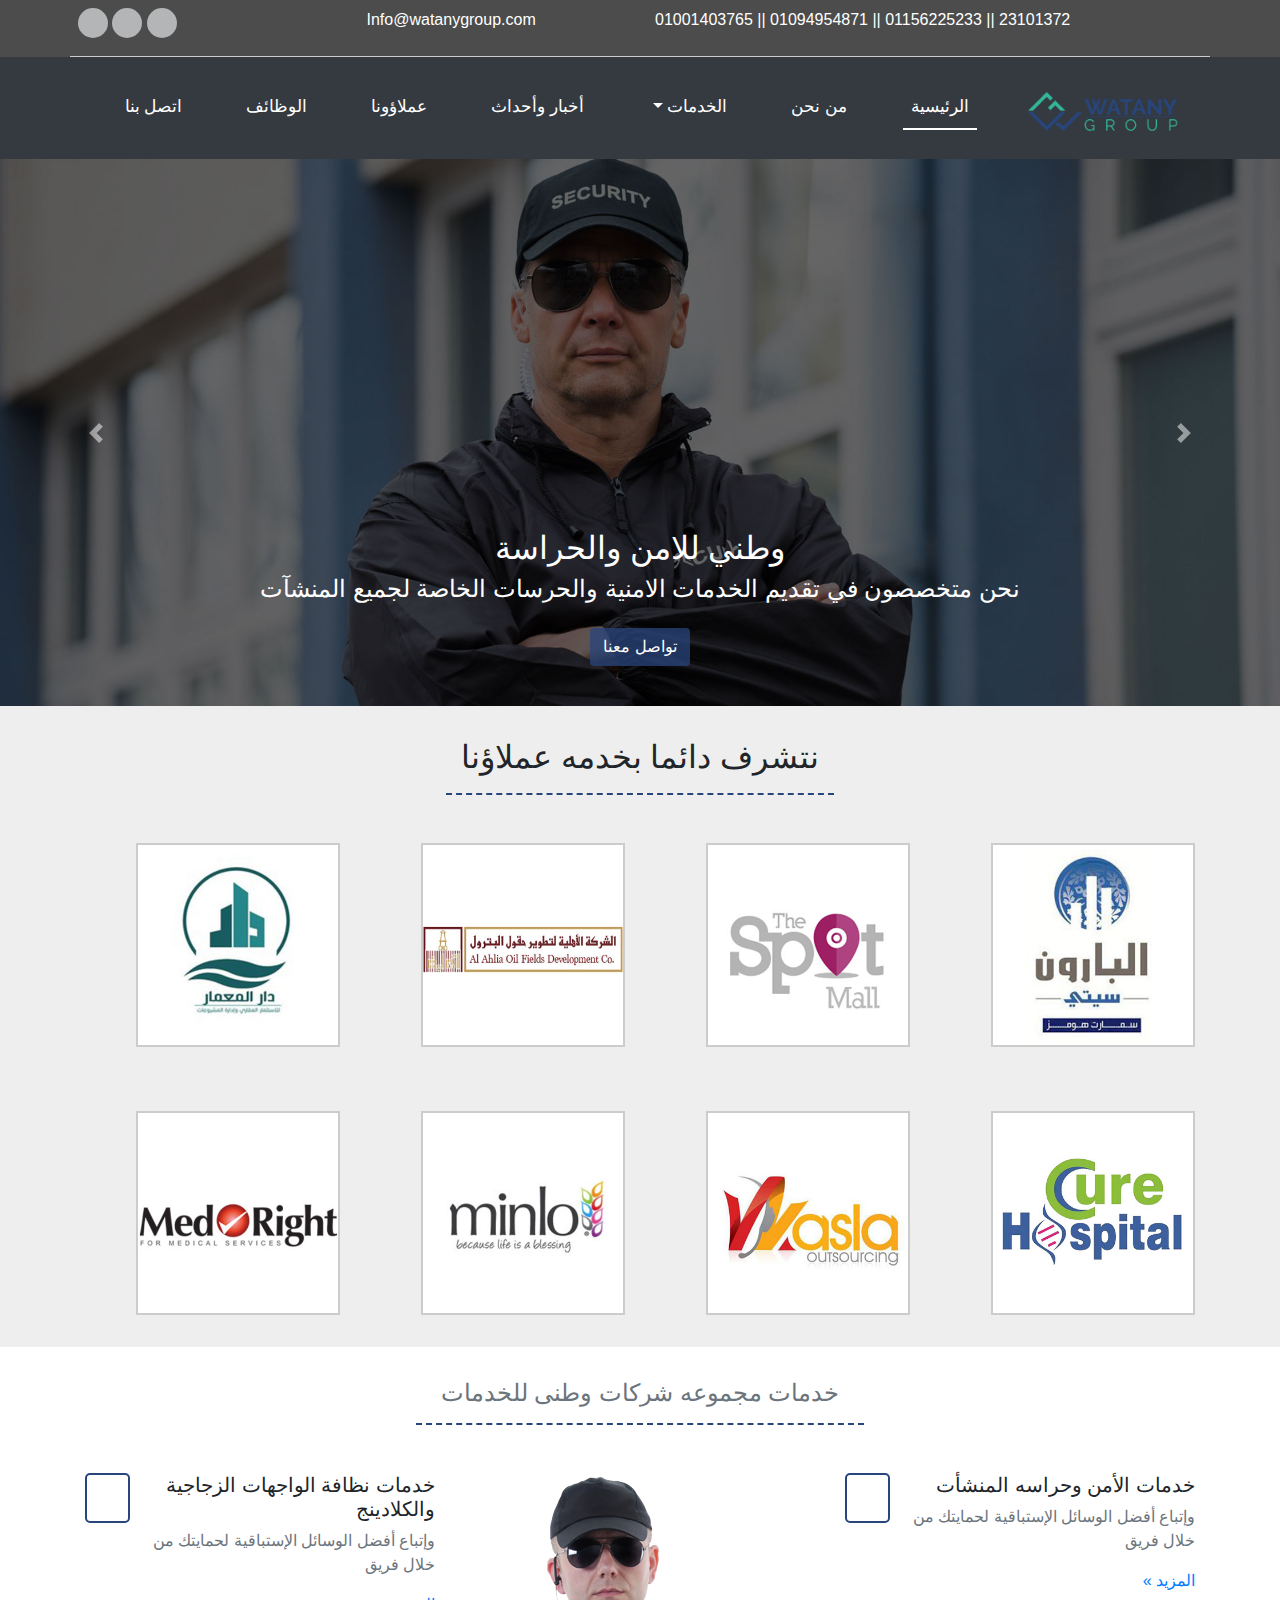
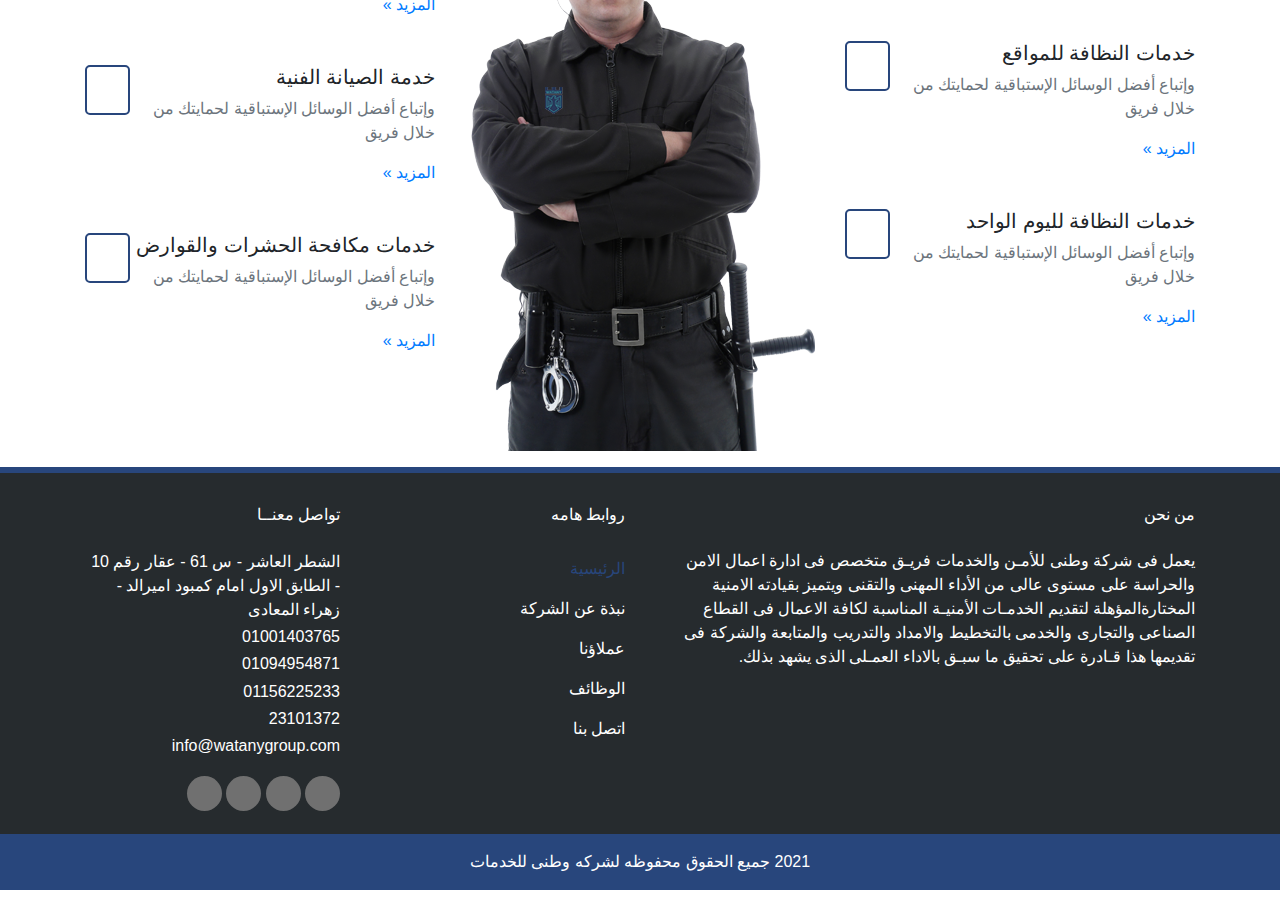
<file: index.html>
<!DOCTYPE html>
<html lang="en">
<head>
    <!-- http://watanygroup.com/ -->
    <meta charset="UTF-8">
    <meta name="viewport" content="width=device-width, initial-scale=1.0">
    <meta http-equiv="X-UA-Compatible" content="ie=edge">
    <!-- line-awesome -->
    <link rel="stylesheet" href="https://maxst.icons8.com/vue-static/landings/line-awesome/line-awesome/1.3.0/css/line-awesome.min.css">
    <!-- Bootstrap Css -->
    <link rel="stylesheet" href="css/vendors/bootstrap.min.css">
    <!-- custome css -->
    <link rel="stylesheet" href="css/style.css">
    <title>Home</title>
</head>
<body>
    <header>
        <div class="header-contact-me">
            <div class="container hc-container">
                <div class="row">
                    <div class="col-md-3 col-12">
                        <div class="socile-media">
                                <span class="lab la-facebook-f"></span>
                                <span class="lab la-twitter"></span>
                                <span class="lab la-google-plus-g"></span>
                        </div><!-- ./contact-me -->
                    </div>
                    <div class="col-md-3 col-12">
                        <div class="email">
                            <p>Info@watanygroup.com <i class="las la-envelope"></i></p>
                        </div>
                    </div>
                    <div class="col-md-6 col-12">
                        <div class="phone">
                                <p>01001403765 || 01094954871 || 01156225233 || 23101372<i class="las la-phone"></i></p>
                        </div>
                    </div>
                </div><!-- ./row -->
            </div><!-- ./container -->
        </div> <!-- ./footer-top -->
        <nav class="navbar navbar-expand-lg navbar-light bg-dark text-white">
            <div class="container">
                    <a class="navbar-brand" href="#"><img src="images/logo-Company.png" alt="">
                    </a>
                    <button class="navbar-toggler" type="button" data-toggle="collapse" data-target="#navbarNav" aria-controls="navbarNav" aria-expanded="false" aria-label="Toggle navigation">
                      <span class="navbar-toggler-icon"></span>
                    </button>
                    <div class="collapse navbar-collapse" id="navbarNav">
                      <ul class="navbar-nav">
                        <li class="nav-item active">
                          <a class="nav-link" href="index.html">الرئيسية <span class="sr-only">(current)</span></a>
                        </li>
                        <li class="nav-item">
                          <a class="nav-link" href="aboutme.html">من نحن</a>
                        </li>
                        <li class="nav-item dropdown">
                                <a class="nav-link dropdown-toggle" href="#" id="navbarDropdownMenuLink" data-toggle="dropdown" aria-haspopup="true" aria-expanded="false">
                                  الخدمات
                                </a>
                                <div class="dropdown-menu" aria-labelledby="navbarDropdownMenuLink">
                                  <a class="dropdown-item" href="servcie1.html">خدمات الامن وحراسة المنشآت</a>
                                  <a class="dropdown-item" href="servcie2.html">نقل الاموال</a>
                                  <a class="dropdown-item" href="servcie3.html">خدمات النظافة للمواقع</a>
                                  <a class="dropdown-item" href="servcie4.html">خدمات النظافة لليوم الواحد</a>
                                  <a class="dropdown-item" href="servcie5.html">خدمات النظافة الواجهات الزجاجية</a>
                                  <a class="dropdown-item" href="servcie6.html">خدمات مكافحة الحشرات القواراض   </a>
                                  <a class="dropdown-item" href="servcie7.html">خدمات الصيانة الفنية  </a>
                                  <a class="dropdown-item" href="servcie8.html">خدمات صيانة المزروعات   </a>
                                </div>
                        </li>
                        <li class="nav-item">
                          <a class="nav-link" href="#">أخبار وأحداث</a>
                        </li>
                        <li class="nav-item">
                                <a class="nav-link" href="clinet.html">عملاؤونا </a>
                        </li>
                        <li class="nav-item">
                                <a class="nav-link" href="jobs.html">الوظائف  </a>
                        </li>
                        <li class="nav-item">
                                <a class="nav-link" href="contactMe.html">اتصل بنا  </a>
                        </li>
                      </ul>
                    </div>
            </div>
        </nav> 
    </header>
    <div id="carouselExampleControls" class="carousel slide" data-ride="carousel">
            <div class="carousel-inner">
              <div class="carousel-item active">
                <img class="d-block w-100" src="images/slider3-Over.jpg" alt="First slide">
                    <div class="carousel-caption d-none d-md-block">
                        <h2>وطني للامن والحراسة</h2>
                        <h4>نحن متخصصون في تقديم الخدمات الامنية والحرسات الخاصة لجميع المنشآت</h4>
                        <button class="btn btn-ctonact-me">تواصل معنا</button>
                      </div>
              </div>
              <div class="carousel-item">
                <img class="d-block w-100" src="images/slider-Clean-2.jpg" alt="Second slide">
                <div class="carousel-caption d-none d-md-block">
                        <h4>لدينا فريق عمل مميز من العاملين في مجال خدمات الصيانة والتنظيف</h4>
                        <button class="btn btn-ctonact-me">تواصل معنا</button>
                      </div>
              </div>
              <div class="carousel-item">
                <img class="d-block w-100" src="images/slider-Services2.jpg" alt="Third slide">
                <div class="carousel-caption d-none d-md-block">
                        <h4>خدمات مكافحة الحشرات والقوارض خدمات النظافة للواجهات الزجاجية خدمات النظافة لليوم الواجد</h4>
                        <button class="btn btn-ctonact-me">تواصل معنا</button>
                      </div>
              </div>
            </div>
            <a class="carousel-control-prev" href="#carouselExampleControls" role="button" data-slide="prev">
              <span class="carousel-control-prev-icon" aria-hidden="true"></span>
              <span class="sr-only">Previous</span>
            </a>
            <a class="carousel-control-next" href="#carouselExampleControls" role="button" data-slide="next">
              <span class="carousel-control-next-icon" aria-hidden="true"></span>
              <span class="sr-only">Next</span>
            </a>
    </div>
    <main>
        <section class="sections cleint">
           <div class="container">
                <div class="section-heading">
                        <h2 class="section-h2">نتشرف دائما بخدمه عملاؤنا</h2>
                </div>
                <div class="row pt-5">
                    <div class="col-md-3 col-12">
                        <div class="client-imge">
                            <img src="images/1-1.jpg" alt="">
                        </div>
                    </div>
                    <div class="col-md-3 col-12">
                            <div class="client-imge">
                                <img src="images/3-1.jpg" alt="">
                            </div>
                    </div>
                    <div class="col-md-3 col-12">
                            <div class="client-imge">
                                <img src="images/2-1.jpg" alt="">
                            </div>
                    </div>
                    <div class="col-md-3 col-12">
                                <div class="client-imge">
                                    <img src="images/6-1.jpg" alt="">
                                </div>
                     </div>
                </div>
                <div class="row pt-5">
                        <div class="col-md-3 col-12">
                            <div class="client-imge">
                                <img src="images/4-1.jpg" alt="">
                            </div>
                        </div>
                        <div class="col-md-3 col-12">
                                <div class="client-imge">
                                    <img src="images/7-1.jpg" alt="">
                                </div>
                        </div>
                        <div class="col-md-3 col-12">
                                <div class="client-imge">
                                    <img src="images/8.jpg" alt="">
                                </div>
                        </div>
                        <div class="col-md-3 col-12">
                                    <div class="client-imge">
                                        <img src="images/5-1.jpg" alt="">
                                    </div>
                         </div>
                </div>
           </div>
        </section>
        <section class="sections services">
            <div class="section-heading">
                <h4 class="section-h2 text-secondary">  خدمات مجموعه شركات وطنى للخدمات </h4>
            </div>
            <div class="container">
                <div class="row pt-5">
                    <div class="col-md-4 col-12">
                        <div class="services-text">
                            <div class="felx-div">
                                    <div class="">
                                     <h5>خدمات الأمن وحراسه المنشأت</h5>
                                     <p class="text-secondary">وإتباع أفضل الوسائل الإستباقية لحمايتك من خلال فريق</p>
                                    <a href="">المزيد »</a>
                                  </div>
                                  <span class="las la-check icon-check"></span>
                            </div>
                        </div>
                        <div class="services-text">
                                <div class="felx-div">
                                        <div class="">
                                         <h5> خدمات النظافة للمواقع </h5>
                                         <p class="text-secondary">وإتباع أفضل الوسائل الإستباقية لحمايتك من خلال فريق</p>
                                        <a href="">المزيد »</a>
                                      </div>
                                      <span class="las la-check icon-check"></span>
                                </div>
                            </div>
                            <div class="services-text">
                                    <div class="felx-div">
                                            <div class="">
                                             <h5> خدمات النظافة لليوم الواحد  </h5>
                                             <p class="text-secondary">وإتباع أفضل الوسائل الإستباقية لحمايتك من خلال فريق</p>
                                            <a href="">المزيد »</a>
                                          </div>
                                          <span class="las la-check icon-check"></span>
                                    </div>
                                </div>
                    </div>
                    <div class="col-md-4 col-12">
                        <div class="imge-police">
                            <img src="images/police-man1.png" alt="">
                        </div>
                    </div>
                    <div class="col-md-4 col-12">
                            <div class="services-text">
                                <div class="felx-div">
                                        <div class="">
                                         <h5>خدمات نظافة الواجهات الزجاجية والكلادينج</h5>
                                         <p class="text-secondary">وإتباع أفضل الوسائل الإستباقية لحمايتك من خلال فريق</p>
                                        <a href="">المزيد »</a>
                                      </div>
                                      <span class="las la-check icon-check"></span>
                                </div>
                            </div>
                            <div class="services-text">
                                    <div class="felx-div">
                                            <div class="">
                                             <h5> 	خدمة الصيانة الفنية </h5>
                                             <p class="text-secondary">وإتباع أفضل الوسائل الإستباقية لحمايتك من خلال فريق</p>
                                            <a href="">المزيد »</a>
                                          </div>
                                          <span class="las la-check icon-check"></span>
                                    </div>
                                </div>
                                <div class="services-text">
                                        <div class="felx-div">
                                                <div class="">
                                                 <h5> 	
                                                        خدمات مكافحة الحشرات والقوارض  </h5>
                                                 <p class="text-secondary">وإتباع أفضل الوسائل الإستباقية لحمايتك من خلال فريق</p>
                                                <a href="">المزيد »</a>
                                              </div>
                                              <span class="las la-check icon-check"></span>
                                        </div>
                                    </div>
                        </div>
                </div>
            </div>
        </section>
    </main>
    <footer>
      <div class="container">
        <div class="row">
          <div class="col-md-6 col-12">
              <div class="footer-about-me">
                <h6>من نحن</h6>
                <p class="footer-parg-about">يعمل فى شركة وطنى للأمـن والخدمات فريـق متخصص فى ادارة اعمال الامن والحراسة على مستوى عالى من الأداء المهنى والتقنى ويتميز بقيادته الامنية المختارةالمؤهلة لتقديم الخدمـات الأمنيـة المناسبة لكافة الاعمال فى القطاع الصناعى والتجارى والخدمى بالتخطيط والامداد والتدريب والمتابعة والشركة فى تقديمها هذا قـادرة على تحقيق ما سبـق بالاداء العمـلى الذى يشهد بذلك.</p>
              </div>
          </div>
          <div class="col-md-3 col-12">
              <div class="footer-links">
                <h6>روابط هامه</h6>
                <ul>
                    <li><a href="index.html" class="active">الرئيسية</a></li>
                   <li><a href="aboutme.html">نبذة عن الشركة</a></li>
                   <li><a href="clinet.html">عملاؤنا</a></li>
                   <li><a href="jobs.html">الوظائف</a></li>
                  <li><a href="contactMe.html">اتصل بنا</a></li>
                </ul>
              </div>
          </div>
          <div class="col-md-3 col-12">
              <div class="footer-contact-me">
                <h6>تواصل معنــا</h6>
                <ul>
                  <li><i class="las la-map-marker"></i> الشطر العاشر - س 61 - عقار رقم 10 - الطابق الاول امام كمبود اميرالد - زهراء المعادى</li>
                  <li><i class="las la-phone"></i>01001403765</li>
                  <li><i class="las la-hotel"></i>01094954871</li>
                  <li><i class="las la-hotel"></i>01156225233</li>
                  <li><i class="las la-hotel"></i>23101372</li>
                  <li><i class="las la-envelope"></i>info@watanygroup.com</li>
                </ul>
                <div class="footer-social-media">
                  <span class="lab la-youtube"></span>
                  <span class="lab la-google-plus"></span>
                  <span class="lab la-twitter"></span>
                  <span  class="lab la-facebook"></span>
                </div>
              </div>
          </div>
        </div><!-- ./row -->
      </div>
         <p class="text-center footer-copy-right">2021 جميع الحقوق محفوظه لشركه وطنى للخدمات</p>
    </footer>
    <script src="js/vendors/jquery-3.6.0.min.js"></script>
    <script src="js/vendors/bootstrap.bundle.min.js"></script>
</body>
</html>
</file>
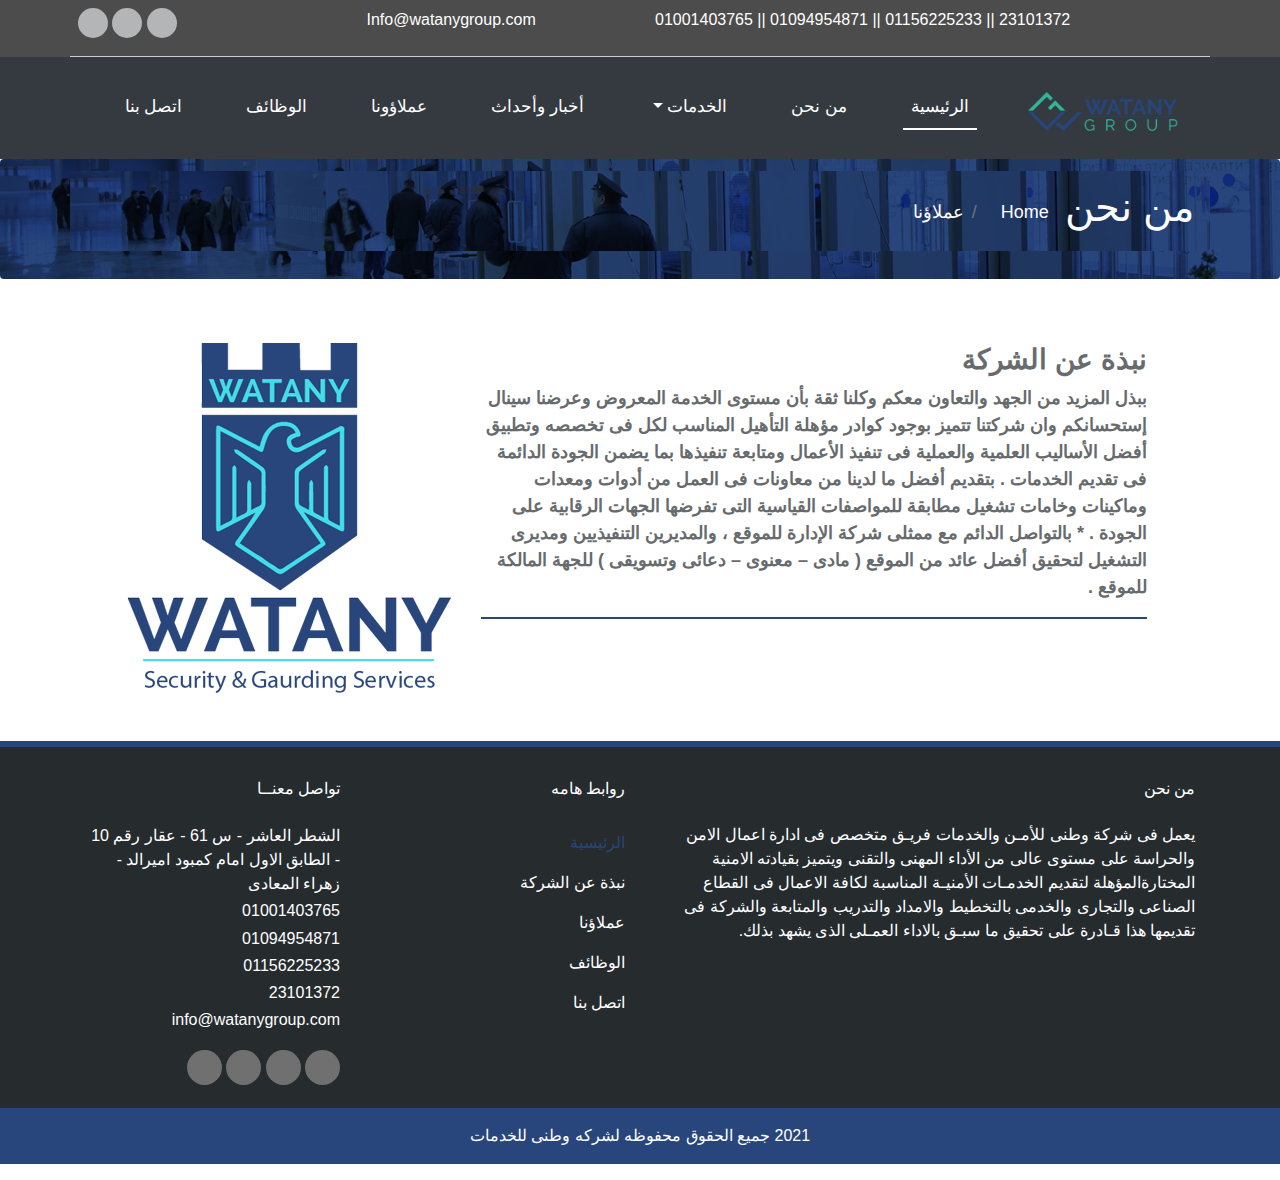
<file: aboutme.html>
<!DOCTYPE html>
<html lang="en">
<head>
    <meta charset="UTF-8">
    <meta name="viewport" content="width=device-width, initial-scale=1.0">
    <meta http-equiv="X-UA-Compatible" content="ie=edge">
    <title>Abou Me</title>
</head>
<body>
     <!-- http://watanygroup.com/ -->
     <meta charset="UTF-8">
     <meta name="viewport" content="width=device-width, initial-scale=1.0">
     <meta http-equiv="X-UA-Compatible" content="ie=edge">
     <!-- line-awesome -->
     <link rel="stylesheet" href="https://maxst.icons8.com/vue-static/landings/line-awesome/line-awesome/1.3.0/css/line-awesome.min.css">
     <!-- Bootstrap Css -->
     <link rel="stylesheet" href="css/vendors/bootstrap.min.css">
     <!-- custome css -->
     <link rel="stylesheet" href="css/style.css">
     <title>Templete</title>
 </head>
 <body>
     <header>
         <div class="header-contact-me">
             <div class="container hc-container">
                 <div class="row">
                     <div class="col-md-3 col-12">
                         <div class="socile-media">
                                 <span class="lab la-facebook-f"></span>
                                 <span class="lab la-twitter"></span>
                                 <span class="lab la-google-plus-g"></span>
                         </div><!-- ./contact-me -->
                     </div>
                     <div class="col-md-3 col-12">
                         <div class="email">
                             <p>Info@watanygroup.com <i class="las la-envelope"></i></p>
                         </div>
                     </div>
                     <div class="col-md-6 col-12">
                         <div class="phone">
                                 <p>01001403765 || 01094954871 || 01156225233 || 23101372<i class="las la-phone"></i></p>
                         </div>
                     </div>
                 </div><!-- ./row -->
             </div><!-- ./container -->
         </div> <!-- ./footer-top -->
         <nav class="navbar navbar-expand-lg navbar-light bg-dark text-white">
             <div class="container">
                     <a class="navbar-brand" href="#"><img src="images/logo-Company.png" alt="">
                     </a>
                     <button class="navbar-toggler" type="button" data-toggle="collapse" data-target="#navbarNav" aria-controls="navbarNav" aria-expanded="false" aria-label="Toggle navigation">
                       <span class="navbar-toggler-icon"></span>
                     </button>
                     <div class="collapse navbar-collapse" id="navbarNav">
                       <ul class="navbar-nav">
                         <li class="nav-item active">
                           <a class="nav-link" href="index.html">الرئيسية <span class="sr-only">(current)</span></a>
                         </li>
                         <li class="nav-item">
                           <a class="nav-link" href="aboutme.html">من نحن</a>
                         </li>
                         <li class="nav-item dropdown">
                                 <a class="nav-link dropdown-toggle" href="#" id="navbarDropdownMenuLink" data-toggle="dropdown" aria-haspopup="true" aria-expanded="false">
                                   الخدمات
                                 </a>
                                 <div class="dropdown-menu" aria-labelledby="navbarDropdownMenuLink">
                                    <a class="dropdown-item" href="servcie1.html">خدمات الامن وحراسة المنشآت</a>
                                    <a class="dropdown-item" href="servcie2.html">نقل الاموال</a>
                                    <a class="dropdown-item" href="servcie3.html">خدمات النظافة للمواقع</a>
                                    <a class="dropdown-item" href="servcie4.html">خدمات النظافة لليوم الواحد</a>
                                    <a class="dropdown-item" href="servcie5.html">خدمات النظافة الواجهات الزجاجية</a>
                                    <a class="dropdown-item" href="servcie6.html">خدمات مكافحة الحشرات القواراض   </a>
                                    <a class="dropdown-item" href="servcie7.html">خدمات الصيانة الفنية  </a>
                                    <a class="dropdown-item" href="servcie8.html">خدمات صيانة المزروعات   </a>
                                 </div>
                         </li>
                         <li class="nav-item">
                           <a class="nav-link" href="#">أخبار وأحداث</a>
                         </li>
                         <li class="nav-item">
                                 <a class="nav-link" href="clinet.html">عملاؤونا </a>
                         </li>
                         <li class="nav-item">
                                 <a class="nav-link" href="#">الوظائف  </a>
                         </li>
                         <li class="nav-item">
                                 <a class="nav-link" href="#">اتصل بنا  </a>
                         </li>
                       </ul>
                     </div>
             </div>
         </nav> 
     </header>
     
      <nav aria-label="breadcrumb">
            <ol class="breadcrumb">
                      <div class="container breadcrumb">
                          <h1 class="text-white">من نحن</h1>
                          <li class="breadcrumb-item"><a href="index.html">Home</a></li>
                          <li class="breadcrumb-item active" aria-current="page">عملاؤنا</li>
                      </div>
           </ol>
      </nav>
   
     <main>
         <section class="About-Me">
             <div class="container">
                 <div class="row p-5">
                     <div class="col-md-8 col-12">
                         <div class="about-me-text">
                             <h3 class="about-me-haeaing">نبذة عن الشركة</h3>
                             <p class="about-me-parg"> ببذل المزيد من الجهد والتعاون معكم وكلنا ثقة بأن مستوى الخدمة المعروض وعرضنا سينال إستحسانكم وان شركتنا تتميز بوجود كوادر مؤهلة التأهيل المناسب لكل فى تخصصه وتطبيق أفضل الأساليب العلمية والعملية فى تنفيذ الأعمال ومتابعة تنفيذها بما يضمن الجودة الدائمة فى تقديم الخدمات .

                                بتقديم أفضل ما لدينا من معاونات فى العمل من أدوات ومعدات وماكينات وخامات تشغيل مطابقة للمواصفات القياسية التى تفرضها الجهات الرقابية على الجودة .
                                
                                * بالتواصل الدائم مع ممثلى شركة الإدارة للموقع ، والمديرين التنفيذيين ومديرى التشغيل لتحقيق أفضل عائد من الموقع ( مادى – معنوى – دعائى وتسويقى ) للجهة المالكة للموقع .</p>
                         </div>
                     </div>
                     <div class="col-md-4 col-12">
                         <div class="image-about-me">
                             <img src="images/watany-logo-about (1).png" alt="">
                         </div>
                     </div>
                 </div>
             </div>
         </section>
     </main>
     <footer>
        <div class="container">
          <div class="row">
            <div class="col-md-6 col-12">
                <div class="footer-about-me">
                  <h6>من نحن</h6>
                  <p class="footer-parg-about">يعمل فى شركة وطنى للأمـن والخدمات فريـق متخصص فى ادارة اعمال الامن والحراسة على مستوى عالى من الأداء المهنى والتقنى ويتميز بقيادته الامنية المختارةالمؤهلة لتقديم الخدمـات الأمنيـة المناسبة لكافة الاعمال فى القطاع الصناعى والتجارى والخدمى بالتخطيط والامداد والتدريب والمتابعة والشركة فى تقديمها هذا قـادرة على تحقيق ما سبـق بالاداء العمـلى الذى يشهد بذلك.</p>
                </div>
            </div>
            <div class="col-md-3 col-12">
                <div class="footer-links">
                  <h6>روابط هامه</h6>
                  <ul>
                      <li><a href="index.html" class="active">الرئيسية</a></li>
                     <li><a href="aboutme.html">نبذة عن الشركة</a></li>
                     <li><a href="clinet.html">عملاؤنا</a></li>
                     <li><a href="index.html">الوظائف</a></li>
                    <li><a href="index.html">اتصل بنا</a></li>
                  </ul>
                </div>
            </div>
            <div class="col-md-3 col-12">
                <div class="footer-contact-me">
                  <h6>تواصل معنــا</h6>
                  <ul>
                    <li><i class="las la-map-marker"></i> الشطر العاشر - س 61 - عقار رقم 10 - الطابق الاول امام كمبود اميرالد - زهراء المعادى</li>
                    <li><i class="las la-phone"></i>01001403765</li>
                    <li><i class="las la-hotel"></i>01094954871</li>
                    <li><i class="las la-hotel"></i>01156225233</li>
                    <li><i class="las la-hotel"></i>23101372</li>
                    <li><i class="las la-envelope"></i>info@watanygroup.com</li>
                  </ul>
                  <div class="footer-social-media">
                    <span class="lab la-youtube"></span>
                    <span class="lab la-google-plus"></span>
                    <span class="lab la-twitter"></span>
                    <span  class="lab la-facebook"></span>
                  </div>
                </div>
            </div>
          </div><!-- ./row -->
        </div>
           <p class="text-center footer-copy-right">2021 جميع الحقوق محفوظه لشركه وطنى للخدمات</p>
      </footer>
      <script src="js/vendors/jquery-3.6.0.min.js"></script>
    <script src="js/vendors/bootstrap.bundle.min.js"></script>
</body>
</html>
</file>
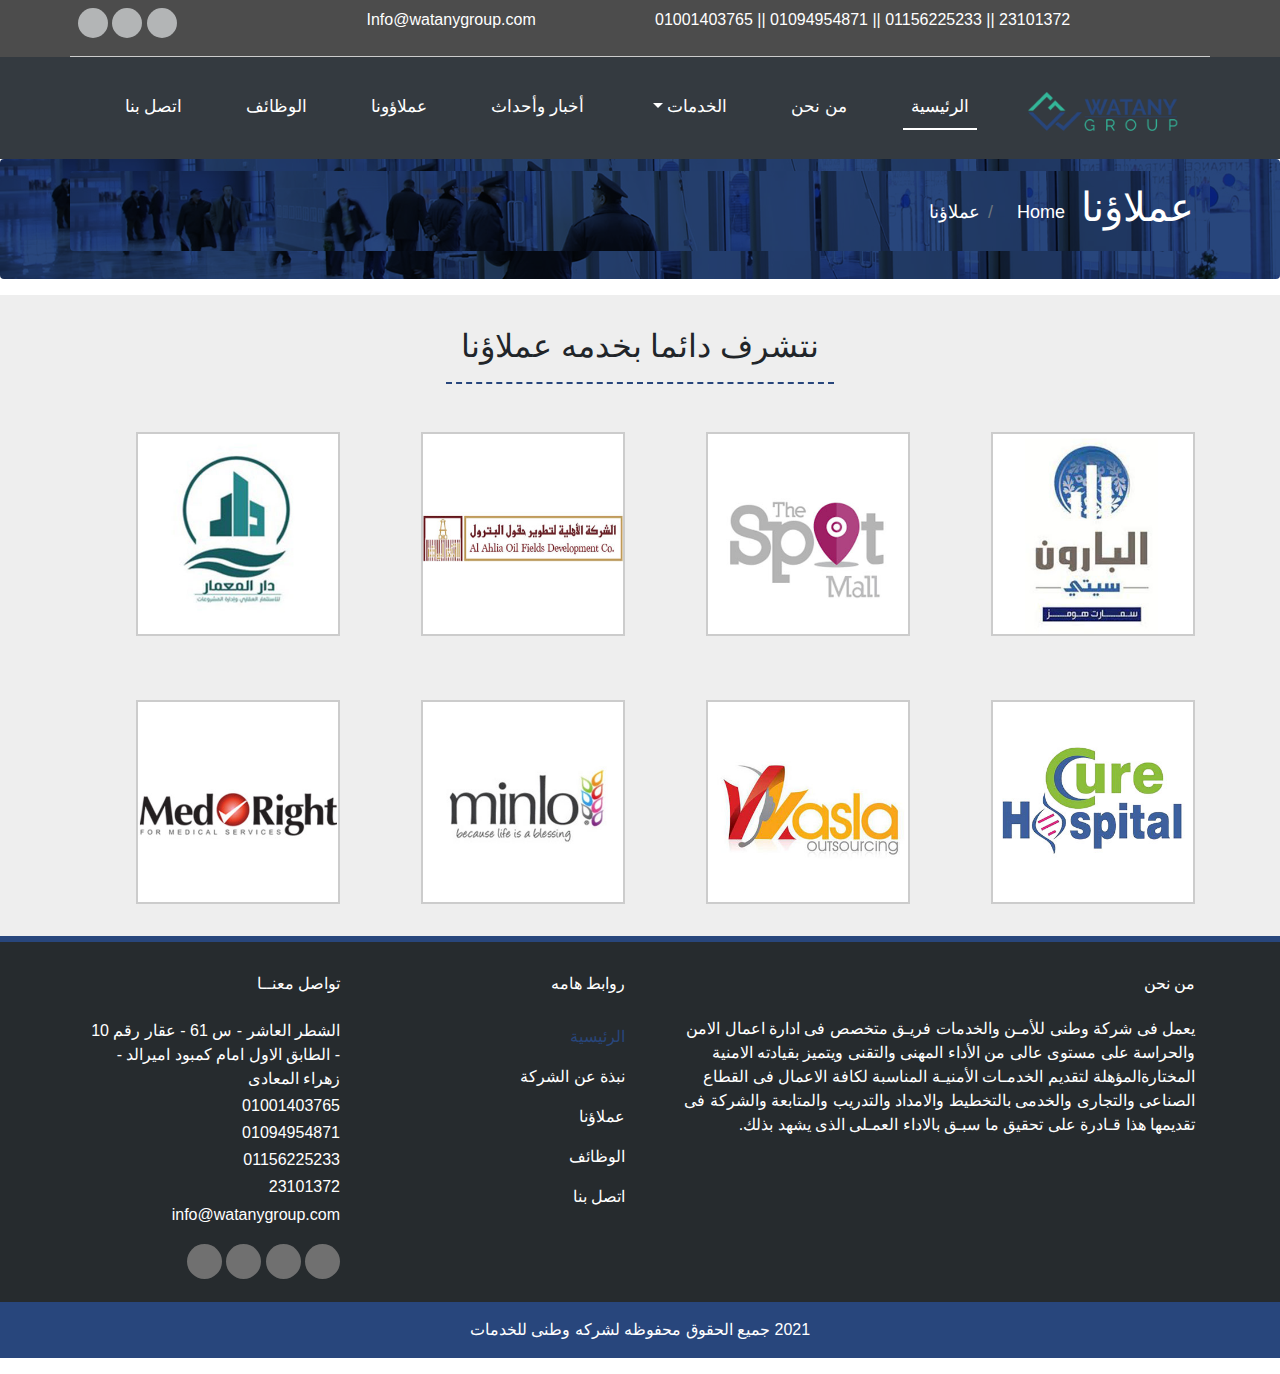
<file: clinet.html>
<!DOCTYPE html>
<html lang="en">
<head>
    <meta charset="UTF-8">
    <meta name="viewport" content="width=device-width, initial-scale=1.0">
    <meta http-equiv="X-UA-Compatible" content="ie=edge">
    <!-- line-awesome -->
    <link rel="stylesheet" href="https://maxst.icons8.com/vue-static/landings/line-awesome/line-awesome/1.3.0/css/line-awesome.min.css">
    <!-- Bootstrap Css -->
    <link rel="stylesheet" href="css/vendors/bootstrap.min.css">
    <!-- custome css -->
    <link rel="stylesheet" href="css/style.css">
    <title>Cleint</title>
</head>
<body>
        <header>
                <div class="header-contact-me">
                    <div class="container hc-container">
                        <div class="row">
                            <div class="col-md-3 col-12">
                                <div class="socile-media">
                                        <span class="lab la-facebook-f"></span>
                                        <span class="lab la-twitter"></span>
                                        <span class="lab la-google-plus-g"></span>
                                </div><!-- ./contact-me -->
                            </div>
                            <div class="col-md-3 col-12">
                                <div class="email">
                                    <p>Info@watanygroup.com <i class="las la-envelope"></i></p>
                                </div>
                            </div>
                            <div class="col-md-6 col-12">
                                <div class="phone">
                                        <p>01001403765 || 01094954871 || 01156225233 || 23101372<i class="las la-phone"></i></p>
                                </div>
                            </div>
                        </div><!-- ./row -->
                    </div><!-- ./container -->
                </div> <!-- ./footer-top -->
                <nav class="navbar navbar-expand-lg navbar-light bg-dark text-white">
                    <div class="container">
                            <a class="navbar-brand" href="#"><img src="images/logo-Company.png" alt="">
                            </a>
                            <button class="navbar-toggler" type="button" data-toggle="collapse" data-target="#navbarNav" aria-controls="navbarNav" aria-expanded="false" aria-label="Toggle navigation">
                              <span class="navbar-toggler-icon"></span>
                            </button>
                            <div class="collapse navbar-collapse" id="navbarNav">
                              <ul class="navbar-nav">
                                <li class="nav-item active">
                                  <a class="nav-link" href="index.html">الرئيسية <span class="sr-only">(current)</span></a>
                                </li>
                                <li class="nav-item">
                                  <a class="nav-link" href="aboutme.html">من نحن</a>
                                </li>
                                <li class="nav-item dropdown">
                                        <a class="nav-link dropdown-toggle" href="#" id="navbarDropdownMenuLink" data-toggle="dropdown" aria-haspopup="true" aria-expanded="false">
                                          الخدمات
                                        </a>
                                        <div class="dropdown-menu" aria-labelledby="navbarDropdownMenuLink">
                                            <a class="dropdown-item" href="servcie1.html">خدمات الامن وحراسة المنشآت</a>
                                            <a class="dropdown-item" href="servcie2.html">نقل الاموال</a>
                                            <a class="dropdown-item" href="servcie3.html">خدمات النظافة للمواقع</a>
                                            <a class="dropdown-item" href="servcie4.html">خدمات النظافة لليوم الواحد</a>
                                            <a class="dropdown-item" href="servcie5.html">خدمات النظافة الواجهات الزجاجية</a>
                                            <a class="dropdown-item" href="servcie6.html">خدمات مكافحة الحشرات القواراض   </a>
                                            <a class="dropdown-item" href="servcie7.html">خدمات الصيانة الفنية  </a>
                                            <a class="dropdown-item" href="servcie8.html">خدمات صيانة المزروعات   </a>
                                        </div>
                                </li>
                                <li class="nav-item">
                                  <a class="nav-link" href="#">أخبار وأحداث</a>
                                </li>
                                <li class="nav-item">
                                        <a class="nav-link" href="clinet.html">عملاؤونا </a>
                                </li>
                                <li class="nav-item">
                                        <a class="nav-link" href="jobs.html">الوظائف  </a>
                                </li>
                                <li class="nav-item">
                                        <a class="nav-link" href="contactMe.html">اتصل بنا  </a>
                                </li>
                              </ul>
                            </div>
                    </div>
                </nav> 
        </header>
        <nav aria-label="breadcrumb">
                   <ol class="breadcrumb">
                             <div class="container breadcrumb">
                                 <h1 class="text-white">عملاؤنا</h1>
                                 <li class="breadcrumb-item"><a href="index.html">Home</a></li>
                                 <li class="breadcrumb-item active" aria-current="page">عملاؤنا</li>
                             </div>
                  </ol>
        </nav>
        <main>
            <section class="sections cleint">
                <div class="container">
                     <div class="section-heading">
                             <h2 class="section-h2">نتشرف دائما بخدمه عملاؤنا</h2>
                     </div>
                     <div class="row pt-5">
                         <div class="col-md-3 col-12">
                             <div class="client-imge">
                                 <img src="images/1-1.jpg" alt="">
                             </div>
                         </div>
                         <div class="col-md-3 col-12">
                                 <div class="client-imge">
                                     <img src="images/3-1.jpg" alt="">
                                 </div>
                         </div>
                         <div class="col-md-3 col-12">
                                 <div class="client-imge">
                                     <img src="images/2-1.jpg" alt="">
                                 </div>
                         </div>
                         <div class="col-md-3 col-12">
                                     <div class="client-imge">
                                         <img src="images/6-1.jpg" alt="">
                                     </div>
                          </div>
                     </div>
                     <div class="row pt-5">
                             <div class="col-md-3 col-12">
                                 <div class="client-imge">
                                     <img src="images/4-1.jpg" alt="">
                                 </div>
                             </div>
                             <div class="col-md-3 col-12">
                                     <div class="client-imge">
                                         <img src="images/7-1.jpg" alt="">
                                     </div>
                             </div>
                             <div class="col-md-3 col-12">
                                     <div class="client-imge">
                                         <img src="images/8.jpg" alt="">
                                     </div>
                             </div>
                             <div class="col-md-3 col-12">
                                         <div class="client-imge">
                                             <img src="images/5-1.jpg" alt="">
                                         </div>
                              </div>
                     </div>
                </div>
             </section>
        </main>
        <footer>
                <div class="container">
                  <div class="row">
                    <div class="col-md-6 col-12">
                        <div class="footer-about-me">
                          <h6>من نحن</h6>
                          <p class="footer-parg-about">يعمل فى شركة وطنى للأمـن والخدمات فريـق متخصص فى ادارة اعمال الامن والحراسة على مستوى عالى من الأداء المهنى والتقنى ويتميز بقيادته الامنية المختارةالمؤهلة لتقديم الخدمـات الأمنيـة المناسبة لكافة الاعمال فى القطاع الصناعى والتجارى والخدمى بالتخطيط والامداد والتدريب والمتابعة والشركة فى تقديمها هذا قـادرة على تحقيق ما سبـق بالاداء العمـلى الذى يشهد بذلك.</p>
                        </div>
                    </div>
                    <div class="col-md-3 col-12">
                        <div class="footer-links">
                          <h6>روابط هامه</h6>
                          <ul>
                              <li><a href="index.html" class="active">الرئيسية</a></li>
                             <li><a href="aboutme.html">نبذة عن الشركة</a></li>
                             <li><a href="clinet.html">عملاؤنا</a></li>
                             <li><a href="index.html">الوظائف</a></li>
                            <li><a href="index.html">اتصل بنا</a></li>
                          </ul>
                        </div>
                    </div>
                    <div class="col-md-3 col-12">
                        <div class="footer-contact-me">
                          <h6>تواصل معنــا</h6>
                          <ul>
                            <li><i class="las la-map-marker"></i> الشطر العاشر - س 61 - عقار رقم 10 - الطابق الاول امام كمبود اميرالد - زهراء المعادى</li>
                            <li><i class="las la-phone"></i>01001403765</li>
                            <li><i class="las la-hotel"></i>01094954871</li>
                            <li><i class="las la-hotel"></i>01156225233</li>
                            <li><i class="las la-hotel"></i>23101372</li>
                            <li><i class="las la-envelope"></i>info@watanygroup.com</li>
                          </ul>
                          <div class="footer-social-media">
                            <span class="lab la-youtube"></span>
                            <span class="lab la-google-plus"></span>
                            <span class="lab la-twitter"></span>
                            <span  class="lab la-facebook"></span>
                          </div>
                        </div>
                    </div>
                  </div><!-- ./row -->
                </div>
                   <p class="text-center footer-copy-right">2021 جميع الحقوق محفوظه لشركه وطنى للخدمات</p>
        </footer>
        <script src="js/vendors/jquery-3.6.0.min.js"></script>
        <script src="js/vendors/bootstrap.bundle.min.js"></script>
</body>
</html>
</file>
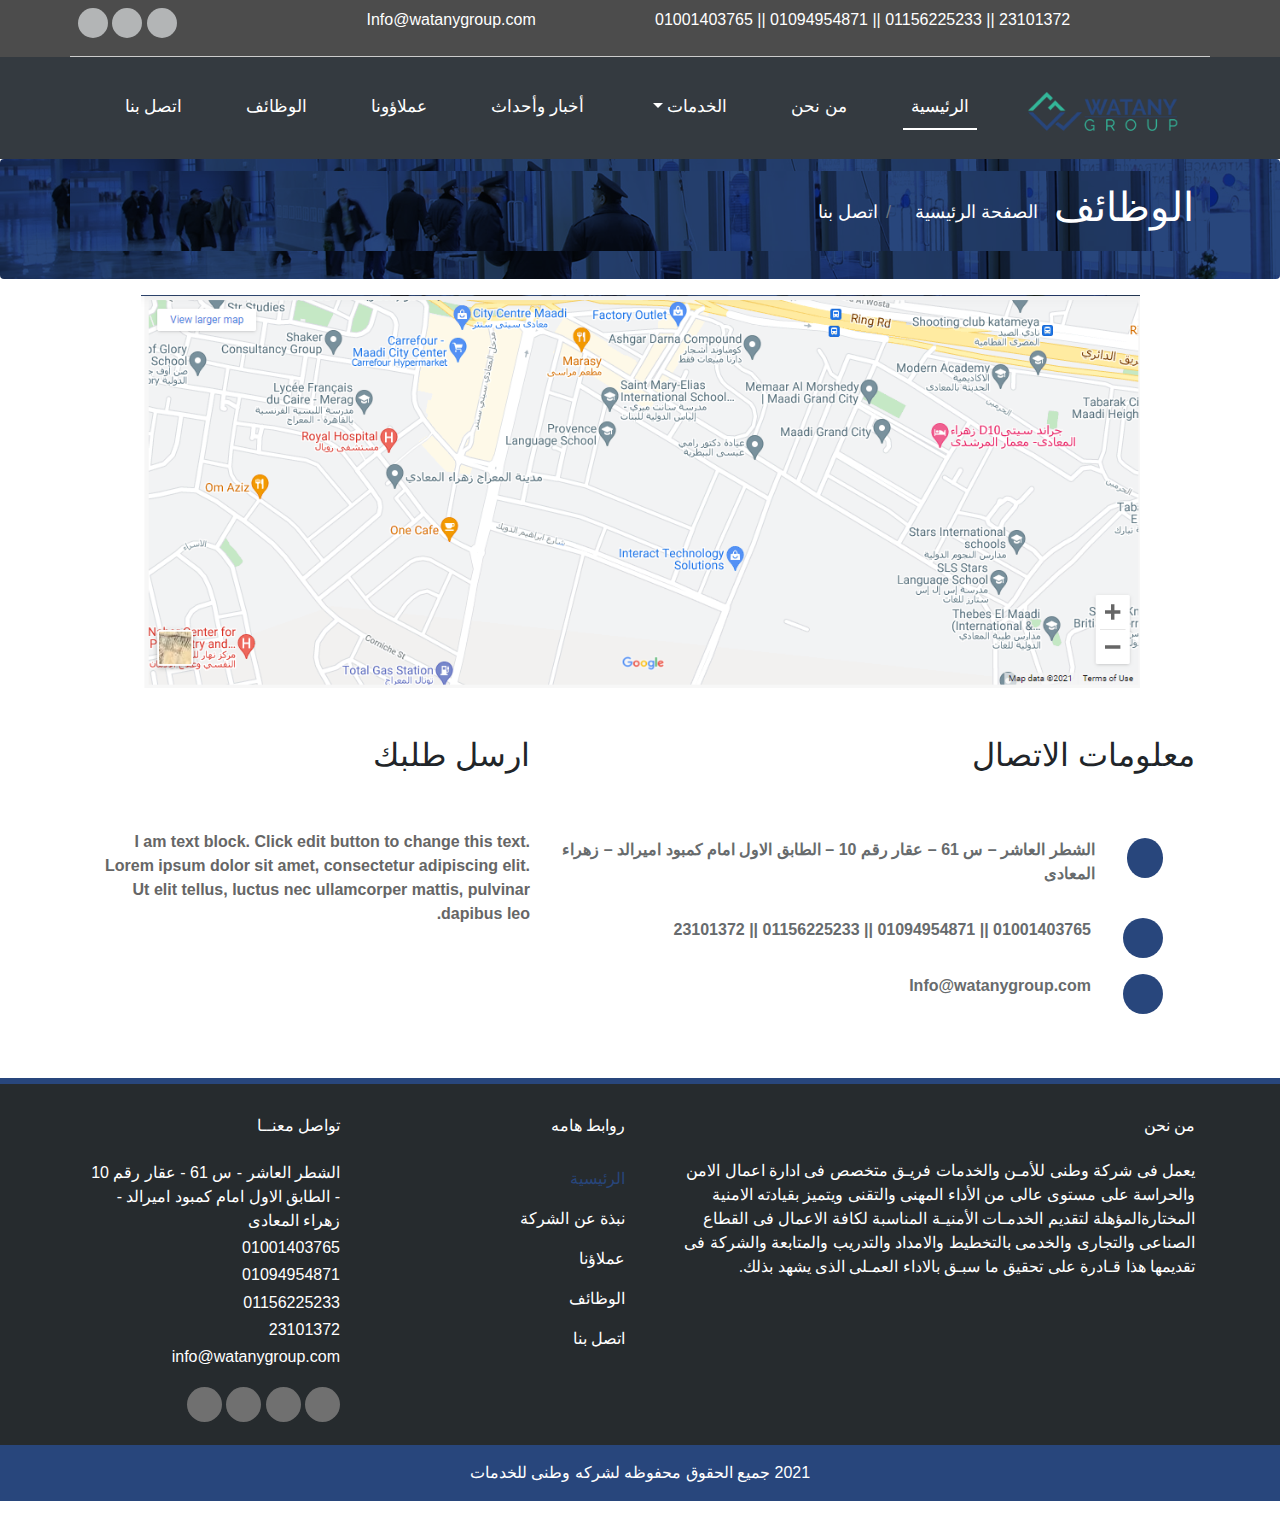
<file: contactMe.html>
<!DOCTYPE html>
<html lang="en">
<head>
    <!-- http://watanygroup.com/ -->
    <meta charset="UTF-8">
    <meta name="viewport" content="width=device-width, initial-scale=1.0">
    <meta http-equiv="X-UA-Compatible" content="ie=edge">
    <!-- line-awesome -->
    <link rel="stylesheet" href="https://maxst.icons8.com/vue-static/landings/line-awesome/line-awesome/1.3.0/css/line-awesome.min.css">
    <!-- Bootstrap Css -->
    <link rel="stylesheet" href="css/vendors/bootstrap.min.css">
    <!-- custome css -->
    <link rel="stylesheet" href="css/style.css">
    <title>Templete</title>
</head>
<body>
    <header>
        <div class="header-contact-me">
            <div class="container hc-container">
                <div class="row">
                    <div class="col-md-3 col-12">
                        <div class="socile-media">
                                <span class="lab la-facebook-f"></span>
                                <span class="lab la-twitter"></span>
                                <span class="lab la-google-plus-g"></span>
                        </div><!-- ./contact-me -->
                    </div>
                    <div class="col-md-3 col-12">
                        <div class="email">
                            <p>Info@watanygroup.com <i class="las la-envelope"></i></p>
                        </div>
                    </div>
                    <div class="col-md-6 col-12">
                        <div class="phone">
                                <p>01001403765 || 01094954871 || 01156225233 || 23101372<i class="las la-phone"></i></p>
                        </div>
                    </div>
                </div><!-- ./row -->
            </div><!-- ./container -->
        </div> <!-- ./footer-top -->
        <nav class="navbar navbar-expand-lg navbar-light bg-dark text-white">
            <div class="container">
                    <a class="navbar-brand" href="#"><img src="images/logo-Company.png" alt="">
                    </a>
                    <button class="navbar-toggler" type="button" data-toggle="collapse" data-target="#navbarNav" aria-controls="navbarNav" aria-expanded="false" aria-label="Toggle navigation">
                      <span class="navbar-toggler-icon"></span>
                    </button>
                    <div class="collapse navbar-collapse" id="navbarNav">
                      <ul class="navbar-nav">
                        <li class="nav-item active">
                          <a class="nav-link" href="index.html">الرئيسية <span class="sr-only">(current)</span></a>
                        </li>
                        <li class="nav-item">
                          <a class="nav-link" href="aboutme.html">من نحن</a>
                        </li>
                        <li class="nav-item dropdown">
                                <a class="nav-link dropdown-toggle" href="#" id="navbarDropdownMenuLink" data-toggle="dropdown" aria-haspopup="true" aria-expanded="false">
                                  الخدمات
                                </a>
                                <div class="dropdown-menu" aria-labelledby="navbarDropdownMenuLink">
                                    <a class="dropdown-item" href="servcie1.html">خدمات الامن وحراسة المنشآت</a>
                                    <a class="dropdown-item" href="servcie2.html">نقل الاموال</a>
                                    <a class="dropdown-item" href="servcie3.html">خدمات النظافة للمواقع</a>
                                    <a class="dropdown-item" href="servcie4.html">خدمات النظافة لليوم الواحد</a>
                                    <a class="dropdown-item" href="servcie5.html">خدمات النظافة الواجهات الزجاجية</a>
                                    <a class="dropdown-item" href="servcie6.html">خدمات مكافحة الحشرات القواراض   </a>
                                    <a class="dropdown-item" href="servcie7.html">خدمات الصيانة الفنية  </a>
                                    <a class="dropdown-item" href="servcie8.html">خدمات صيانة المزروعات   </a>
                                </div>
                        </li>
                        <li class="nav-item">
                          <a class="nav-link" href="#">أخبار وأحداث</a>
                        </li>
                        <li class="nav-item">
                                <a class="nav-link" href="clinet.html">عملاؤونا </a>
                        </li>
                        <li class="nav-item">
                                <a class="nav-link" href="jobs.html">الوظائف  </a>
                        </li>
                        <li class="nav-item">
                                <a class="nav-link" href="contactMe.html">اتصل بنا  </a>
                        </li>
                      </ul>
                    </div>
            </div>
        </nav> 
    </header>
    <nav aria-label="breadcrumb">
            <ol class="breadcrumb">
                    <div class="container breadcrumb">
                          <h1 class="text-white">الوظائف </h1>
                          <li class="breadcrumb-item"><a href="index.html">الصفحة الرئيسية</a></li>
                          <li class="breadcrumb-item active" aria-current="page">اتصل بنا

                          </li>
                    </div>
           </ol>
    </nav>
    <div class="container">
        <div class="row">
          <div class="col-12">
            <div class="image-map">
              <img src="images/map.PNG" alt="">
            </div>
        </div>
        </div>
        <div class="row py-5">
            <div class="col-md-7 col-12">
                <div class="contact-info">
                    <h2 class="pb-5">معلومات الاتصال</h2>
                    <div class="contact-div">
                        <span class="las la-home"></span>
                        <p>الشطر العاشر – س 61 – عقار رقم 10 – الطابق الاول امام كمبود اميرالد – زهراء المعادى</p>
                    </div>
                    <div class="contact-div">
                            <span class="las la-phone"></span>
                            <p>01001403765 || 01094954871 || 01156225233 || 23101372</p>
                    </div>
                    <div class="contact-div">
                        <span class="las la-globe-europe"></span>
                         <p>Info@watanygroup.com</p>
                    </div>
                </div>
            </div>
            <div class="col-md-5 col-12">
                <div class="send-offer">
                    <h2 class="pb-5">ارسل طلبك</h2>
                    <p>I am text block. Click edit button to change this text. Lorem ipsum dolor sit amet, consectetur adipiscing elit. Ut elit tellus, luctus nec ullamcorper mattis, pulvinar dapibus leo.</p>
                </div>
            </div>
        </div>
    </div>
    <footer>
      <div class="container">
        <div class="row">
          <div class="col-md-6 col-12">
              <div class="footer-about-me">
                <h6>من نحن</h6>
                <p class="footer-parg-about">يعمل فى شركة وطنى للأمـن والخدمات فريـق متخصص فى ادارة اعمال الامن والحراسة على مستوى عالى من الأداء المهنى والتقنى ويتميز بقيادته الامنية المختارةالمؤهلة لتقديم الخدمـات الأمنيـة المناسبة لكافة الاعمال فى القطاع الصناعى والتجارى والخدمى بالتخطيط والامداد والتدريب والمتابعة والشركة فى تقديمها هذا قـادرة على تحقيق ما سبـق بالاداء العمـلى الذى يشهد بذلك.</p>
              </div>
          </div>
          <div class="col-md-3 col-12">
              <div class="footer-links">
                <h6>روابط هامه</h6>
                <ul>
                    <li><a href="index.html" class="active">الرئيسية</a></li>
                   <li><a href="aboutme.html">نبذة عن الشركة</a></li>
                   <li><a href="clinet.html">عملاؤنا</a></li>
                   <li><a href="jobs.html">الوظائف</a></li>
                  <li><a href="contactMe.html">اتصل بنا</a></li>
                </ul>
              </div>
          </div>
          <div class="col-md-3 col-12">
              <div class="footer-contact-me">
                <h6>تواصل معنــا</h6>
                <ul>
                  <li><i class="las la-map-marker"></i> الشطر العاشر - س 61 - عقار رقم 10 - الطابق الاول امام كمبود اميرالد - زهراء المعادى</li>
                  <li><i class="las la-phone"></i>01001403765</li>
                  <li><i class="las la-hotel"></i>01094954871</li>
                  <li><i class="las la-hotel"></i>01156225233</li>
                  <li><i class="las la-hotel"></i>23101372</li>
                  <li><i class="las la-envelope"></i>info@watanygroup.com</li>
                </ul>
                <div class="footer-social-media">
                  <span class="lab la-youtube"></span>
                  <span class="lab la-google-plus"></span>
                  <span class="lab la-twitter"></span>
                  <span  class="lab la-facebook"></span>
                </div>
              </div>
          </div>
        </div><!-- ./row -->
      </div>
         <p class="text-center footer-copy-right">2021 جميع الحقوق محفوظه لشركه وطنى للخدمات</p>
    </footer>
    <script src="js/vendors/jquery-3.6.0.min.js"></script>
    <script src="js/vendors/bootstrap.bundle.min.js"></script>
</body>
</html>
</file>
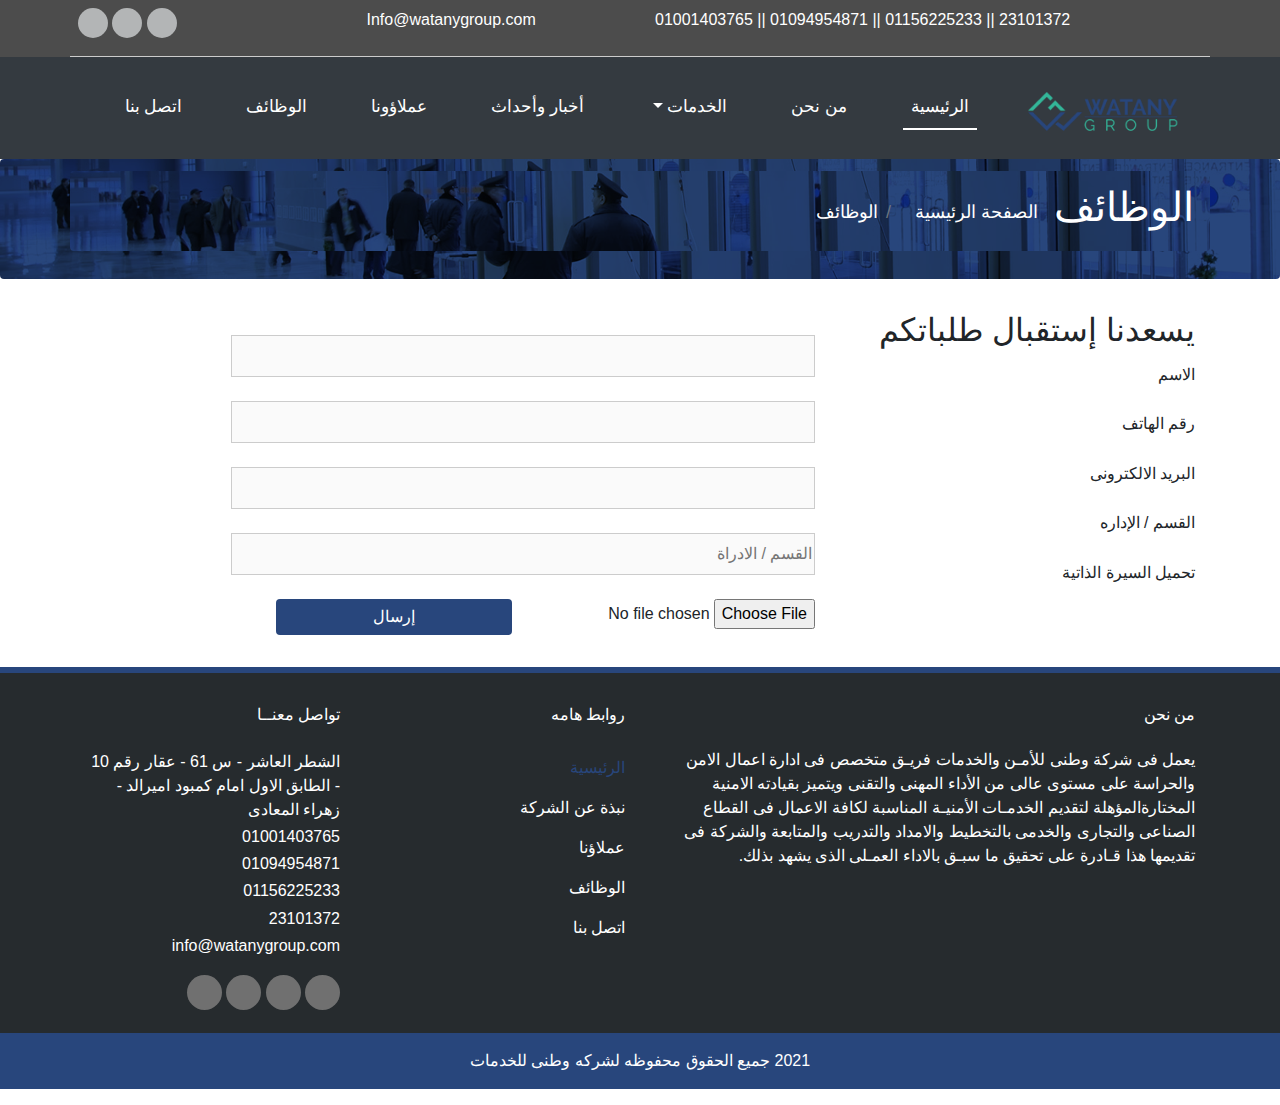
<file: jobs.html>
<!DOCTYPE html>
<html lang="en">
<head>
    <!-- http://watanygroup.com/ -->
    <meta charset="UTF-8">
    <meta name="viewport" content="width=device-width, initial-scale=1.0">
    <meta http-equiv="X-UA-Compatible" content="ie=edge">
    <!-- line-awesome -->
    <link rel="stylesheet" href="https://maxst.icons8.com/vue-static/landings/line-awesome/line-awesome/1.3.0/css/line-awesome.min.css">
    <!-- Bootstrap Css -->
    <link rel="stylesheet" href="css/vendors/bootstrap.min.css">
    <!-- custome css -->
    <link rel="stylesheet" href="css/style.css">
    <title>Templete</title>
</head>
<body>
    <header>
        <div class="header-contact-me">
            <div class="container hc-container">
                <div class="row">
                    <div class="col-md-3 col-12">
                        <div class="socile-media">
                                <span class="lab la-facebook-f"></span>
                                <span class="lab la-twitter"></span>
                                <span class="lab la-google-plus-g"></span>
                        </div><!-- ./contact-me -->
                    </div>
                    <div class="col-md-3 col-12">
                        <div class="email">
                            <p>Info@watanygroup.com <i class="las la-envelope"></i></p>
                        </div>
                    </div>
                    <div class="col-md-6 col-12">
                        <div class="phone">
                                <p>01001403765 || 01094954871 || 01156225233 || 23101372<i class="las la-phone"></i></p>
                        </div>
                    </div>
                </div><!-- ./row -->
            </div><!-- ./container -->
        </div> <!-- ./footer-top -->
        <nav class="navbar navbar-expand-lg navbar-light bg-dark text-white">
            <div class="container">
                    <a class="navbar-brand" href="#"><img src="images/logo-Company.png" alt="">
                    </a>
                    <button class="navbar-toggler" type="button" data-toggle="collapse" data-target="#navbarNav" aria-controls="navbarNav" aria-expanded="false" aria-label="Toggle navigation">
                      <span class="navbar-toggler-icon"></span>
                    </button>
                    <div class="collapse navbar-collapse" id="navbarNav">
                      <ul class="navbar-nav">
                        <li class="nav-item active">
                          <a class="nav-link" href="index.html">الرئيسية <span class="sr-only">(current)</span></a>
                        </li>
                        <li class="nav-item">
                          <a class="nav-link" href="aboutme.html">من نحن</a>
                        </li>
                        <li class="nav-item dropdown">
                                <a class="nav-link dropdown-toggle" href="#" id="navbarDropdownMenuLink" data-toggle="dropdown" aria-haspopup="true" aria-expanded="false">
                                  الخدمات
                                </a>
                                <div class="dropdown-menu" aria-labelledby="navbarDropdownMenuLink">
                                    <a class="dropdown-item" href="servcie1.html">خدمات الامن وحراسة المنشآت</a>
                                    <a class="dropdown-item" href="servcie2.html">نقل الاموال</a>
                                    <a class="dropdown-item" href="servcie3.html">خدمات النظافة للمواقع</a>
                                    <a class="dropdown-item" href="servcie4.html">خدمات النظافة لليوم الواحد</a>
                                    <a class="dropdown-item" href="servcie5.html">خدمات النظافة الواجهات الزجاجية</a>
                                    <a class="dropdown-item" href="servcie6.html">خدمات مكافحة الحشرات القواراض   </a>
                                    <a class="dropdown-item" href="servcie7.html">خدمات الصيانة الفنية  </a>
                                    <a class="dropdown-item" href="servcie8.html">خدمات صيانة المزروعات   </a>
                                </div>
                        </li>
                        <li class="nav-item">
                          <a class="nav-link" href="#">أخبار وأحداث</a>
                        </li>
                        <li class="nav-item">
                                <a class="nav-link" href="clinet.html">عملاؤونا </a>
                        </li>
                        <li class="nav-item">
                                <a class="nav-link" href="jobs.html">الوظائف  </a>
                        </li>
                        <li class="nav-item">
                                <a class="nav-link" href="contactMe.html">اتصل بنا  </a>
                        </li>
                      </ul>
                    </div>
            </div>
        </nav> 
    </header>
    <nav aria-label="breadcrumb">
            <ol class="breadcrumb">
                    <div class="container breadcrumb">
                          <h1 class="text-white">الوظائف </h1>
                          <li class="breadcrumb-item"><a href="index.html">الصفحة الرئيسية</a></li>
                          <li class="breadcrumb-item active" aria-current="page">الوظائف
                          </li>
                    </div>
           </ol>
    </nav>
    <section class="jobs">
            <div class="forms">
                    <div class="container">
                        <div class="row">
                            <div class="col-md-4 col-12">
                                <div class="text-input">
                                  <h2>يسعدنا إستقبال طلباتكم</h2>
                                    <p>الاسم</p>
                                    <p>رقم الهاتف</p>
                                    <p>البريد الالكترونى</p>
                                    <p>القسم / الإداره</p>
                                    <p>تحميل السيرة الذاتية</p>
                                </div>
                            </div>
                            <div class="col-md-8 col-12">
                               <div class="input-jobs">
                                    <input type="text" required>
                                    <input type="text" required>
                                   <input type="text" required>
                                   <input type="text" required placeholder="القسم / الادراة">
                                   <div class="form-twobtn">
                                        <input type="file" name="" id="" class="file">
                                        <button class="btn btn-send">إرسال</button>
                                   </div>
                               </div>
                            </div>
                        </div>
                    </div>
            </div>
    </section>
    <footer>
      <div class="container">
        <div class="row">
          <div class="col-md-6 col-12">
              <div class="footer-about-me">
                <h6>من نحن</h6>
                <p class="footer-parg-about">يعمل فى شركة وطنى للأمـن والخدمات فريـق متخصص فى ادارة اعمال الامن والحراسة على مستوى عالى من الأداء المهنى والتقنى ويتميز بقيادته الامنية المختارةالمؤهلة لتقديم الخدمـات الأمنيـة المناسبة لكافة الاعمال فى القطاع الصناعى والتجارى والخدمى بالتخطيط والامداد والتدريب والمتابعة والشركة فى تقديمها هذا قـادرة على تحقيق ما سبـق بالاداء العمـلى الذى يشهد بذلك.</p>
              </div>
          </div>
          <div class="col-md-3 col-12">
              <div class="footer-links">
                <h6>روابط هامه</h6>
                <ul>
                    <li><a href="index.html" class="active">الرئيسية</a></li>
                   <li><a href="aboutme.html">نبذة عن الشركة</a></li>
                   <li><a href="clinet.html">عملاؤنا</a></li>
                   <li><a href="jobs.html">الوظائف</a></li>
                  <li><a href="contactMe.html">اتصل بنا</a></li>
                </ul>
              </div>
          </div>
          <div class="col-md-3 col-12">
              <div class="footer-contact-me">
                <h6>تواصل معنــا</h6>
                <ul>
                  <li><i class="las la-map-marker"></i> الشطر العاشر - س 61 - عقار رقم 10 - الطابق الاول امام كمبود اميرالد - زهراء المعادى</li>
                  <li><i class="las la-phone"></i>01001403765</li>
                  <li><i class="las la-hotel"></i>01094954871</li>
                  <li><i class="las la-hotel"></i>01156225233</li>
                  <li><i class="las la-hotel"></i>23101372</li>
                  <li><i class="las la-envelope"></i>info@watanygroup.com</li>
                </ul>
                <div class="footer-social-media">
                  <span class="lab la-youtube"></span>
                  <span class="lab la-google-plus"></span>
                  <span class="lab la-twitter"></span>
                  <span  class="lab la-facebook"></span>
                </div>
              </div>
          </div>
        </div><!-- ./row -->
      </div>
         <p class="text-center footer-copy-right">2021 جميع الحقوق محفوظه لشركه وطنى للخدمات</p>
    </footer>
    <script src="js/vendors/jquery-3.6.0.min.js"></script>
    <script src="js/vendors/bootstrap.bundle.min.js"></script>
</body>
</html>
</file>
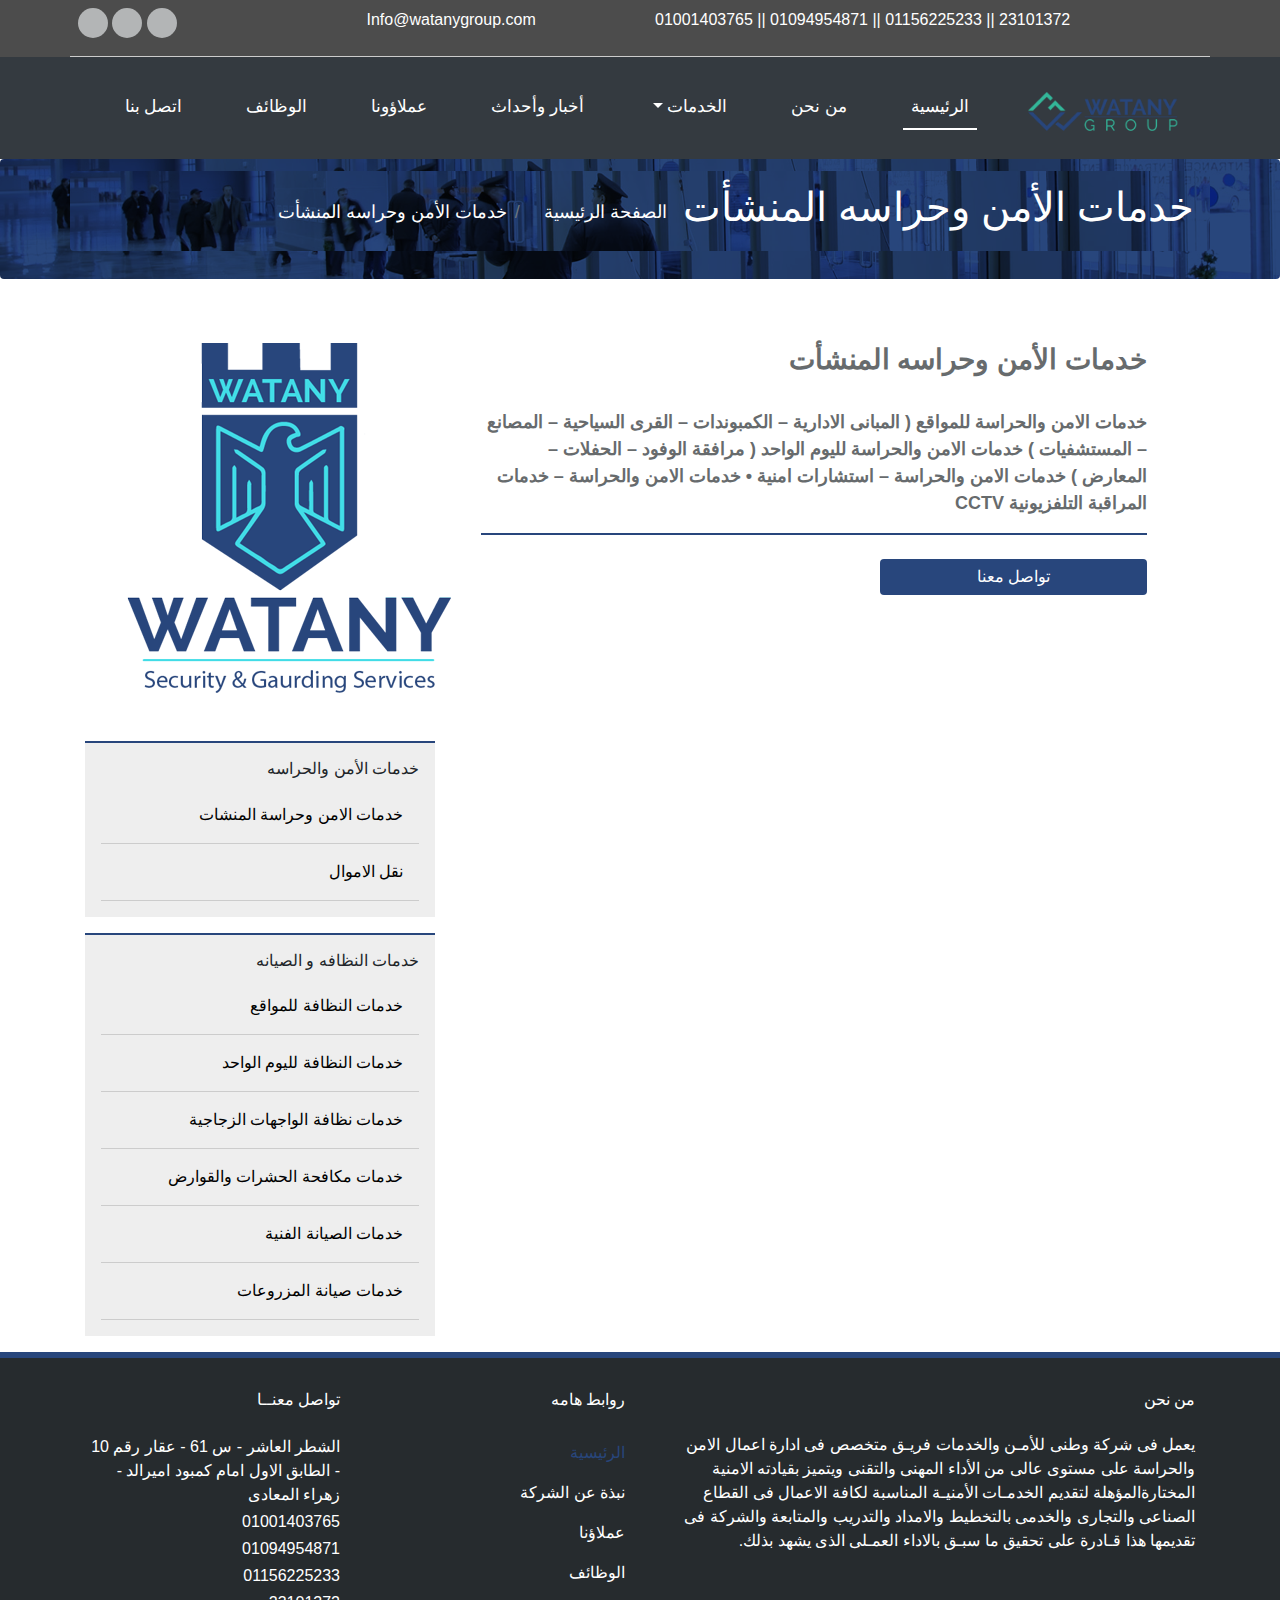
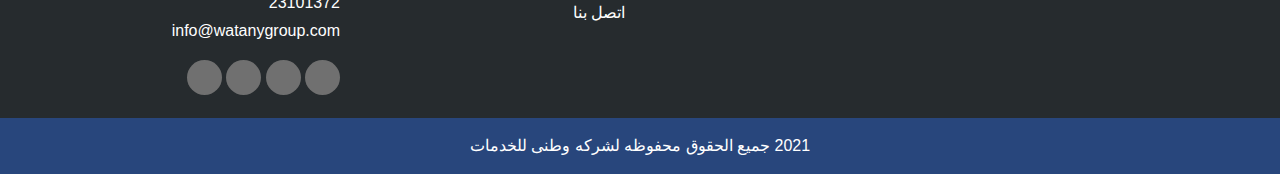
<file: servcie1.html>
<!DOCTYPE html>
<html lang="en">
<head>
    <!-- http://watanygroup.com/ -->
    <meta charset="UTF-8">
    <meta name="viewport" content="width=device-width, initial-scale=1.0">
    <meta http-equiv="X-UA-Compatible" content="ie=edge">
    <!-- line-awesome -->
    <link rel="stylesheet" href="https://maxst.icons8.com/vue-static/landings/line-awesome/line-awesome/1.3.0/css/line-awesome.min.css">
    <!-- Bootstrap Css -->
    <link rel="stylesheet" href="css/vendors/bootstrap.min.css">
    <!-- custome css -->
    <link rel="stylesheet" href="css/style.css">
    <title>Templete</title>
</head>
<body>
    <header>
        <div class="header-contact-me">
            <div class="container hc-container">
                <div class="row">
                    <div class="col-md-3 col-12">
                        <div class="socile-media">
                                <span class="lab la-facebook-f"></span>
                                <span class="lab la-twitter"></span>
                                <span class="lab la-google-plus-g"></span>
                        </div><!-- ./contact-me -->
                    </div>
                    <div class="col-md-3 col-12">
                        <div class="email">
                            <p>Info@watanygroup.com <i class="las la-envelope"></i></p>
                        </div>
                    </div>
                    <div class="col-md-6 col-12">
                        <div class="phone">
                                <p>01001403765 || 01094954871 || 01156225233 || 23101372<i class="las la-phone"></i></p>
                        </div>
                    </div>
                </div><!-- ./row -->
            </div><!-- ./container -->
        </div> <!-- ./footer-top -->
        <nav class="navbar navbar-expand-lg navbar-light bg-dark text-white">
            <div class="container">
                    <a class="navbar-brand" href="#"><img src="images/logo-Company.png" alt="">
                    </a>
                    <button class="navbar-toggler" type="button" data-toggle="collapse" data-target="#navbarNav" aria-controls="navbarNav" aria-expanded="false" aria-label="Toggle navigation">
                      <span class="navbar-toggler-icon"></span>
                    </button>
                    <div class="collapse navbar-collapse" id="navbarNav">
                      <ul class="navbar-nav">
                        <li class="nav-item active">
                          <a class="nav-link" href="index.html">الرئيسية <span class="sr-only">(current)</span></a>
                        </li>
                        <li class="nav-item">
                          <a class="nav-link" href="aboutme.html">من نحن</a>
                        </li>
                        <li class="nav-item dropdown">
                                <a class="nav-link dropdown-toggle" href="#" id="navbarDropdownMenuLink" data-toggle="dropdown" aria-haspopup="true" aria-expanded="false">
                                  الخدمات
                                </a>
                                <div class="dropdown-menu" aria-labelledby="navbarDropdownMenuLink">
                                    <a class="dropdown-item" href="servcie1.html">خدمات الامن وحراسة المنشآت</a>
                                    <a class="dropdown-item" href="servcie2.html">نقل الاموال</a>
                                    <a class="dropdown-item" href="servcie3.html">خدمات النظافة للمواقع</a>
                                    <a class="dropdown-item" href="servcie4.html">خدمات النظافة لليوم الواحد</a>
                                    <a class="dropdown-item" href="servcie5.html">خدمات النظافة الواجهات الزجاجية</a>
                                    <a class="dropdown-item" href="servcie6.html">خدمات مكافحة الحشرات القواراض   </a>
                                    <a class="dropdown-item" href="servcie7.html">خدمات الصيانة الفنية  </a>
                                    <a class="dropdown-item" href="servcie8.html">خدمات صيانة المزروعات   </a>
                                </div>
                        </li>
                        <li class="nav-item">
                          <a class="nav-link" href="#">أخبار وأحداث</a>
                        </li>
                        <li class="nav-item">
                                <a class="nav-link" href="clinet.html">عملاؤونا </a>
                        </li>
                        <li class="nav-item">
                                <a class="nav-link" href="jobs.html">الوظائف  </a>
                        </li>
                        <li class="nav-item">
                                <a class="nav-link" href="contactMe.html">اتصل بنا  </a>
                        </li>
                      </ul>
                    </div>
            </div>
        </nav> 
    </header>
    <nav aria-label="breadcrumb">
            <ol class="breadcrumb">
                    <div class="container breadcrumb">
                          <h1 class="text-white">خدمات الأمن وحراسه المنشأت </h1>
                          <li class="breadcrumb-item"><a href="index.html">الصفحة الرئيسية</a></li>
                          <li class="breadcrumb-item active" aria-current="page">خدمات الأمن وحراسه المنشأت 

                          </li>
                    </div>
           </ol>
    </nav>
    <main>
            <section class="About-Me">
                <div class="container">
                    <div class="row p-5">
                        <div class="col-md-8 col-12">
                            <div class="about-me-text">
                                <h3 class="about-me-haeaing pb-4"> خدمات الأمن وحراسه المنشأت </h3>
                                <p class="about-me-parg">خدمات الامن والحراسة للمواقع ( المبانى الادارية – الكمبوندات – القرى السياحية – المصانع – المستشفيات )

                                        خدمات الامن والحراسة لليوم الواحد ( مرافقة الوفود – الحفلات  – المعارض )
                                        
                                        خدمات الامن والحراسة – استشارات امنية
                                        
                                        • خدمات الامن والحراسة – خدمات المراقبة التلفزيونية CCTV</p>
                            
                              
                            </div>
                            <a href="contactMe.html"> <button class="btn btn-send my-4">تواصل معنا</button></a>
                        </div>
                        <div class="col-md-4 col-12">
                            <div class="image-about-me">
                                <img src="images/watany-logo-about (1).png" alt="">
                            </div>
                        </div>
                    </div>
                </div>
            </section>
            <section class="services-list">
                    <div class="container">
                            <div class="row">
                                    <div class="col-md-8 col-12"></div>
                                    <div class="col-md-4 col-12">
                                        <div class="serv-lists mb-3">
                                            <h6>خدمات الأمن والحراسه</h6>
                                            <a href="servcie1.html">خدمات الامن وحراسة المنشات</a>
                                            <a href="servcie2.html">نقل الاموال</a>
                                        </div>
                                        <div class="serv-lists mb-3">
                                                <h6>خدمات النظافه و الصيانه</h6>
                                                <a href="servcie3.html">خدمات النظافة للمواقع</a>
                                                <a href="servcie4.html">خدمات النظافة لليوم الواحد</a>
                                                <a href="servcie5.html">خدمات نظافة الواجهات الزجاجية</a>
                                                <a href="servcie6.html">خدمات مكافحة الحشرات والقوارض</a>
                                                <a href="servcie7.html">خدمات الصيانة الفنية</a>
                                                <a href="servcie8.html">خدمات صيانة المزروعات</a>
                                            </div>
                                    </div>
                                </div>
                    </div>
            </section>
        </main>
    <footer>
      <div class="container">
        <div class="row">
          <div class="col-md-6 col-12">
              <div class="footer-about-me">
                <h6>من نحن</h6>
                <p class="footer-parg-about">يعمل فى شركة وطنى للأمـن والخدمات فريـق متخصص فى ادارة اعمال الامن والحراسة على مستوى عالى من الأداء المهنى والتقنى ويتميز بقيادته الامنية المختارةالمؤهلة لتقديم الخدمـات الأمنيـة المناسبة لكافة الاعمال فى القطاع الصناعى والتجارى والخدمى بالتخطيط والامداد والتدريب والمتابعة والشركة فى تقديمها هذا قـادرة على تحقيق ما سبـق بالاداء العمـلى الذى يشهد بذلك.</p>
              </div>
          </div>
          <div class="col-md-3 col-12">
              <div class="footer-links">
                <h6>روابط هامه</h6>
                <ul>
                    <li><a href="index.html" class="active">الرئيسية</a></li>
                   <li><a href="aboutme.html">نبذة عن الشركة</a></li>
                   <li><a href="clinet.html">عملاؤنا</a></li>
                   <li><a href="jobs.html">الوظائف</a></li>
                  <li><a href="contactMe.html">اتصل بنا</a></li>
                </ul>
              </div>
          </div>
          <div class="col-md-3 col-12">
              <div class="footer-contact-me">
                <h6>تواصل معنــا</h6>
                <ul>
                  <li><i class="las la-map-marker"></i> الشطر العاشر - س 61 - عقار رقم 10 - الطابق الاول امام كمبود اميرالد - زهراء المعادى</li>
                  <li><i class="las la-phone"></i>01001403765</li>
                  <li><i class="las la-hotel"></i>01094954871</li>
                  <li><i class="las la-hotel"></i>01156225233</li>
                  <li><i class="las la-hotel"></i>23101372</li>
                  <li><i class="las la-envelope"></i>info@watanygroup.com</li>
                </ul>
                <div class="footer-social-media">
                  <span class="lab la-youtube"></span>
                  <span class="lab la-google-plus"></span>
                  <span class="lab la-twitter"></span>
                  <span  class="lab la-facebook"></span>
                </div>
              </div>
          </div>
        </div><!-- ./row -->
      </div>
         <p class="text-center footer-copy-right">2021 جميع الحقوق محفوظه لشركه وطنى للخدمات</p>
    </footer>
    <script src="js/vendors/jquery-3.6.0.min.js"></script>
    <script src="js/vendors/bootstrap.bundle.min.js"></script>
</body>
</html>
</file>
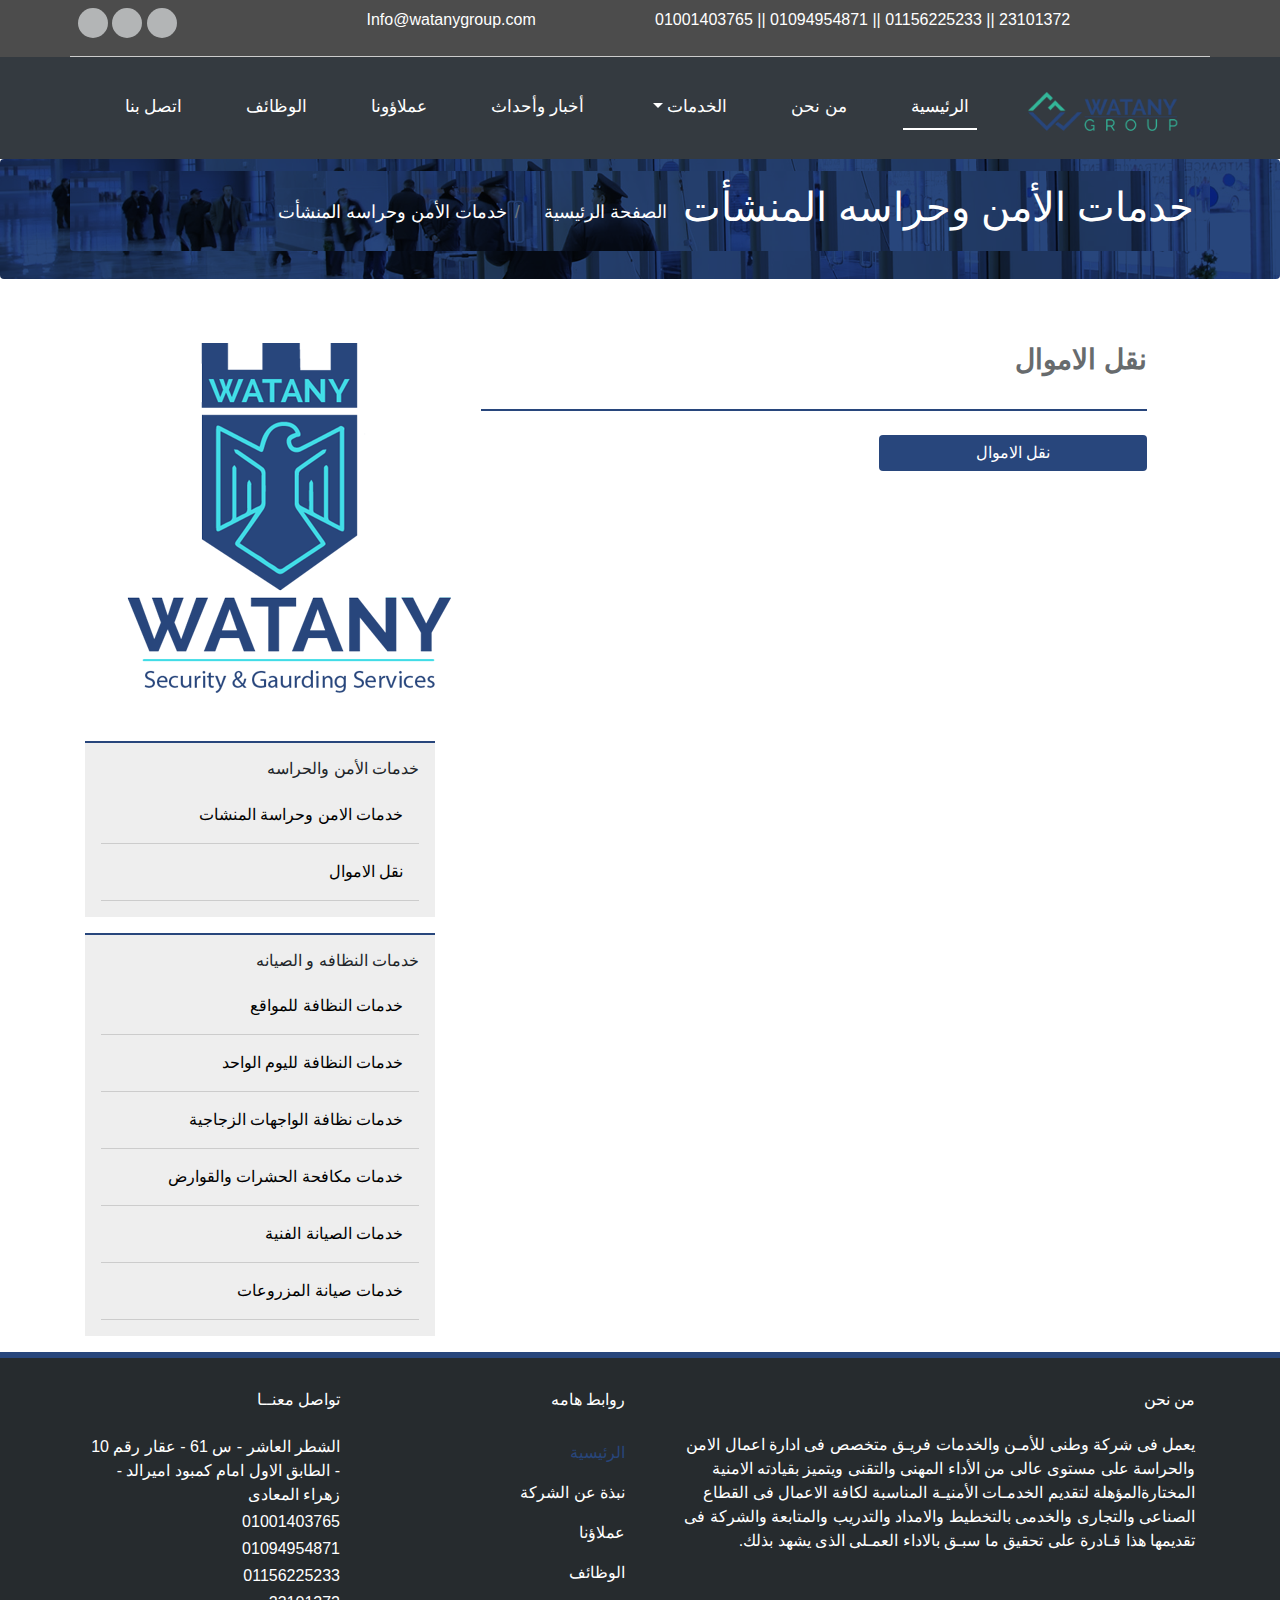
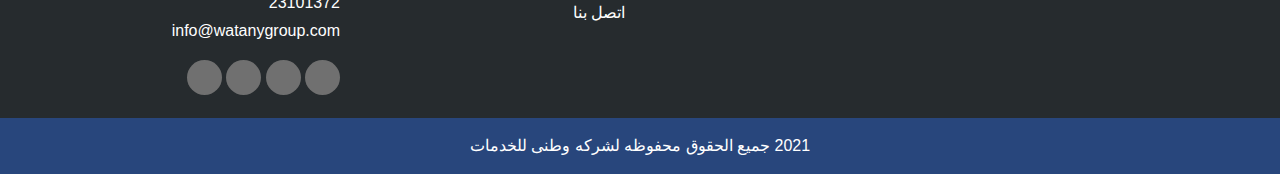
<file: servcie2.html>
<!DOCTYPE html>
<html lang="en">
<head>
    <!-- http://watanygroup.com/ -->
    <meta charset="UTF-8">
    <meta name="viewport" content="width=device-width, initial-scale=1.0">
    <meta http-equiv="X-UA-Compatible" content="ie=edge">
    <!-- line-awesome -->
    <link rel="stylesheet" href="https://maxst.icons8.com/vue-static/landings/line-awesome/line-awesome/1.3.0/css/line-awesome.min.css">
    <!-- Bootstrap Css -->
    <link rel="stylesheet" href="css/vendors/bootstrap.min.css">
    <!-- custome css -->
    <link rel="stylesheet" href="css/style.css">
    <title>Templete</title>
</head>
<body>
    <header>
        <div class="header-contact-me">
            <div class="container hc-container">
                <div class="row">
                    <div class="col-md-3 col-12">
                        <div class="socile-media">
                                <span class="lab la-facebook-f"></span>
                                <span class="lab la-twitter"></span>
                                <span class="lab la-google-plus-g"></span>
                        </div><!-- ./contact-me -->
                    </div>
                    <div class="col-md-3 col-12">
                        <div class="email">
                            <p>Info@watanygroup.com <i class="las la-envelope"></i></p>
                        </div>
                    </div>
                    <div class="col-md-6 col-12">
                        <div class="phone">
                                <p>01001403765 || 01094954871 || 01156225233 || 23101372<i class="las la-phone"></i></p>
                        </div>
                    </div>
                </div><!-- ./row -->
            </div><!-- ./container -->
        </div> <!-- ./footer-top -->
        <nav class="navbar navbar-expand-lg navbar-light bg-dark text-white">
            <div class="container">
                    <a class="navbar-brand" href="#"><img src="images/logo-Company.png" alt="">
                    </a>
                    <button class="navbar-toggler" type="button" data-toggle="collapse" data-target="#navbarNav" aria-controls="navbarNav" aria-expanded="false" aria-label="Toggle navigation">
                      <span class="navbar-toggler-icon"></span>
                    </button>
                    <div class="collapse navbar-collapse" id="navbarNav">
                      <ul class="navbar-nav">
                        <li class="nav-item active">
                          <a class="nav-link" href="index.html">الرئيسية <span class="sr-only">(current)</span></a>
                        </li>
                        <li class="nav-item">
                          <a class="nav-link" href="aboutme.html">من نحن</a>
                        </li>
                        <li class="nav-item dropdown">
                                <a class="nav-link dropdown-toggle" href="#" id="navbarDropdownMenuLink" data-toggle="dropdown" aria-haspopup="true" aria-expanded="false">
                                  الخدمات
                                </a>
                                <div class="dropdown-menu" aria-labelledby="navbarDropdownMenuLink">
                                    <a class="dropdown-item" href="servcie1.html">خدمات الامن وحراسة المنشآت</a>
                                    <a class="dropdown-item" href="servcie2.html">نقل الاموال</a>
                                    <a class="dropdown-item" href="servcie3.html">خدمات النظافة للمواقع</a>
                                    <a class="dropdown-item" href="servcie4.html">خدمات النظافة لليوم الواحد</a>
                                    <a class="dropdown-item" href="servcie5.html">خدمات النظافة الواجهات الزجاجية</a>
                                    <a class="dropdown-item" href="servcie6.html">خدمات مكافحة الحشرات القواراض   </a>
                                    <a class="dropdown-item" href="servcie7.html">خدمات الصيانة الفنية  </a>
                                    <a class="dropdown-item" href="servcie8.html">خدمات صيانة المزروعات   </a>
                                </div>
                        </li>
                        <li class="nav-item">
                          <a class="nav-link" href="#">أخبار وأحداث</a>
                        </li>
                        <li class="nav-item">
                                <a class="nav-link" href="clinet.html">عملاؤونا </a>
                        </li>
                        <li class="nav-item">
                                <a class="nav-link" href="jobs.html">الوظائف  </a>
                        </li>
                        <li class="nav-item">
                                <a class="nav-link" href="contactMe.html">اتصل بنا  </a>
                        </li>
                      </ul>
                    </div>
            </div>
        </nav> 
    </header>
    <nav aria-label="breadcrumb">
            <ol class="breadcrumb">
                    <div class="container breadcrumb">
                          <h1 class="text-white">خدمات الأمن وحراسه المنشأت </h1>
                          <li class="breadcrumb-item"><a href="index.html">الصفحة الرئيسية</a></li>
                          <li class="breadcrumb-item active" aria-current="page">خدمات الأمن وحراسه المنشأت 

                          </li>
                    </div>
           </ol>
    </nav>
    <main>
            <section class="About-Me">
                <div class="container">
                    <div class="row p-5">
                        <div class="col-md-8 col-12">
                            <div class="about-me-text">
                                <h3 class="about-me-haeaing pb-4">  نقل الاموال </h3>
                              
                            </div>
                            <a href="contactMe.html"> <button class="btn btn-send my-4"> نقل الاموال</button></a>
                        </div>
                        <div class="col-md-4 col-12">
                            <div class="image-about-me">
                                <img src="images/watany-logo-about (1).png" alt="">
                            </div>
                        </div>
                    </div>
                </div>
            </section>
            <section class="services-list">
                    <div class="container">
                            <div class="row">
                                    <div class="col-md-8 col-12"></div>
                                    <div class="col-md-4 col-12">
                                        <div class="serv-lists mb-3">
                                            <h6>خدمات الأمن والحراسه</h6>
                                            <a href="servcie1.html">خدمات الامن وحراسة المنشات</a>
                                            <a href="servcie2.html">نقل الاموال</a>
                                        </div>
                                        <div class="serv-lists mb-3">
                                                <h6>خدمات النظافه و الصيانه</h6>
                                                <a href="servcie3.html">خدمات النظافة للمواقع</a>
                                                <a href="servcie4.html">خدمات النظافة لليوم الواحد</a>
                                                <a href="servcie5.html">خدمات نظافة الواجهات الزجاجية</a>
                                                <a href="servcie6.html">خدمات مكافحة الحشرات والقوارض</a>
                                                <a href="servcie7.html">خدمات الصيانة الفنية</a>
                                                <a href="servcie8.html">خدمات صيانة المزروعات</a>
                                            </div>
                                    </div>
                                </div>
                    </div>
            </section>
        </main>
    <footer>
      <div class="container">
        <div class="row">
          <div class="col-md-6 col-12">
              <div class="footer-about-me">
                <h6>من نحن</h6>
                <p class="footer-parg-about">يعمل فى شركة وطنى للأمـن والخدمات فريـق متخصص فى ادارة اعمال الامن والحراسة على مستوى عالى من الأداء المهنى والتقنى ويتميز بقيادته الامنية المختارةالمؤهلة لتقديم الخدمـات الأمنيـة المناسبة لكافة الاعمال فى القطاع الصناعى والتجارى والخدمى بالتخطيط والامداد والتدريب والمتابعة والشركة فى تقديمها هذا قـادرة على تحقيق ما سبـق بالاداء العمـلى الذى يشهد بذلك.</p>
              </div>
          </div>
          <div class="col-md-3 col-12">
              <div class="footer-links">
                <h6>روابط هامه</h6>
                <ul>
                    <li><a href="index.html" class="active">الرئيسية</a></li>
                   <li><a href="aboutme.html">نبذة عن الشركة</a></li>
                   <li><a href="clinet.html">عملاؤنا</a></li>
                   <li><a href="jobs.html">الوظائف</a></li>
                  <li><a href="contactMe.html">اتصل بنا</a></li>
                </ul>
              </div>
          </div>
          <div class="col-md-3 col-12">
              <div class="footer-contact-me">
                <h6>تواصل معنــا</h6>
                <ul>
                  <li><i class="las la-map-marker"></i> الشطر العاشر - س 61 - عقار رقم 10 - الطابق الاول امام كمبود اميرالد - زهراء المعادى</li>
                  <li><i class="las la-phone"></i>01001403765</li>
                  <li><i class="las la-hotel"></i>01094954871</li>
                  <li><i class="las la-hotel"></i>01156225233</li>
                  <li><i class="las la-hotel"></i>23101372</li>
                  <li><i class="las la-envelope"></i>info@watanygroup.com</li>
                </ul>
                <div class="footer-social-media">
                  <span class="lab la-youtube"></span>
                  <span class="lab la-google-plus"></span>
                  <span class="lab la-twitter"></span>
                  <span  class="lab la-facebook"></span>
                </div>
              </div>
          </div>
        </div><!-- ./row -->
      </div>
         <p class="text-center footer-copy-right">2021 جميع الحقوق محفوظه لشركه وطنى للخدمات</p>
    </footer>
    <script src="js/vendors/jquery-3.6.0.min.js"></script>
    <script src="js/vendors/bootstrap.bundle.min.js"></script>
</body>
</html>
</file>
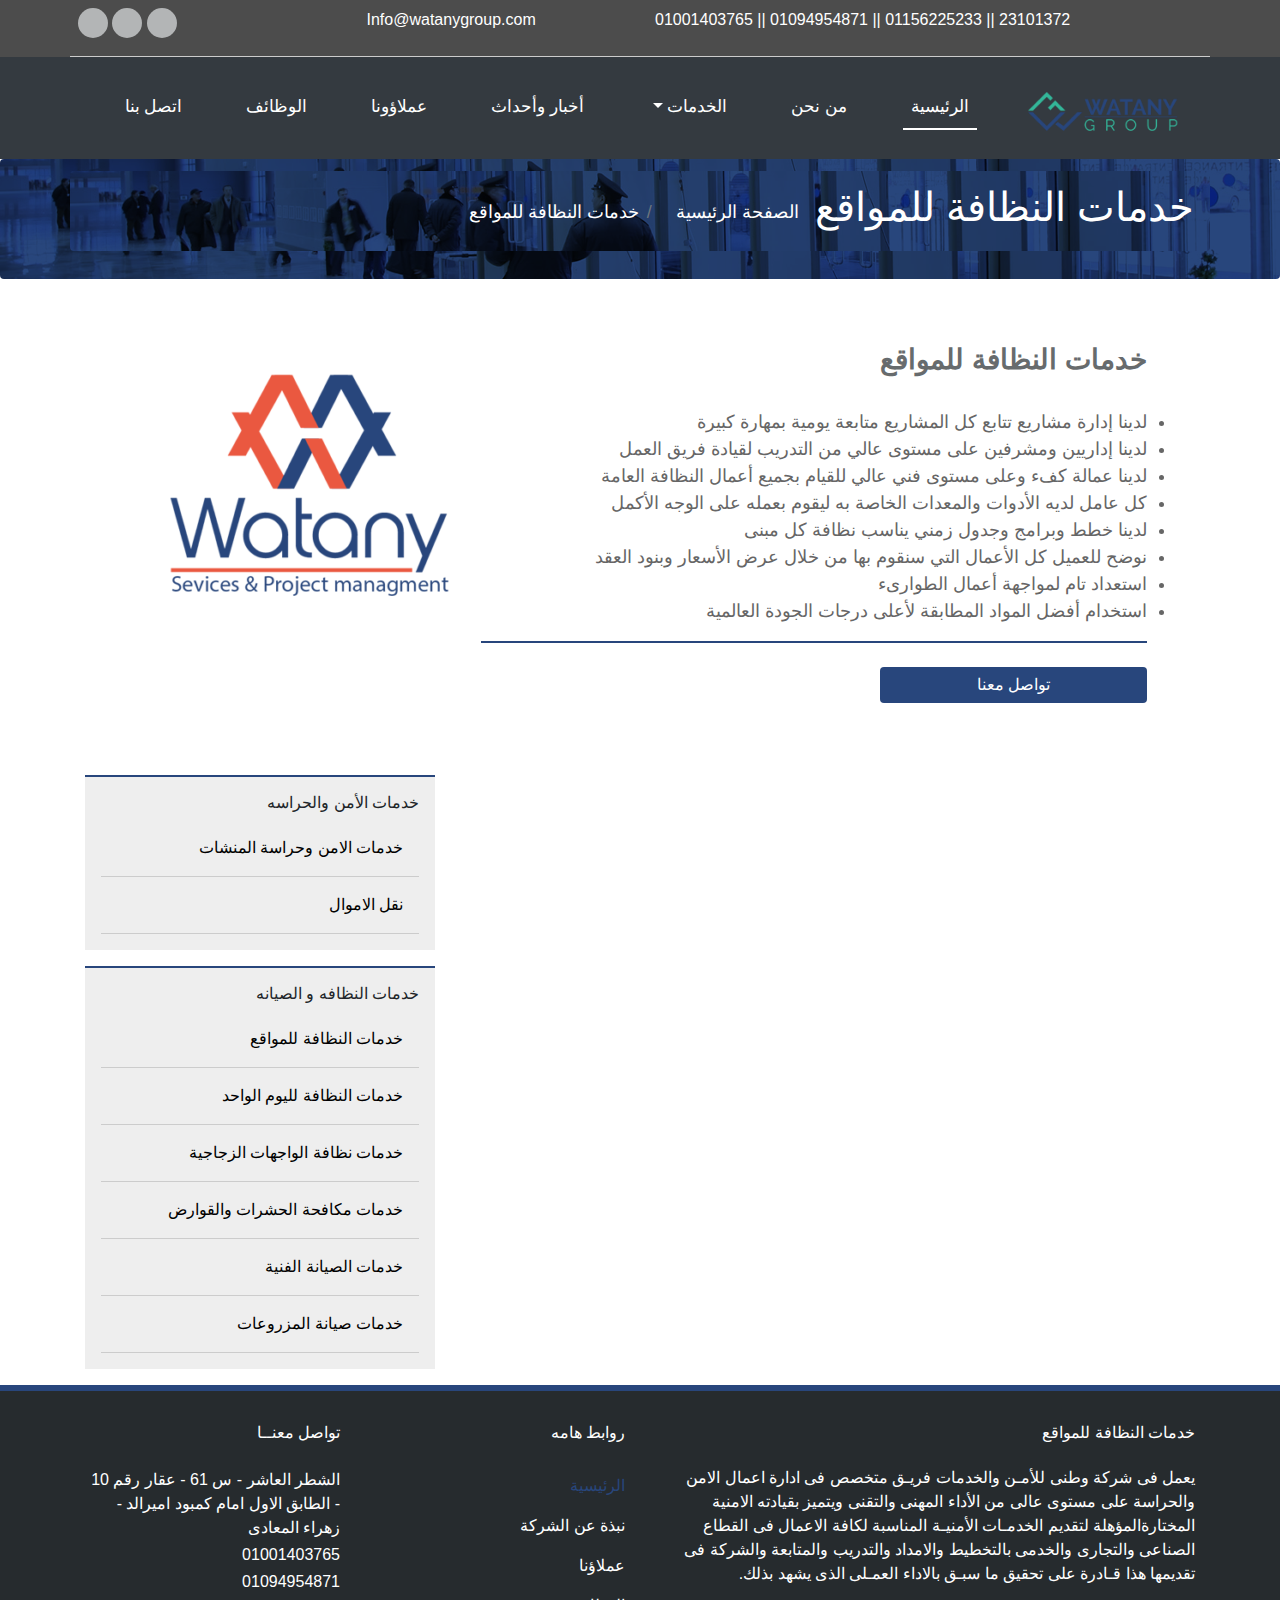
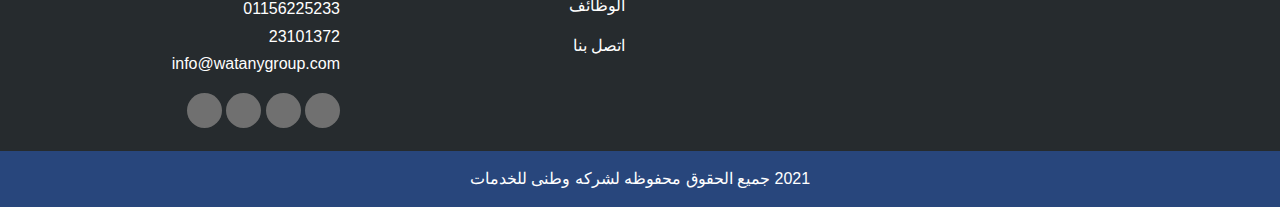
<file: servcie3.html>
<!DOCTYPE html>
<html lang="en">
<head>
    <!-- http://watanygroup.com/ -->
    <meta charset="UTF-8">
    <meta name="viewport" content="width=device-width, initial-scale=1.0">
    <meta http-equiv="X-UA-Compatible" content="ie=edge">
    <!-- line-awesome -->
    <link rel="stylesheet" href="https://maxst.icons8.com/vue-static/landings/line-awesome/line-awesome/1.3.0/css/line-awesome.min.css">
    <!-- Bootstrap Css -->
    <link rel="stylesheet" href="css/vendors/bootstrap.min.css">
    <!-- custome css -->
    <link rel="stylesheet" href="css/style.css">
    <title>Templete</title>
</head>
<body>
    <header>
        <div class="header-contact-me">
            <div class="container hc-container">
                <div class="row">
                    <div class="col-md-3 col-12">
                        <div class="socile-media">
                                <span class="lab la-facebook-f"></span>
                                <span class="lab la-twitter"></span>
                                <span class="lab la-google-plus-g"></span>
                        </div><!-- ./contact-me -->
                    </div>
                    <div class="col-md-3 col-12">
                        <div class="email">
                            <p>Info@watanygroup.com <i class="las la-envelope"></i></p>
                        </div>
                    </div>
                    <div class="col-md-6 col-12">
                        <div class="phone">
                                <p>01001403765 || 01094954871 || 01156225233 || 23101372<i class="las la-phone"></i></p>
                        </div>
                    </div>
                </div><!-- ./row -->
            </div><!-- ./container -->
        </div> <!-- ./footer-top -->
        <nav class="navbar navbar-expand-lg navbar-light bg-dark text-white">
            <div class="container">
                    <a class="navbar-brand" href="#"><img src="images/logo-Company.png" alt="">
                    </a>
                    <button class="navbar-toggler" type="button" data-toggle="collapse" data-target="#navbarNav" aria-controls="navbarNav" aria-expanded="false" aria-label="Toggle navigation">
                      <span class="navbar-toggler-icon"></span>
                    </button>
                    <div class="collapse navbar-collapse" id="navbarNav">
                      <ul class="navbar-nav">
                        <li class="nav-item active">
                          <a class="nav-link" href="index.html">الرئيسية <span class="sr-only">(current)</span></a>
                        </li>
                        <li class="nav-item">
                          <a class="nav-link" href="aboutme.html">من نحن</a>
                        </li>
                        <li class="nav-item dropdown">
                                <a class="nav-link dropdown-toggle" href="#" id="navbarDropdownMenuLink" data-toggle="dropdown" aria-haspopup="true" aria-expanded="false">
                                  الخدمات
                                </a>
                                <div class="dropdown-menu" aria-labelledby="navbarDropdownMenuLink">
                                    <a class="dropdown-item" href="servcie1.html">خدمات الامن وحراسة المنشآت</a>
                                    <a class="dropdown-item" href="servcie2.html">نقل الاموال</a>
                                    <a class="dropdown-item" href="servcie3.html">خدمات النظافة للمواقع</a>
                                    <a class="dropdown-item" href="servcie4.html">خدمات النظافة لليوم الواحد</a>
                                    <a class="dropdown-item" href="servcie5.html">خدمات النظافة الواجهات الزجاجية</a>
                                    <a class="dropdown-item" href="servcie6.html">خدمات مكافحة الحشرات القواراض   </a>
                                    <a class="dropdown-item" href="servcie7.html">خدمات الصيانة الفنية  </a>
                                    <a class="dropdown-item" href="servcie8.html">خدمات صيانة المزروعات   </a>
                                </div>
                        </li>
                        <li class="nav-item">
                          <a class="nav-link" href="#">أخبار وأحداث</a>
                        </li>
                        <li class="nav-item">
                                <a class="nav-link" href="clinet.html">عملاؤونا </a>
                        </li>
                        <li class="nav-item">
                                <a class="nav-link" href="jobs.html">الوظائف  </a>
                        </li>
                        <li class="nav-item">
                                <a class="nav-link" href="contactMe.html">اتصل بنا  </a>
                        </li>
                      </ul>
                    </div>
            </div>
        </nav> 
    </header>
    <nav aria-label="breadcrumb">
            <ol class="breadcrumb">
                    <div class="container breadcrumb">
                          <h1 class="text-white">خدمات النظافة للمواقع </h1>
                          <li class="breadcrumb-item"><a href="index.html">الصفحة الرئيسية</a></li>
                          <li class="breadcrumb-item active" aria-current="page">خدمات النظافة للمواقع    

                          </li>
                    </div>
           </ol>
    </nav>
    <main>
            <section class="About-Me">
                <div class="container">
                    <div class="row p-5">
                        <div class="col-md-8 col-12">
                            <div class="about-me-text">
                                <h3 class="about-me-haeaing pb-4"> خدمات النظافة للمواقع  </h3>
                                <ul>
                                    <li>لدينا إدارة مشاريع تتابع كل المشاريع متابعة يومية بمهارة كبيرة</li>
                                    <li>لدينا إداريين ومشرفين على مستوى عالي من التدريب لقيادة فريق العمل</li>
                                    <li>لدينا عمالة كفء وعلى مستوى فني عالي للقيام بجميع أعمال النظافة العامة</li>
                                    <li>كل عامل لديه الأدوات والمعدات الخاصة به ليقوم بعمله على الوجه الأكمل</li>
                                    <li>لدينا خطط وبرامج وجدول زمني يناسب نظافة كل مبنى</li>
                                    <li>نوضح للعميل كل الأعمال التي سنقوم بها من خلال عرض الأسعار وبنود العقد</li>
                                    <li>استعداد تام لمواجهة أعمال الطوارىء</li>
                                    <li>استخدام أفضل المواد المطابقة لأعلى درجات الجودة العالمية</li>
                                </ul>
                            
                              
                            </div>
                            <a href="contactMe.html"> <button class="btn btn-send my-4">تواصل معنا</button></a>
                        </div>
                        <div class="col-md-4 col-12">
                            <div class="image-about-me">
                                <img src="images/ser_com-283x300.png" alt="">
                            </div>
                        </div>
                    </div>
                </div>
            </section>
            <section class="services-list">
                    <div class="container">
                            <div class="row">
                                    <div class="col-md-8 col-12"></div>
                                    <div class="col-md-4 col-12">
                                        <div class="serv-lists mb-3">
                                            <h6>خدمات الأمن والحراسه</h6>
                                            <a href="servcie1.html">خدمات الامن وحراسة المنشات</a>
                                            <a href="servcie2.html">نقل الاموال</a>
                                        </div>
                                        <div class="serv-lists mb-3">
                                            <h6>خدمات النظافه و الصيانه</h6>
                                            <a href="servcie3.html">خدمات النظافة للمواقع</a>
                                            <a href="servcie4.html">خدمات النظافة لليوم الواحد</a>
                                            <a href="servcie5.html">خدمات نظافة الواجهات الزجاجية</a>
                                            <a href="servcie6.html">خدمات مكافحة الحشرات والقوارض</a>
                                            <a href="servcie7.html">خدمات الصيانة الفنية</a>
                                            <a href="servcie8.html">خدمات صيانة المزروعات</a>
                                        </div>
                                    </div>
                                </div>
                    </div>
            </section>
     </main>
    <footer>
      <div class="container">
        <div class="row">
          <div class="col-md-6 col-12">
              <div class="footer-about-me">
                <h6>خدمات النظافة للمواقع </h6>
                <p class="footer-parg-about">يعمل فى شركة وطنى للأمـن والخدمات فريـق متخصص فى ادارة اعمال الامن والحراسة على مستوى عالى من الأداء المهنى والتقنى ويتميز بقيادته الامنية المختارةالمؤهلة لتقديم الخدمـات الأمنيـة المناسبة لكافة الاعمال فى القطاع الصناعى والتجارى والخدمى بالتخطيط والامداد والتدريب والمتابعة والشركة فى تقديمها هذا قـادرة على تحقيق ما سبـق بالاداء العمـلى الذى يشهد بذلك.</p>
              </div>
          </div>
          <div class="col-md-3 col-12">
              <div class="footer-links">
                <h6>روابط هامه</h6>
                <ul>
                    <li><a href="index.html" class="active">الرئيسية</a></li>
                   <li><a href="aboutme.html">نبذة عن الشركة</a></li>
                   <li><a href="clinet.html">عملاؤنا</a></li>
                   <li><a href="jobs.html">الوظائف</a></li>
                  <li><a href="contactMe.html">اتصل بنا</a></li>
                </ul>
              </div>
          </div>
          <div class="col-md-3 col-12">
              <div class="footer-contact-me">
                <h6>تواصل معنــا</h6>
                <ul>
                  <li><i class="las la-map-marker"></i> الشطر العاشر - س 61 - عقار رقم 10 - الطابق الاول امام كمبود اميرالد - زهراء المعادى</li>
                  <li><i class="las la-phone"></i>01001403765</li>
                  <li><i class="las la-hotel"></i>01094954871</li>
                  <li><i class="las la-hotel"></i>01156225233</li>
                  <li><i class="las la-hotel"></i>23101372</li>
                  <li><i class="las la-envelope"></i>info@watanygroup.com</li>
                </ul>
                <div class="footer-social-media">
                  <span class="lab la-youtube"></span>
                  <span class="lab la-google-plus"></span>
                  <span class="lab la-twitter"></span>
                  <span  class="lab la-facebook"></span>
                </div>
              </div>
          </div>
        </div><!-- ./row -->
      </div>
         <p class="text-center footer-copy-right">2021 جميع الحقوق محفوظه لشركه وطنى للخدمات</p>
    </footer>
    <script src="js/vendors/jquery-3.6.0.min.js"></script>
    <script src="js/vendors/bootstrap.bundle.min.js"></script>
</body>
</html>
</file>
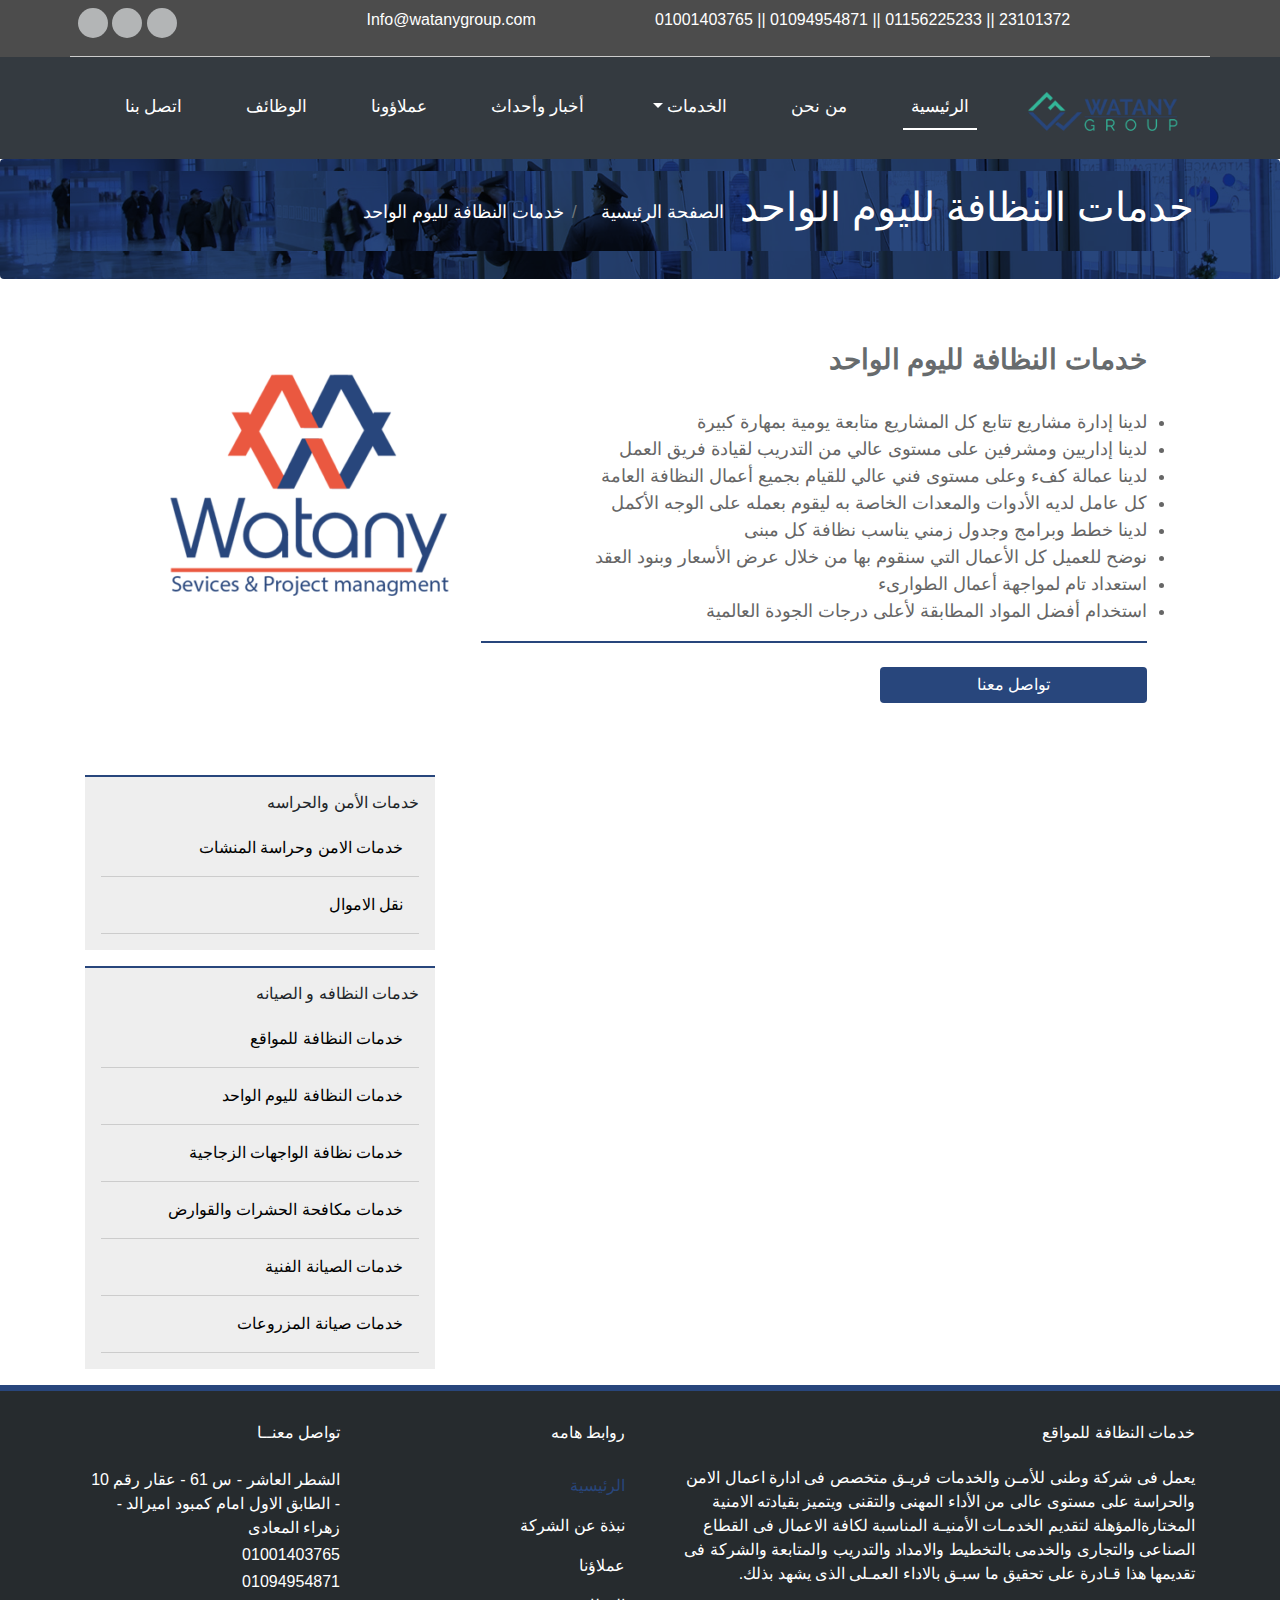
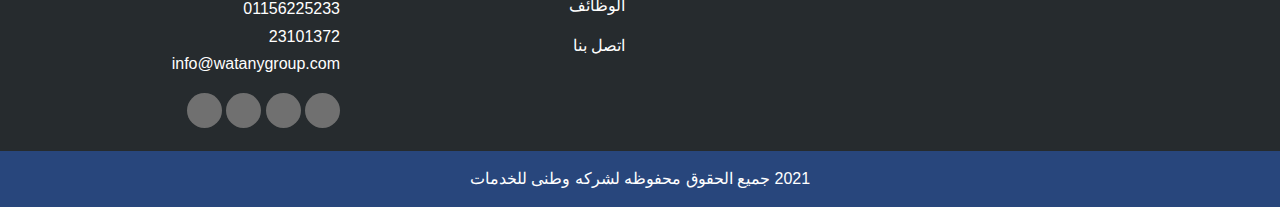
<file: servcie4.html>
<!DOCTYPE html>
<html lang="en">
<head>
    <!-- http://watanygroup.com/ -->
    <meta charset="UTF-8">
    <meta name="viewport" content="width=device-width, initial-scale=1.0">
    <meta http-equiv="X-UA-Compatible" content="ie=edge">
    <!-- line-awesome -->
    <link rel="stylesheet" href="https://maxst.icons8.com/vue-static/landings/line-awesome/line-awesome/1.3.0/css/line-awesome.min.css">
    <!-- Bootstrap Css -->
    <link rel="stylesheet" href="css/vendors/bootstrap.min.css">
    <!-- custome css -->
    <link rel="stylesheet" href="css/style.css">
    <title>Templete</title>
</head>
<body>
    <header>
        <div class="header-contact-me">
            <div class="container hc-container">
                <div class="row">
                    <div class="col-md-3 col-12">
                        <div class="socile-media">
                                <span class="lab la-facebook-f"></span>
                                <span class="lab la-twitter"></span>
                                <span class="lab la-google-plus-g"></span>
                        </div><!-- ./contact-me -->
                    </div>
                    <div class="col-md-3 col-12">
                        <div class="email">
                            <p>Info@watanygroup.com <i class="las la-envelope"></i></p>
                        </div>
                    </div>
                    <div class="col-md-6 col-12">
                        <div class="phone">
                                <p>01001403765 || 01094954871 || 01156225233 || 23101372<i class="las la-phone"></i></p>
                        </div>
                    </div>
                </div><!-- ./row -->
            </div><!-- ./container -->
        </div> <!-- ./footer-top -->
        <nav class="navbar navbar-expand-lg navbar-light bg-dark text-white">
            <div class="container">
                    <a class="navbar-brand" href="#"><img src="images/logo-Company.png" alt="">
                    </a>
                    <button class="navbar-toggler" type="button" data-toggle="collapse" data-target="#navbarNav" aria-controls="navbarNav" aria-expanded="false" aria-label="Toggle navigation">
                      <span class="navbar-toggler-icon"></span>
                    </button>
                    <div class="collapse navbar-collapse" id="navbarNav">
                      <ul class="navbar-nav">
                        <li class="nav-item active">
                          <a class="nav-link" href="index.html">الرئيسية <span class="sr-only">(current)</span></a>
                        </li>
                        <li class="nav-item">
                          <a class="nav-link" href="aboutme.html">من نحن</a>
                        </li>
                        <li class="nav-item dropdown">
                                <a class="nav-link dropdown-toggle" href="#" id="navbarDropdownMenuLink" data-toggle="dropdown" aria-haspopup="true" aria-expanded="false">
                                  الخدمات
                                </a>
                                <div class="dropdown-menu" aria-labelledby="navbarDropdownMenuLink">
                                  <a class="dropdown-item" href="#">خدمات الامن وحراسة المنشآت</a>
                                  <a class="dropdown-item" href="#">نقل الاموال</a>
                                  <a class="dropdown-item" href="#">خدمات النظافة للمواقع</a>
                                  <a class="dropdown-item" href="#">خدمات النظافة للمواقع</a>
                                  <a class="dropdown-item" href="#">خدمات النظافة لليوم الواحد</a>
                                  <a class="dropdown-item" href="#">خدمات النظافة الواجهات الزجاجية</a>
                                  <a class="dropdown-item" href="#">خدمات مكافحة الحشرات القواراض   </a>
                                  <a class="dropdown-item" href="#">خدمات الصيانة الفنية  </a>
                                  <a class="dropdown-item" href="#">خدمات صيانة المزروعات   </a>
                                </div>
                        </li>
                        <li class="nav-item">
                          <a class="nav-link" href="#">أخبار وأحداث</a>
                        </li>
                        <li class="nav-item">
                                <a class="nav-link" href="clinet.html">عملاؤونا </a>
                        </li>
                        <li class="nav-item">
                                <a class="nav-link" href="jobs.html">الوظائف  </a>
                        </li>
                        <li class="nav-item">
                                <a class="nav-link" href="contactMe.html">اتصل بنا  </a>
                        </li>
                      </ul>
                    </div>
            </div>
        </nav> 
    </header>
    <nav aria-label="breadcrumb">
            <ol class="breadcrumb">
                    <div class="container breadcrumb">
                          <h1 class="text-white">خدمات النظافة لليوم الواحد </h1>
                          <li class="breadcrumb-item"><a href="index.html">الصفحة الرئيسية</a></li>
                          <li class="breadcrumb-item active" aria-current="page">خدمات النظافة لليوم الواحد    

                          </li>
                    </div>
           </ol>
    </nav>
    <main>
            <section class="About-Me">
                <div class="container">
                    <div class="row p-5">
                        <div class="col-md-8 col-12">
                            <div class="about-me-text">
                                <h3 class="about-me-haeaing pb-4"> خدمات النظافة لليوم الواحد  </h3>
                                <ul>
                                    <li>لدينا إدارة مشاريع تتابع كل المشاريع متابعة يومية بمهارة كبيرة</li>
                                    <li>لدينا إداريين ومشرفين على مستوى عالي من التدريب لقيادة فريق العمل</li>
                                    <li>لدينا عمالة كفء وعلى مستوى فني عالي للقيام بجميع أعمال النظافة العامة</li>
                                    <li>كل عامل لديه الأدوات والمعدات الخاصة به ليقوم بعمله على الوجه الأكمل</li>
                                    <li>لدينا خطط وبرامج وجدول زمني يناسب نظافة كل مبنى</li>
                                    <li>نوضح للعميل كل الأعمال التي سنقوم بها من خلال عرض الأسعار وبنود العقد</li>
                                    <li>استعداد تام لمواجهة أعمال الطوارىء</li>
                                    <li>استخدام أفضل المواد المطابقة لأعلى درجات الجودة العالمية</li>
                                </ul>
                            
                              
                            </div>
                            <a href="contactMe.html"> <button class="btn btn-send my-4">تواصل معنا</button></a>
                        </div>
                        <div class="col-md-4 col-12">
                            <div class="image-about-me">
                                <img src="images/ser_com-283x300.png" alt="">
                            </div>
                        </div>
                    </div>
                </div>
            </section>
            <section class="services-list">
                    <div class="container">
                            <div class="row">
                                    <div class="col-md-8 col-12"></div>
                                    <div class="col-md-4 col-12">
                                        <div class="serv-lists mb-3">
                                            <h6>خدمات الأمن والحراسه</h6>
                                            <a href="servcie1.html">خدمات الامن وحراسة المنشات</a>
                                            <a href="servcie2.html">نقل الاموال</a>
                                        </div>
                                        <div class="serv-lists mb-3">
                                                <h6>خدمات النظافه و الصيانه</h6>
                                                <a href="servcie3.html">خدمات النظافة للمواقع</a>
                                                <a href="servcie4.html">خدمات النظافة لليوم الواحد</a>
                                                <a href="servcie5.html">خدمات نظافة الواجهات الزجاجية</a>
                                                <a href="servcie6.html">خدمات مكافحة الحشرات والقوارض</a>
                                                <a href="servcie7.html">خدمات الصيانة الفنية</a>
                                                <a href="servcie8.html">خدمات صيانة المزروعات</a>
                                            </div>
                                    </div>
                                </div>
                    </div>
            </section>
     </main>
    <footer>
      <div class="container">
        <div class="row">
          <div class="col-md-6 col-12">
              <div class="footer-about-me">
                <h6>خدمات النظافة للمواقع </h6>
                <p class="footer-parg-about">يعمل فى شركة وطنى للأمـن والخدمات فريـق متخصص فى ادارة اعمال الامن والحراسة على مستوى عالى من الأداء المهنى والتقنى ويتميز بقيادته الامنية المختارةالمؤهلة لتقديم الخدمـات الأمنيـة المناسبة لكافة الاعمال فى القطاع الصناعى والتجارى والخدمى بالتخطيط والامداد والتدريب والمتابعة والشركة فى تقديمها هذا قـادرة على تحقيق ما سبـق بالاداء العمـلى الذى يشهد بذلك.</p>
              </div>
          </div>
          <div class="col-md-3 col-12">
              <div class="footer-links">
                <h6>روابط هامه</h6>
                <ul>
                    <li><a href="index.html" class="active">الرئيسية</a></li>
                   <li><a href="aboutme.html">نبذة عن الشركة</a></li>
                   <li><a href="clinet.html">عملاؤنا</a></li>
                   <li><a href="jobs.html">الوظائف</a></li>
                  <li><a href="contactMe.html">اتصل بنا</a></li>
                </ul>
              </div>
          </div>
          <div class="col-md-3 col-12">
              <div class="footer-contact-me">
                <h6>تواصل معنــا</h6>
                <ul>
                  <li><i class="las la-map-marker"></i> الشطر العاشر - س 61 - عقار رقم 10 - الطابق الاول امام كمبود اميرالد - زهراء المعادى</li>
                  <li><i class="las la-phone"></i>01001403765</li>
                  <li><i class="las la-hotel"></i>01094954871</li>
                  <li><i class="las la-hotel"></i>01156225233</li>
                  <li><i class="las la-hotel"></i>23101372</li>
                  <li><i class="las la-envelope"></i>info@watanygroup.com</li>
                </ul>
                <div class="footer-social-media">
                  <span class="lab la-youtube"></span>
                  <span class="lab la-google-plus"></span>
                  <span class="lab la-twitter"></span>
                  <span  class="lab la-facebook"></span>
                </div>
              </div>
          </div>
        </div><!-- ./row -->
      </div>
         <p class="text-center footer-copy-right">2021 جميع الحقوق محفوظه لشركه وطنى للخدمات</p>
    </footer>
    <script src="js/vendors/jquery-3.6.0.min.js"></script>
    <script src="js/vendors/bootstrap.bundle.min.js"></script>
</body>
</html>
</file>
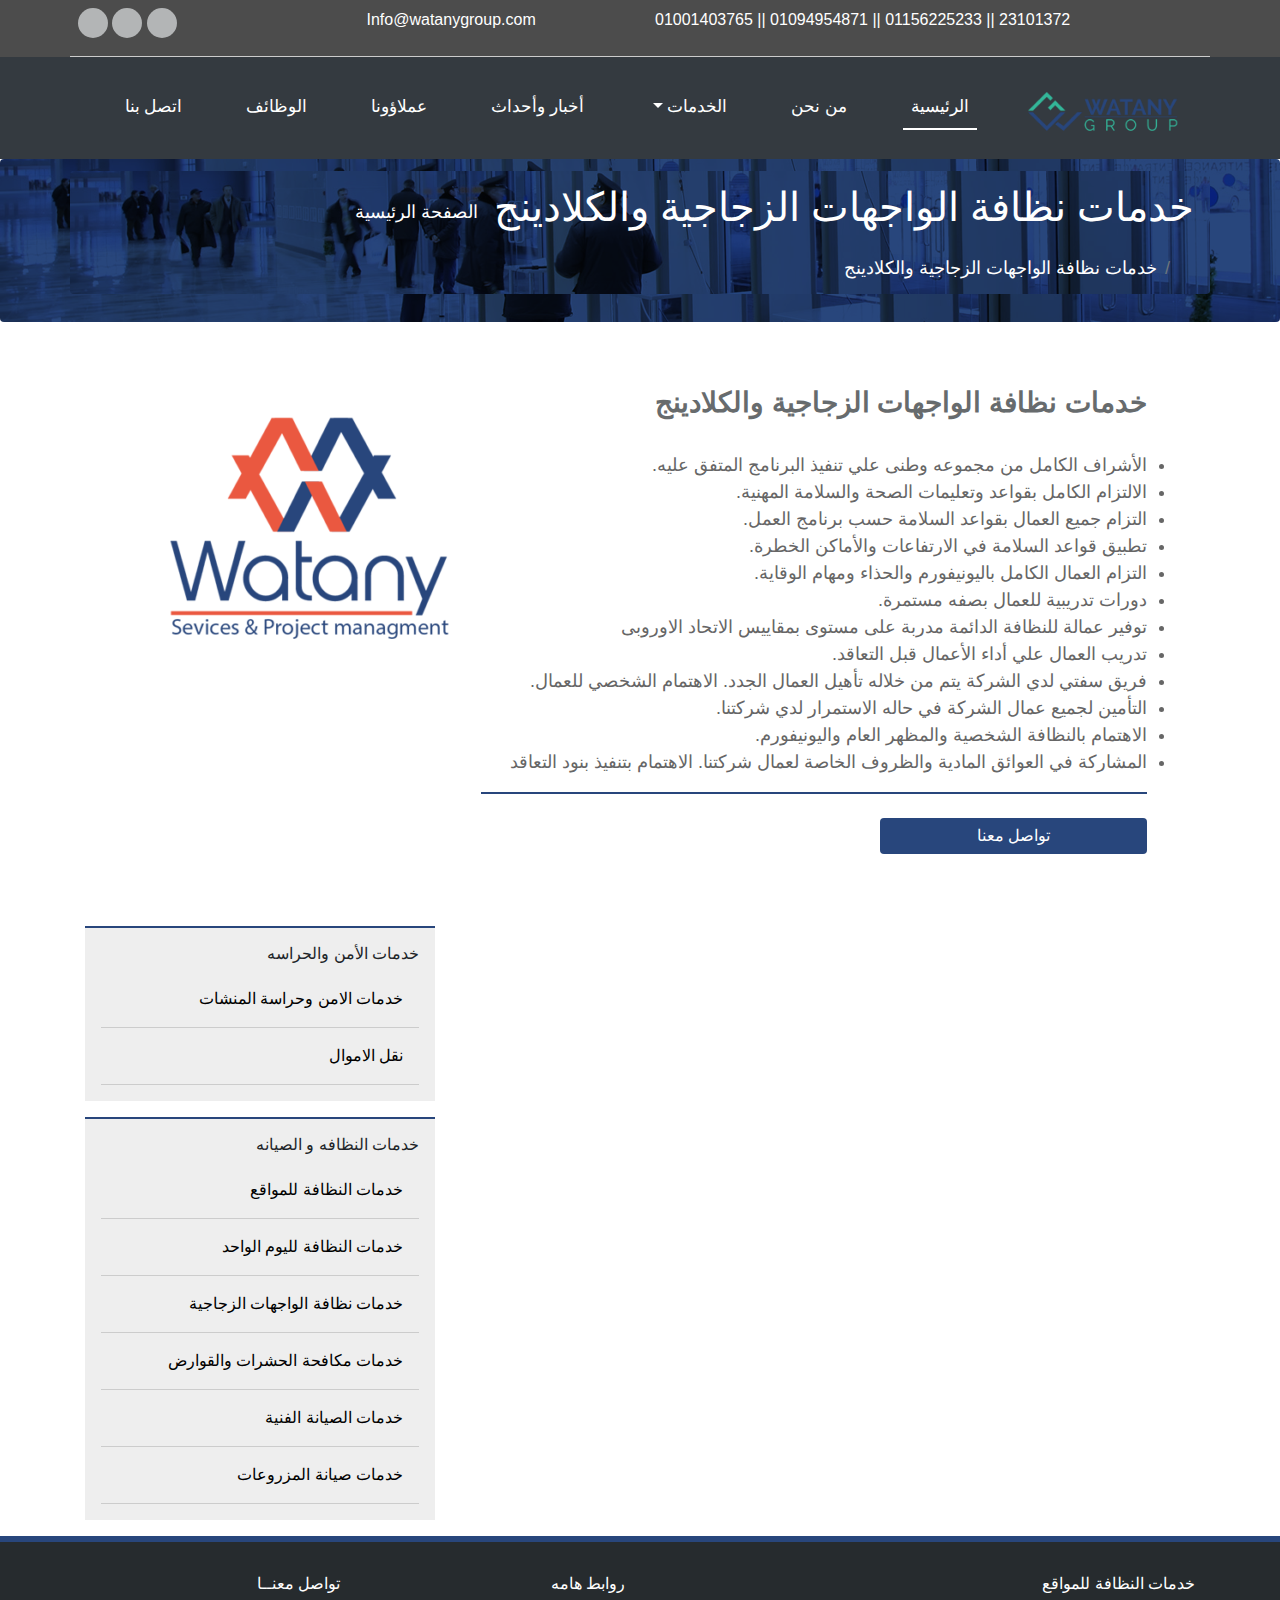
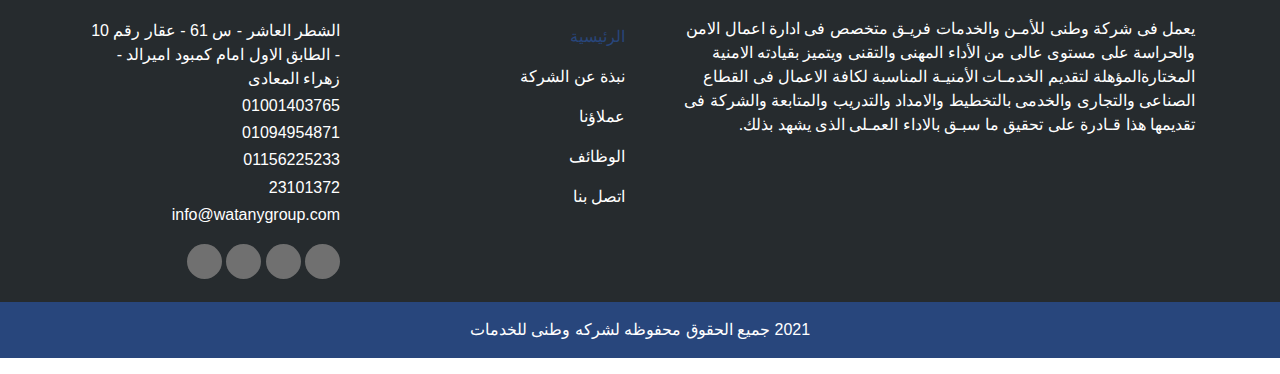
<file: servcie5.html>
<!DOCTYPE html>
<html lang="en">
<head>
    <!-- http://watanygroup.com/ -->
    <meta charset="UTF-8">
    <meta name="viewport" content="width=device-width, initial-scale=1.0">
    <meta http-equiv="X-UA-Compatible" content="ie=edge">
    <!-- line-awesome -->
    <link rel="stylesheet" href="https://maxst.icons8.com/vue-static/landings/line-awesome/line-awesome/1.3.0/css/line-awesome.min.css">
    <!-- Bootstrap Css -->
    <link rel="stylesheet" href="css/vendors/bootstrap.min.css">
    <!-- custome css -->
    <link rel="stylesheet" href="css/style.css">
    <title>Templete</title>
</head>
<body>
    <header>
        <div class="header-contact-me">
            <div class="container hc-container">
                <div class="row">
                    <div class="col-md-3 col-12">
                        <div class="socile-media">
                                <span class="lab la-facebook-f"></span>
                                <span class="lab la-twitter"></span>
                                <span class="lab la-google-plus-g"></span>
                        </div><!-- ./contact-me -->
                    </div>
                    <div class="col-md-3 col-12">
                        <div class="email">
                            <p>Info@watanygroup.com <i class="las la-envelope"></i></p>
                        </div>
                    </div>
                    <div class="col-md-6 col-12">
                        <div class="phone">
                                <p>01001403765 || 01094954871 || 01156225233 || 23101372<i class="las la-phone"></i></p>
                        </div>
                    </div>
                </div><!-- ./row -->
            </div><!-- ./container -->
        </div> <!-- ./footer-top -->
        <nav class="navbar navbar-expand-lg navbar-light bg-dark text-white">
            <div class="container">
                    <a class="navbar-brand" href="#"><img src="images/logo-Company.png" alt="">
                    </a>
                    <button class="navbar-toggler" type="button" data-toggle="collapse" data-target="#navbarNav" aria-controls="navbarNav" aria-expanded="false" aria-label="Toggle navigation">
                      <span class="navbar-toggler-icon"></span>
                    </button>
                    <div class="collapse navbar-collapse" id="navbarNav">
                      <ul class="navbar-nav">
                        <li class="nav-item active">
                          <a class="nav-link" href="index.html">الرئيسية <span class="sr-only">(current)</span></a>
                        </li>
                        <li class="nav-item">
                          <a class="nav-link" href="aboutme.html">من نحن</a>
                        </li>
                        <li class="nav-item dropdown">
                                <a class="nav-link dropdown-toggle" href="#" id="navbarDropdownMenuLink" data-toggle="dropdown" aria-haspopup="true" aria-expanded="false">
                                  الخدمات
                                </a>
                                <div class="dropdown-menu" aria-labelledby="navbarDropdownMenuLink">
                                    <a class="dropdown-item" href="servcie1.html">خدمات الامن وحراسة المنشآت</a>
                                    <a class="dropdown-item" href="servcie2.html">نقل الاموال</a>
                                    <a class="dropdown-item" href="servcie3.html">خدمات النظافة للمواقع</a>
                                    <a class="dropdown-item" href="servcie4.html">خدمات النظافة لليوم الواحد</a>
                                    <a class="dropdown-item" href="servcie5.html">خدمات النظافة الواجهات الزجاجية</a>
                                    <a class="dropdown-item" href="servcie6.html">خدمات مكافحة الحشرات القواراض   </a>
                                    <a class="dropdown-item" href="servcie7.html">خدمات الصيانة الفنية  </a>
                                    <a class="dropdown-item" href="servcie8.html">خدمات صيانة المزروعات   </a>
                                </div>
                        </li>
                        <li class="nav-item">
                          <a class="nav-link" href="#">أخبار وأحداث</a>
                        </li>
                        <li class="nav-item">
                                <a class="nav-link" href="clinet.html">عملاؤونا </a>
                        </li>
                        <li class="nav-item">
                                <a class="nav-link" href="jobs.html">الوظائف  </a>
                        </li>
                        <li class="nav-item">
                                <a class="nav-link" href="contactMe.html">اتصل بنا  </a>
                        </li>
                      </ul>
                    </div>
            </div>
        </nav> 
    </header>
    <nav aria-label="breadcrumb">
            <ol class="breadcrumb">
                    <div class="container breadcrumb">
                          <h1 class="text-white">خدمات نظافة الواجهات الزجاجية والكلادينج  </h1>
                          <li class="breadcrumb-item"><a href="index.html">الصفحة الرئيسية</a></li>
                          <li class="breadcrumb-item active" aria-current="page">خدمات نظافة الواجهات الزجاجية والكلادينج     

                          </li>
                    </div>
           </ol>
    </nav>
    <main>
            <section class="About-Me">
                <div class="container">
                    <div class="row p-5">
                        <div class="col-md-8 col-12">
                            <div class="about-me-text">
                                <h3 class="about-me-haeaing pb-4"> خدمات نظافة الواجهات الزجاجية والكلادينج  </h3>
                                <ul>
                                    <li>الأشراف الكامل من مجموعه وطنى  علي تنفيذ البرنامج المتفق عليه.</li>
                                    <li>الالتزام الكامل بقواعد وتعليمات الصحة والسلامة المهنية.</li>
                                    <li>التزام جميع العمال بقواعد السلامة حسب برنامج العمل.</li>
                                    <li>تطبيق قواعد السلامة في الارتفاعات والأماكن الخطرة.</li>
                                    <li>التزام العمال الكامل باليونيفورم والحذاء ومهام الوقاية.</li>
                                    <li>دورات تدريبية للعمال بصفه مستمرة.</li>
                                    <li>توفير عمالة للنظافة الدائمة مدربة على مستوى بمقاييس الاتحاد الاوروبى</li>
                                    <li>تدريب العمال علي أداء الأعمال قبل التعاقد.</li>
                                    <li>فريق سفتي لدي الشركة يتم من خلاله تأهيل العمال الجدد.
                                        الاهتمام الشخصي للعمال.</li>
                                    <li>التأمين لجميع عمال الشركة في حاله الاستمرار لدي شركتنا.</li>
                                    <li>الاهتمام بالنظافة الشخصية والمظهر العام واليونيفورم.</li>
                                    <li>المشاركة في العوائق المادية والظروف الخاصة لعمال شركتنا.
                                        الاهتمام بتنفيذ بنود التعاقد</li>
                                </ul>
                            
                              
                            </div>
                            <a href="contactMe.html"> <button class="btn btn-send my-4">تواصل معنا</button></a>
                        </div>
                        <div class="col-md-4 col-12">
                            <div class="image-about-me">
                                <img src="images/ser_com-283x300.png" alt="">
                            </div>
                        </div>
                    </div>
                </div>
            </section>
            <section class="services-list">
                    <div class="container">
                            <div class="row">
                                    <div class="col-md-8 col-12"></div>
                                    <div class="col-md-4 col-12">
                                        <div class="serv-lists mb-3">
                                            <h6>خدمات الأمن والحراسه</h6>
                                            <a href="servcie1.html">خدمات الامن وحراسة المنشات</a>
                                            <a href="servcie2.html">نقل الاموال</a>
                                        </div>
                                        <div class="serv-lists mb-3">
                                            <h6>خدمات النظافه و الصيانه</h6>
                                            <a href="servcie3.html">خدمات النظافة للمواقع</a>
                                            <a href="servcie4.html">خدمات النظافة لليوم الواحد</a>
                                            <a href="servcie5.html">خدمات نظافة الواجهات الزجاجية</a>
                                            <a href="servcie6.html">خدمات مكافحة الحشرات والقوارض</a>
                                            <a href="servcie7.html">خدمات الصيانة الفنية</a>
                                            <a href="servcie8.html">خدمات صيانة المزروعات</a>
                                        </div>
                                    </div>
                                </div>
                    </div>
            </section>
     </main>
    <footer>
      <div class="container">
        <div class="row">
          <div class="col-md-6 col-12">
              <div class="footer-about-me">
                <h6>خدمات النظافة للمواقع </h6>
                <p class="footer-parg-about">يعمل فى شركة وطنى للأمـن والخدمات فريـق متخصص فى ادارة اعمال الامن والحراسة على مستوى عالى من الأداء المهنى والتقنى ويتميز بقيادته الامنية المختارةالمؤهلة لتقديم الخدمـات الأمنيـة المناسبة لكافة الاعمال فى القطاع الصناعى والتجارى والخدمى بالتخطيط والامداد والتدريب والمتابعة والشركة فى تقديمها هذا قـادرة على تحقيق ما سبـق بالاداء العمـلى الذى يشهد بذلك.</p>
              </div>
          </div>
          <div class="col-md-3 col-12">
              <div class="footer-links">
                <h6>روابط هامه</h6>
                <ul>
                    <li><a href="index.html" class="active">الرئيسية</a></li>
                   <li><a href="aboutme.html">نبذة عن الشركة</a></li>
                   <li><a href="clinet.html">عملاؤنا</a></li>
                   <li><a href="jobs.html">الوظائف</a></li>
                  <li><a href="contactMe.html">اتصل بنا</a></li>
                </ul>
              </div>
          </div>
          <div class="col-md-3 col-12">
              <div class="footer-contact-me">
                <h6>تواصل معنــا</h6>
                <ul>
                  <li><i class="las la-map-marker"></i> الشطر العاشر - س 61 - عقار رقم 10 - الطابق الاول امام كمبود اميرالد - زهراء المعادى</li>
                  <li><i class="las la-phone"></i>01001403765</li>
                  <li><i class="las la-hotel"></i>01094954871</li>
                  <li><i class="las la-hotel"></i>01156225233</li>
                  <li><i class="las la-hotel"></i>23101372</li>
                  <li><i class="las la-envelope"></i>info@watanygroup.com</li>
                </ul>
                <div class="footer-social-media">
                  <span class="lab la-youtube"></span>
                  <span class="lab la-google-plus"></span>
                  <span class="lab la-twitter"></span>
                  <span  class="lab la-facebook"></span>
                </div>
              </div>
          </div>
        </div><!-- ./row -->
      </div>
         <p class="text-center footer-copy-right">2021 جميع الحقوق محفوظه لشركه وطنى للخدمات</p>
    </footer>
    <script src="js/vendors/jquery-3.6.0.min.js"></script>
    <script src="js/vendors/bootstrap.bundle.min.js"></script>
</body>
</html>
</file>
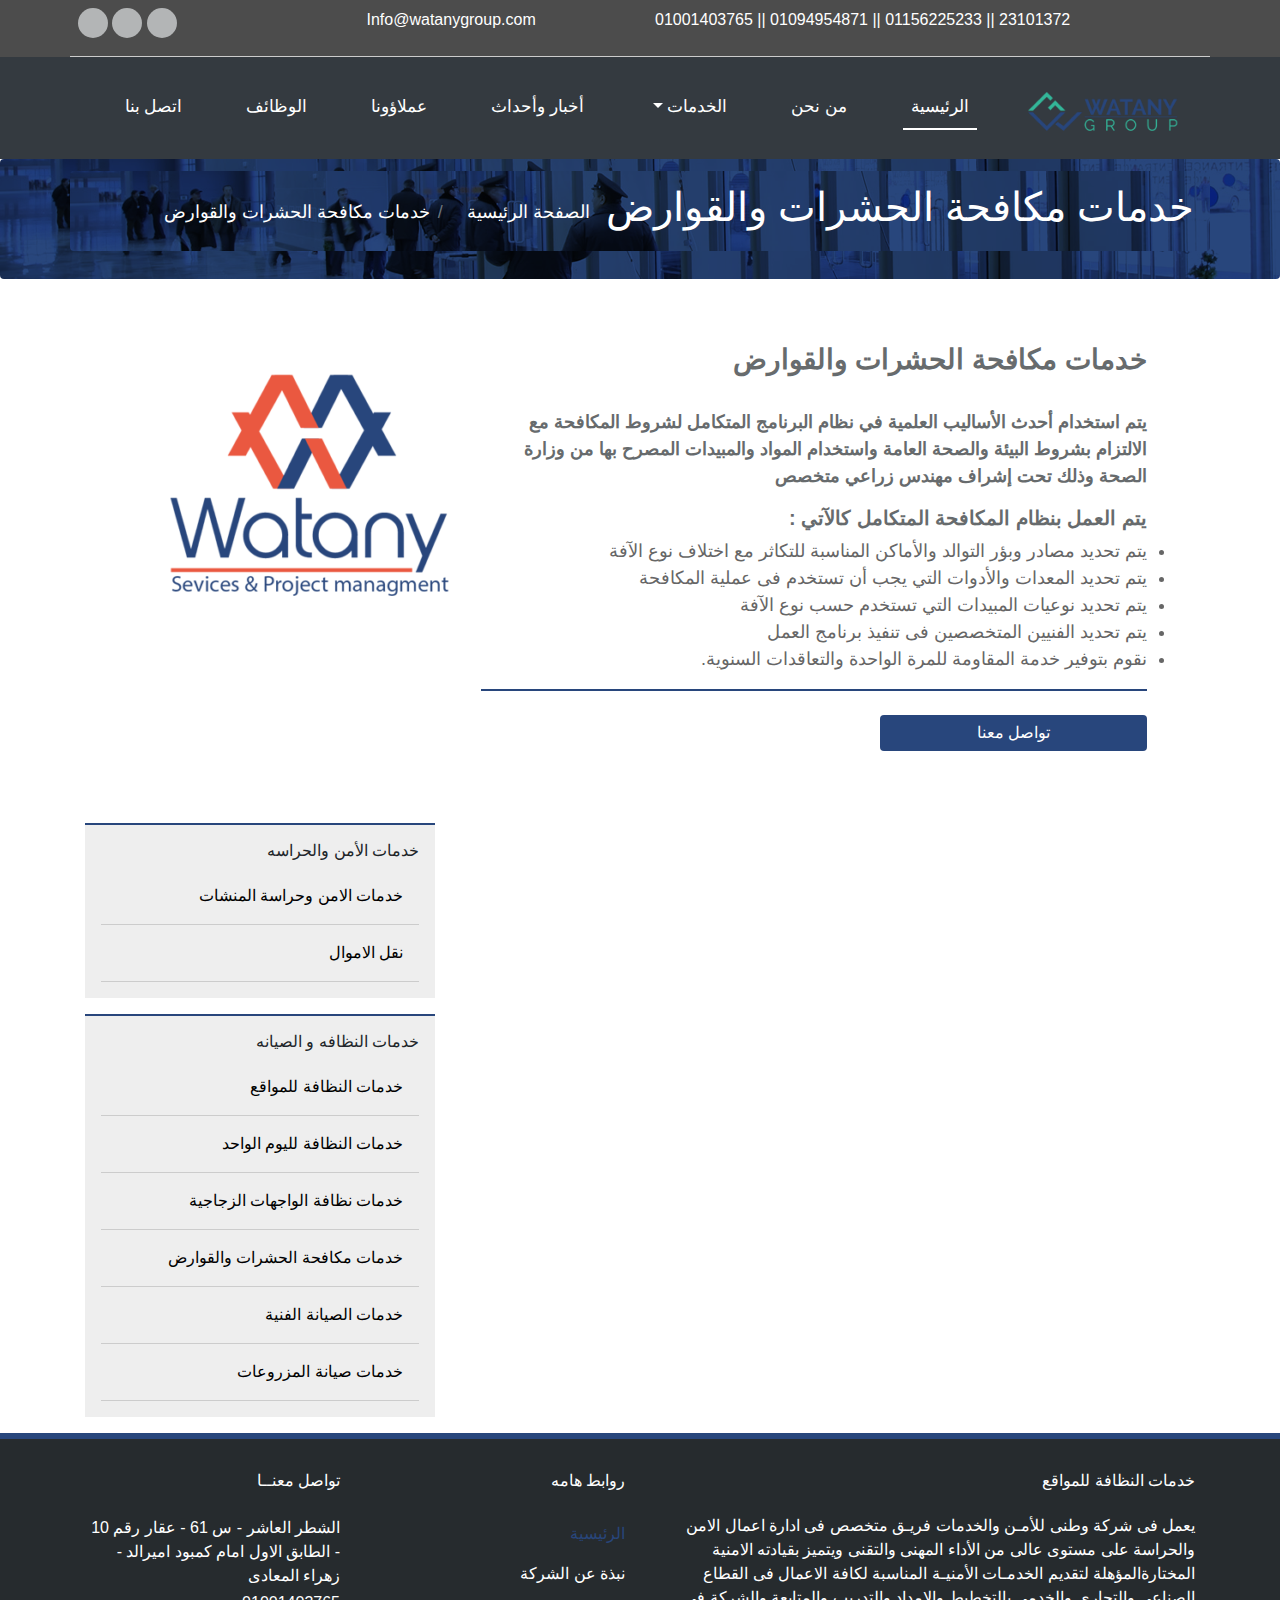
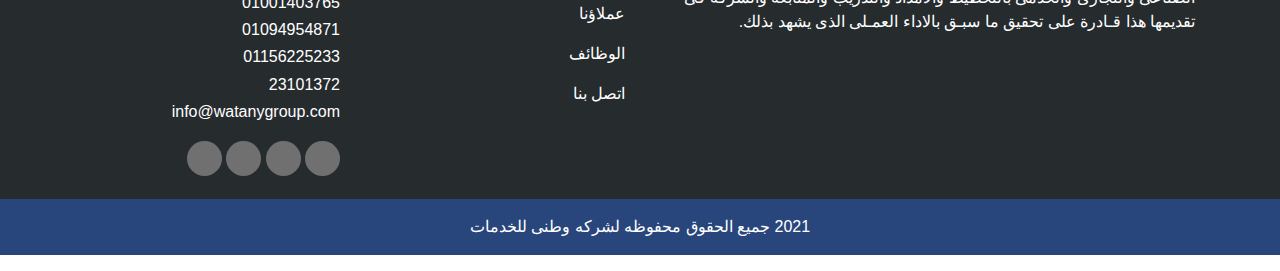
<file: servcie6.html>
<!DOCTYPE html>
<html lang="en">
<head>
    <!-- http://watanygroup.com/ -->
    <meta charset="UTF-8">
    <meta name="viewport" content="width=device-width, initial-scale=1.0">
    <meta http-equiv="X-UA-Compatible" content="ie=edge">
    <!-- line-awesome -->
    <link rel="stylesheet" href="https://maxst.icons8.com/vue-static/landings/line-awesome/line-awesome/1.3.0/css/line-awesome.min.css">
    <!-- Bootstrap Css -->
    <link rel="stylesheet" href="css/vendors/bootstrap.min.css">
    <!-- custome css -->
    <link rel="stylesheet" href="css/style.css">
    <title>Templete</title>
</head>
<body>
    <header>
        <div class="header-contact-me">
            <div class="container hc-container">
                <div class="row">
                    <div class="col-md-3 col-12">
                        <div class="socile-media">
                                <span class="lab la-facebook-f"></span>
                                <span class="lab la-twitter"></span>
                                <span class="lab la-google-plus-g"></span>
                        </div><!-- ./contact-me -->
                    </div>
                    <div class="col-md-3 col-12">
                        <div class="email">
                            <p>Info@watanygroup.com <i class="las la-envelope"></i></p>
                        </div>
                    </div>
                    <div class="col-md-6 col-12">
                        <div class="phone">
                                <p>01001403765 || 01094954871 || 01156225233 || 23101372<i class="las la-phone"></i></p>
                        </div>
                    </div>
                </div><!-- ./row -->
            </div><!-- ./container -->
        </div> <!-- ./footer-top -->
        <nav class="navbar navbar-expand-lg navbar-light bg-dark text-white">
            <div class="container">
                    <a class="navbar-brand" href="#"><img src="images/logo-Company.png" alt="">
                    </a>
                    <button class="navbar-toggler" type="button" data-toggle="collapse" data-target="#navbarNav" aria-controls="navbarNav" aria-expanded="false" aria-label="Toggle navigation">
                      <span class="navbar-toggler-icon"></span>
                    </button>
                    <div class="collapse navbar-collapse" id="navbarNav">
                      <ul class="navbar-nav">
                        <li class="nav-item active">
                          <a class="nav-link" href="index.html">الرئيسية <span class="sr-only">(current)</span></a>
                        </li>
                        <li class="nav-item">
                          <a class="nav-link" href="aboutme.html">من نحن</a>
                        </li>
                        <li class="nav-item dropdown">
                                <a class="nav-link dropdown-toggle" href="#" id="navbarDropdownMenuLink" data-toggle="dropdown" aria-haspopup="true" aria-expanded="false">
                                  الخدمات
                                </a>
                                <div class="dropdown-menu" aria-labelledby="navbarDropdownMenuLink">
                                    <a class="dropdown-item" href="servcie1.html">خدمات الامن وحراسة المنشآت</a>
                                    <a class="dropdown-item" href="servcie2.html">نقل الاموال</a>
                                    <a class="dropdown-item" href="servcie3.html">خدمات النظافة للمواقع</a>
                                    <a class="dropdown-item" href="servcie4.html">خدمات النظافة لليوم الواحد</a>
                                    <a class="dropdown-item" href="servcie5.html">خدمات النظافة الواجهات الزجاجية</a>
                                    <a class="dropdown-item" href="servcie6.html">خدمات مكافحة الحشرات القواراض   </a>
                                    <a class="dropdown-item" href="servcie7.html">خدمات الصيانة الفنية  </a>
                                    <a class="dropdown-item" href="servcie8.html">خدمات صيانة المزروعات   </a>
                                </div>
                        </li>
                        <li class="nav-item">
                          <a class="nav-link" href="#">أخبار وأحداث</a>
                        </li>
                        <li class="nav-item">
                                <a class="nav-link" href="clinet.html">عملاؤونا </a>
                        </li>
                        <li class="nav-item">
                                <a class="nav-link" href="jobs.html">الوظائف  </a>
                        </li>
                        <li class="nav-item">
                                <a class="nav-link" href="contactMe.html">اتصل بنا  </a>
                        </li>
                      </ul>
                    </div>
            </div>
        </nav> 
    </header>
    <nav aria-label="breadcrumb">
            <ol class="breadcrumb">
                    <div class="container breadcrumb">
                          <h1 class="text-white">خدمات مكافحة الحشرات والقوارض
                          </h1>
                          <li class="breadcrumb-item"><a href="index.html">الصفحة الرئيسية</a></li>
                          <li class="breadcrumb-item active" aria-current="page">خدمات مكافحة الحشرات والقوارض
    

                          </li>
                    </div>
           </ol>
    </nav>
    <main>
            <section class="About-Me">
                <div class="container">
                    <div class="row p-5">
                        <div class="col-md-8 col-12">
                            <div class="about-me-text">
                                <h3 class="about-me-haeaing pb-4"> خدمات مكافحة الحشرات والقوارض
                                </h3>
                                <p class="about-me-parg">يتم استخدام أحدث الأساليب العلمية في نظام البرنامج المتكامل

                                  لشروط المكافحة مع الالتزام بشروط البيئة والصحة العامة واستخدام المواد والمبيدات
                                  
                                  المصرح بها من وزارة الصحة وذلك تحت إشراف مهندس زراعي متخصص</p>
                                  <h5 class="about-me-haeaing">يتم العمل بنظام المكافحة المتكامل كالآتي :</h5>
                                <ul>
                                  <li>يتم تحديد مصادر وبؤر التوالد والأماكن المناسبة للتكاثر مع اختلاف نوع الآفة</li>
                                  <li>يتم تحديد المعدات والأدوات التي يجب أن تستخدم فى عملية المكافحة</li>
                                  <li>يتم تحديد نوعيات المبيدات التي تستخدم حسب نوع الآفة</li>
                                  <li>يتم تحديد الفنيين المتخصصين فى تنفيذ برنامج العمل</li>
                                  <li>نقوم بتوفير خدمة المقاومة للمرة الواحدة والتعاقدات السنوية.</li>
                                </ul>
                            
                              
                            </div>
                            <a href="contactMe.html"> <button class="btn btn-send my-4">تواصل معنا</button></a>
                        </div>
                        <div class="col-md-4 col-12">
                            <div class="image-about-me">
                                <img src="images/ser_com-283x300.png" alt="">
                            </div>
                        </div>
                    </div>
                </div>
            </section>
            <section class="services-list">
                    <div class="container">
                            <div class="row">
                                    <div class="col-md-8 col-12"></div>
                                    <div class="col-md-4 col-12">
                                        <div class="serv-lists mb-3">
                                            <h6>خدمات الأمن والحراسه</h6>
                                            <a href="servcie1.html">خدمات الامن وحراسة المنشات</a>
                                            <a href="servcie2.html">نقل الاموال</a>
                                        </div>
                                        <div class="serv-lists mb-3">
                                                <h6>خدمات النظافه و الصيانه</h6>
                                                <a href="servcie3.html">خدمات النظافة للمواقع</a>
                                                <a href="servcie4.html">خدمات النظافة لليوم الواحد</a>
                                                <a href="servcie5.html">خدمات نظافة الواجهات الزجاجية</a>
                                                <a href="servcie6.html">خدمات مكافحة الحشرات والقوارض</a>
                                                <a href="servcie7.html">خدمات الصيانة الفنية</a>
                                                <a href="servcie8.html">خدمات صيانة المزروعات</a>
                                            </div>
                                    </div>
                                </div>
                    </div>
            </section>
     </main>
    <footer>
      <div class="container">
        <div class="row">
          <div class="col-md-6 col-12">
              <div class="footer-about-me">
                <h6>خدمات النظافة للمواقع </h6>
                <p class="footer-parg-about">يعمل فى شركة وطنى للأمـن والخدمات فريـق متخصص فى ادارة اعمال الامن والحراسة على مستوى عالى من الأداء المهنى والتقنى ويتميز بقيادته الامنية المختارةالمؤهلة لتقديم الخدمـات الأمنيـة المناسبة لكافة الاعمال فى القطاع الصناعى والتجارى والخدمى بالتخطيط والامداد والتدريب والمتابعة والشركة فى تقديمها هذا قـادرة على تحقيق ما سبـق بالاداء العمـلى الذى يشهد بذلك.</p>
              </div>
          </div>
          <div class="col-md-3 col-12">
              <div class="footer-links">
                <h6>روابط هامه</h6>
                <ul>
                    <li><a href="index.html" class="active">الرئيسية</a></li>
                   <li><a href="aboutme.html">نبذة عن الشركة</a></li>
                   <li><a href="clinet.html">عملاؤنا</a></li>
                   <li><a href="jobs.html">الوظائف</a></li>
                  <li><a href="contactMe.html">اتصل بنا</a></li>
                </ul>
              </div>
          </div>
          <div class="col-md-3 col-12">
              <div class="footer-contact-me">
                <h6>تواصل معنــا</h6>
                <ul>
                  <li><i class="las la-map-marker"></i> الشطر العاشر - س 61 - عقار رقم 10 - الطابق الاول امام كمبود اميرالد - زهراء المعادى</li>
                  <li><i class="las la-phone"></i>01001403765</li>
                  <li><i class="las la-hotel"></i>01094954871</li>
                  <li><i class="las la-hotel"></i>01156225233</li>
                  <li><i class="las la-hotel"></i>23101372</li>
                  <li><i class="las la-envelope"></i>info@watanygroup.com</li>
                </ul>
                <div class="footer-social-media">
                  <span class="lab la-youtube"></span>
                  <span class="lab la-google-plus"></span>
                  <span class="lab la-twitter"></span>
                  <span  class="lab la-facebook"></span>
                </div>
              </div>
          </div>
        </div><!-- ./row -->
      </div>
         <p class="text-center footer-copy-right">2021 جميع الحقوق محفوظه لشركه وطنى للخدمات</p>
    </footer>
    <script src="js/vendors/jquery-3.6.0.min.js"></script>
    <script src="js/vendors/bootstrap.bundle.min.js"></script>
</body>
</html>
</file>
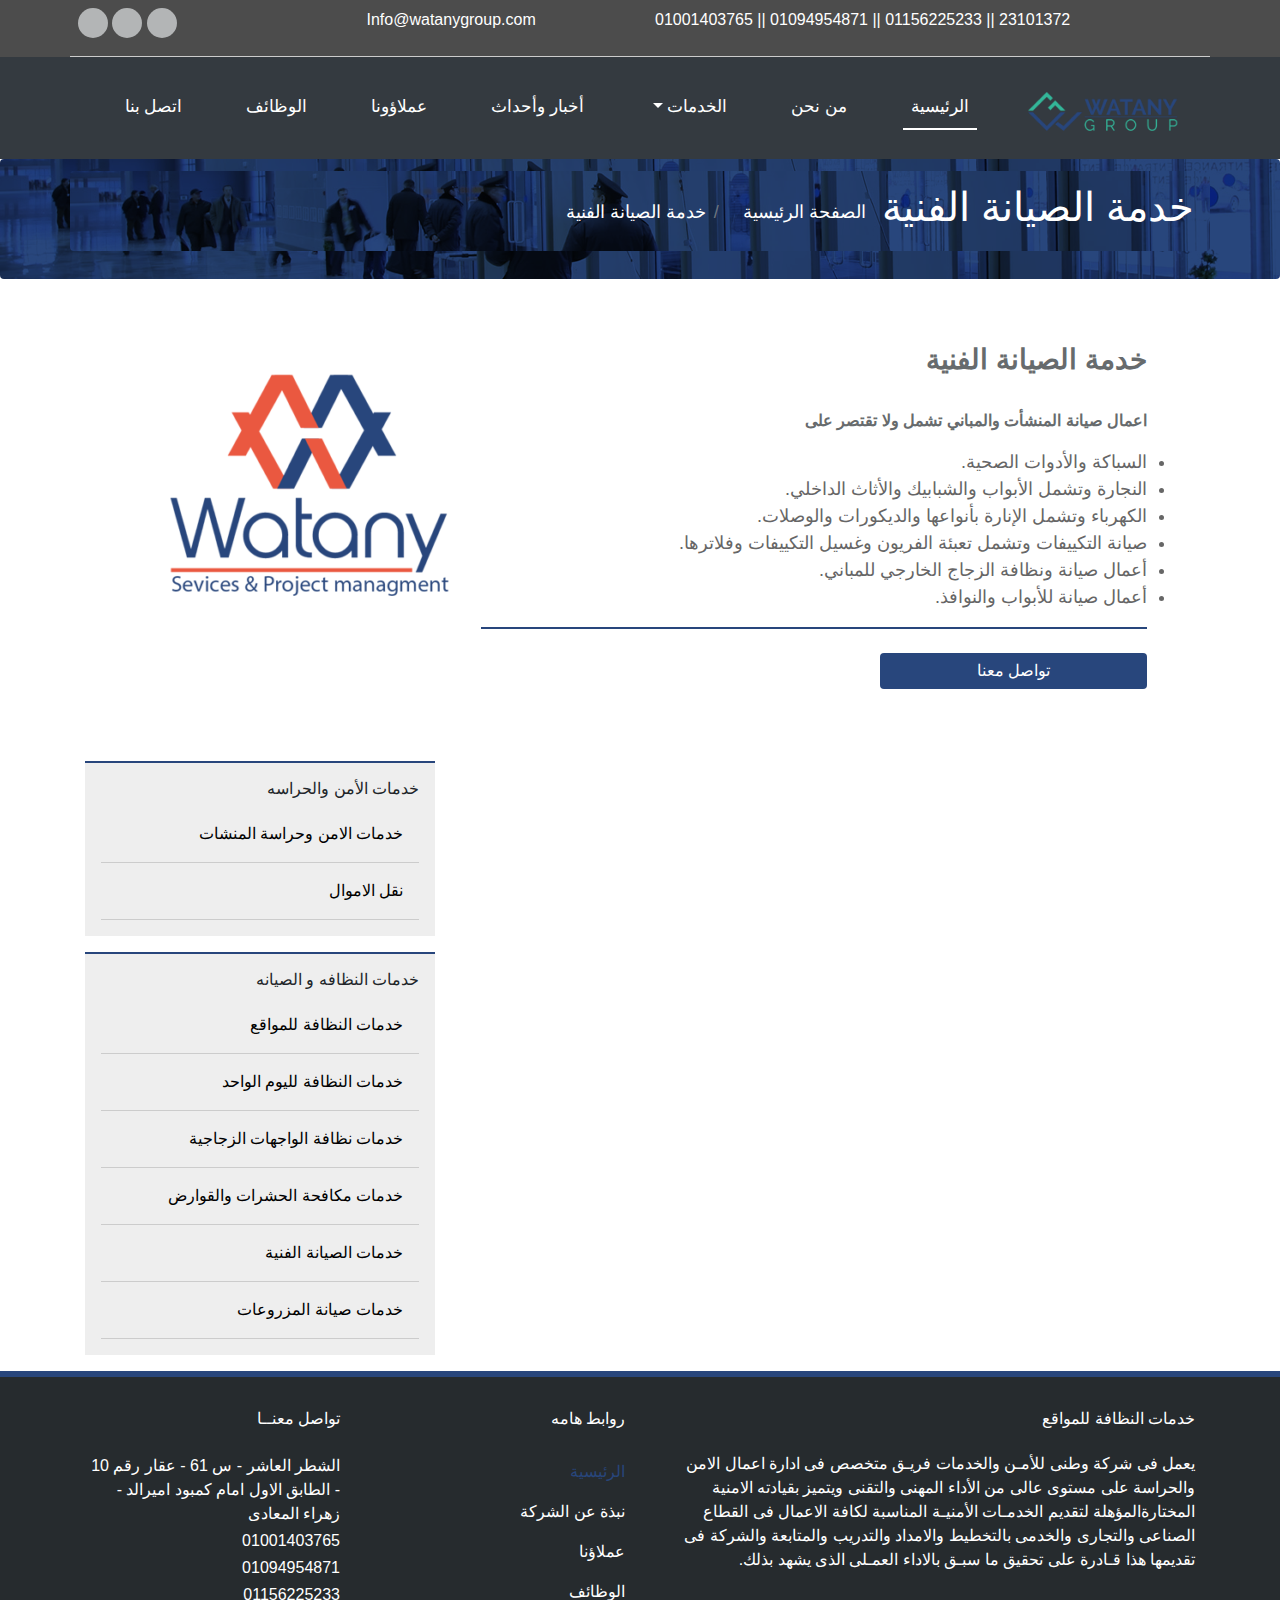
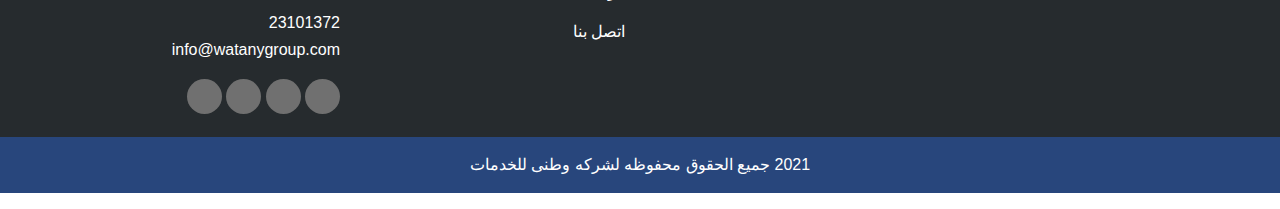
<file: servcie7.html>
<!DOCTYPE html>
<html lang="en">
<head>
    <!-- http://watanygroup.com/ -->
    <meta charset="UTF-8">
    <meta name="viewport" content="width=device-width, initial-scale=1.0">
    <meta http-equiv="X-UA-Compatible" content="ie=edge">
    <!-- line-awesome -->
    <link rel="stylesheet" href="https://maxst.icons8.com/vue-static/landings/line-awesome/line-awesome/1.3.0/css/line-awesome.min.css">
    <!-- Bootstrap Css -->
    <link rel="stylesheet" href="css/vendors/bootstrap.min.css">
    <!-- custome css -->
    <link rel="stylesheet" href="css/style.css">
    <title>Templete</title>
</head>
<body>
    <header>
        <div class="header-contact-me">
            <div class="container hc-container">
                <div class="row">
                    <div class="col-md-3 col-12">
                        <div class="socile-media">
                                <span class="lab la-facebook-f"></span>
                                <span class="lab la-twitter"></span>
                                <span class="lab la-google-plus-g"></span>
                        </div><!-- ./contact-me -->
                    </div>
                    <div class="col-md-3 col-12">
                        <div class="email">
                            <p>Info@watanygroup.com <i class="las la-envelope"></i></p>
                        </div>
                    </div>
                    <div class="col-md-6 col-12">
                        <div class="phone">
                                <p>01001403765 || 01094954871 || 01156225233 || 23101372<i class="las la-phone"></i></p>
                        </div>
                    </div>
                </div><!-- ./row -->
            </div><!-- ./container -->
        </div> <!-- ./footer-top -->
        <nav class="navbar navbar-expand-lg navbar-light bg-dark text-white">
            <div class="container">
                    <a class="navbar-brand" href="#"><img src="images/logo-Company.png" alt="">
                    </a>
                    <button class="navbar-toggler" type="button" data-toggle="collapse" data-target="#navbarNav" aria-controls="navbarNav" aria-expanded="false" aria-label="Toggle navigation">
                      <span class="navbar-toggler-icon"></span>
                    </button>
                    <div class="collapse navbar-collapse" id="navbarNav">
                      <ul class="navbar-nav">
                        <li class="nav-item active">
                          <a class="nav-link" href="index.html">الرئيسية <span class="sr-only">(current)</span></a>
                        </li>
                        <li class="nav-item">
                          <a class="nav-link" href="aboutme.html">من نحن</a>
                        </li>
                        <li class="nav-item dropdown">
                                <a class="nav-link dropdown-toggle" href="#" id="navbarDropdownMenuLink" data-toggle="dropdown" aria-haspopup="true" aria-expanded="false">
                                  الخدمات
                                </a>
                                <div class="dropdown-menu" aria-labelledby="navbarDropdownMenuLink">
                                    <a class="dropdown-item" href="servcie1.html">خدمات الامن وحراسة المنشآت</a>
                                    <a class="dropdown-item" href="servcie2.html">نقل الاموال</a>
                                    <a class="dropdown-item" href="servcie3.html">خدمات النظافة للمواقع</a>
                                    <a class="dropdown-item" href="servcie4.html">خدمات النظافة لليوم الواحد</a>
                                    <a class="dropdown-item" href="servcie5.html">خدمات النظافة الواجهات الزجاجية</a>
                                    <a class="dropdown-item" href="servcie6.html">خدمات مكافحة الحشرات القواراض   </a>
                                    <a class="dropdown-item" href="servcie7.html">خدمات الصيانة الفنية  </a>
                                    <a class="dropdown-item" href="servcie8.html">خدمات صيانة المزروعات   </a>
                                </div>
                        </li>
                        <li class="nav-item">
                          <a class="nav-link" href="#">أخبار وأحداث</a>
                        </li>
                        <li class="nav-item">
                                <a class="nav-link" href="clinet.html">عملاؤونا </a>
                        </li>
                        <li class="nav-item">
                                <a class="nav-link" href="jobs.html">الوظائف  </a>
                        </li>
                        <li class="nav-item">
                                <a class="nav-link" href="contactMe.html">اتصل بنا  </a>
                        </li>
                      </ul>
                    </div>
            </div>
        </nav> 
    </header>
    <nav aria-label="breadcrumb">
            <ol class="breadcrumb">
                    <div class="container breadcrumb">
                          <h1 class="text-white">خدمة الصيانة الفنية
                            </h1>
                          <li class="breadcrumb-item"><a href="index.html">الصفحة الرئيسية</a></li>
                          <li class="breadcrumb-item active" aria-current="page">خدمة الصيانة الفنية
    

                          </li>
                    </div>
           </ol>
    </nav>
    <main>
            <section class="About-Me">
                <div class="container">
                    <div class="row p-5">
                        <div class="col-md-8 col-12">
                            <div class="about-me-text">
                                <h3 class="about-me-haeaing pb-4"> خدمة الصيانة الفنية
                                    </h3>
                                <ul>
                                    <p class="about-me-haeaing">اعمال صيانة المنشأت والمباني تشمل ولا تقتصر على</p>
                                    <li>السباكة والأدوات الصحية.</li>
                                    <li>النجارة وتشمل الأبواب والشبابيك والأثاث الداخلي.</li>
                                    <li>الكهرباء وتشمل الإنارة بأنواعها والديكورات والوصلات.</li>
                                    <li>صيانة التكييفات وتشمل تعبئة الفريون وغسيل التكييفات وفلاترها.</li>
                                    <li>أعمال صيانة ونظافة الزجاج الخارجي للمباني.</li>
                                    <li>أعمال صيانة للأبواب والنوافذ.</li>
                                </ul>
                            
                              
                            </div>
                            <a href="contactMe.html"> <button class="btn btn-send my-4">تواصل معنا</button></a>
                        </div>
                        <div class="col-md-4 col-12">
                            <div class="image-about-me">
                                <img src="images/ser_com-283x300.png" alt="">
                            </div>
                        </div>
                    </div>
                </div>
            </section>
            <section class="services-list">
                    <div class="container">
                            <div class="row">
                                    <div class="col-md-8 col-12"></div>
                                    <div class="col-md-4 col-12">
                                        <div class="serv-lists mb-3">
                                            <h6>خدمات الأمن والحراسه</h6>
                                            <a href="servcie1.html">خدمات الامن وحراسة المنشات</a>
                                            <a href="servcie2.html">نقل الاموال</a>
                                        </div>
                                        <div class="serv-lists mb-3">
                                                <h6>خدمات النظافه و الصيانه</h6>
                                                <a href="servcie3.html">خدمات النظافة للمواقع</a>
                                                <a href="servcie4.html">خدمات النظافة لليوم الواحد</a>
                                                <a href="servcie5.html">خدمات نظافة الواجهات الزجاجية</a>
                                                <a href="servcie6.html">خدمات مكافحة الحشرات والقوارض</a>
                                                <a href="servcie7.html">خدمات الصيانة الفنية</a>
                                                <a href="servcie8.html">خدمات صيانة المزروعات</a>
                                            </div>
                                    </div>
                                </div>
                    </div>
            </section>
     </main>
    <footer>
      <div class="container">
        <div class="row">
          <div class="col-md-6 col-12">
              <div class="footer-about-me">
                <h6>خدمات النظافة للمواقع </h6>
                <p class="footer-parg-about">يعمل فى شركة وطنى للأمـن والخدمات فريـق متخصص فى ادارة اعمال الامن والحراسة على مستوى عالى من الأداء المهنى والتقنى ويتميز بقيادته الامنية المختارةالمؤهلة لتقديم الخدمـات الأمنيـة المناسبة لكافة الاعمال فى القطاع الصناعى والتجارى والخدمى بالتخطيط والامداد والتدريب والمتابعة والشركة فى تقديمها هذا قـادرة على تحقيق ما سبـق بالاداء العمـلى الذى يشهد بذلك.</p>
              </div>
          </div>
          <div class="col-md-3 col-12">
              <div class="footer-links">
                <h6>روابط هامه</h6>
                <ul>
                    <li><a href="index.html" class="active">الرئيسية</a></li>
                   <li><a href="aboutme.html">نبذة عن الشركة</a></li>
                   <li><a href="clinet.html">عملاؤنا</a></li>
                   <li><a href="jobs.html">الوظائف</a></li>
                  <li><a href="contactMe.html">اتصل بنا</a></li>
                </ul>
              </div>
          </div>
          <div class="col-md-3 col-12">
              <div class="footer-contact-me">
                <h6>تواصل معنــا</h6>
                <ul>
                  <li><i class="las la-map-marker"></i> الشطر العاشر - س 61 - عقار رقم 10 - الطابق الاول امام كمبود اميرالد - زهراء المعادى</li>
                  <li><i class="las la-phone"></i>01001403765</li>
                  <li><i class="las la-hotel"></i>01094954871</li>
                  <li><i class="las la-hotel"></i>01156225233</li>
                  <li><i class="las la-hotel"></i>23101372</li>
                  <li><i class="las la-envelope"></i>info@watanygroup.com</li>
                </ul>
                <div class="footer-social-media">
                  <span class="lab la-youtube"></span>
                  <span class="lab la-google-plus"></span>
                  <span class="lab la-twitter"></span>
                  <span  class="lab la-facebook"></span>
                </div>
              </div>
          </div>
        </div><!-- ./row -->
      </div>
         <p class="text-center footer-copy-right">2021 جميع الحقوق محفوظه لشركه وطنى للخدمات</p>
    </footer>
    <script src="js/vendors/jquery-3.6.0.min.js"></script>
    <script src="js/vendors/bootstrap.bundle.min.js"></script>
</body>
</html>
</file>
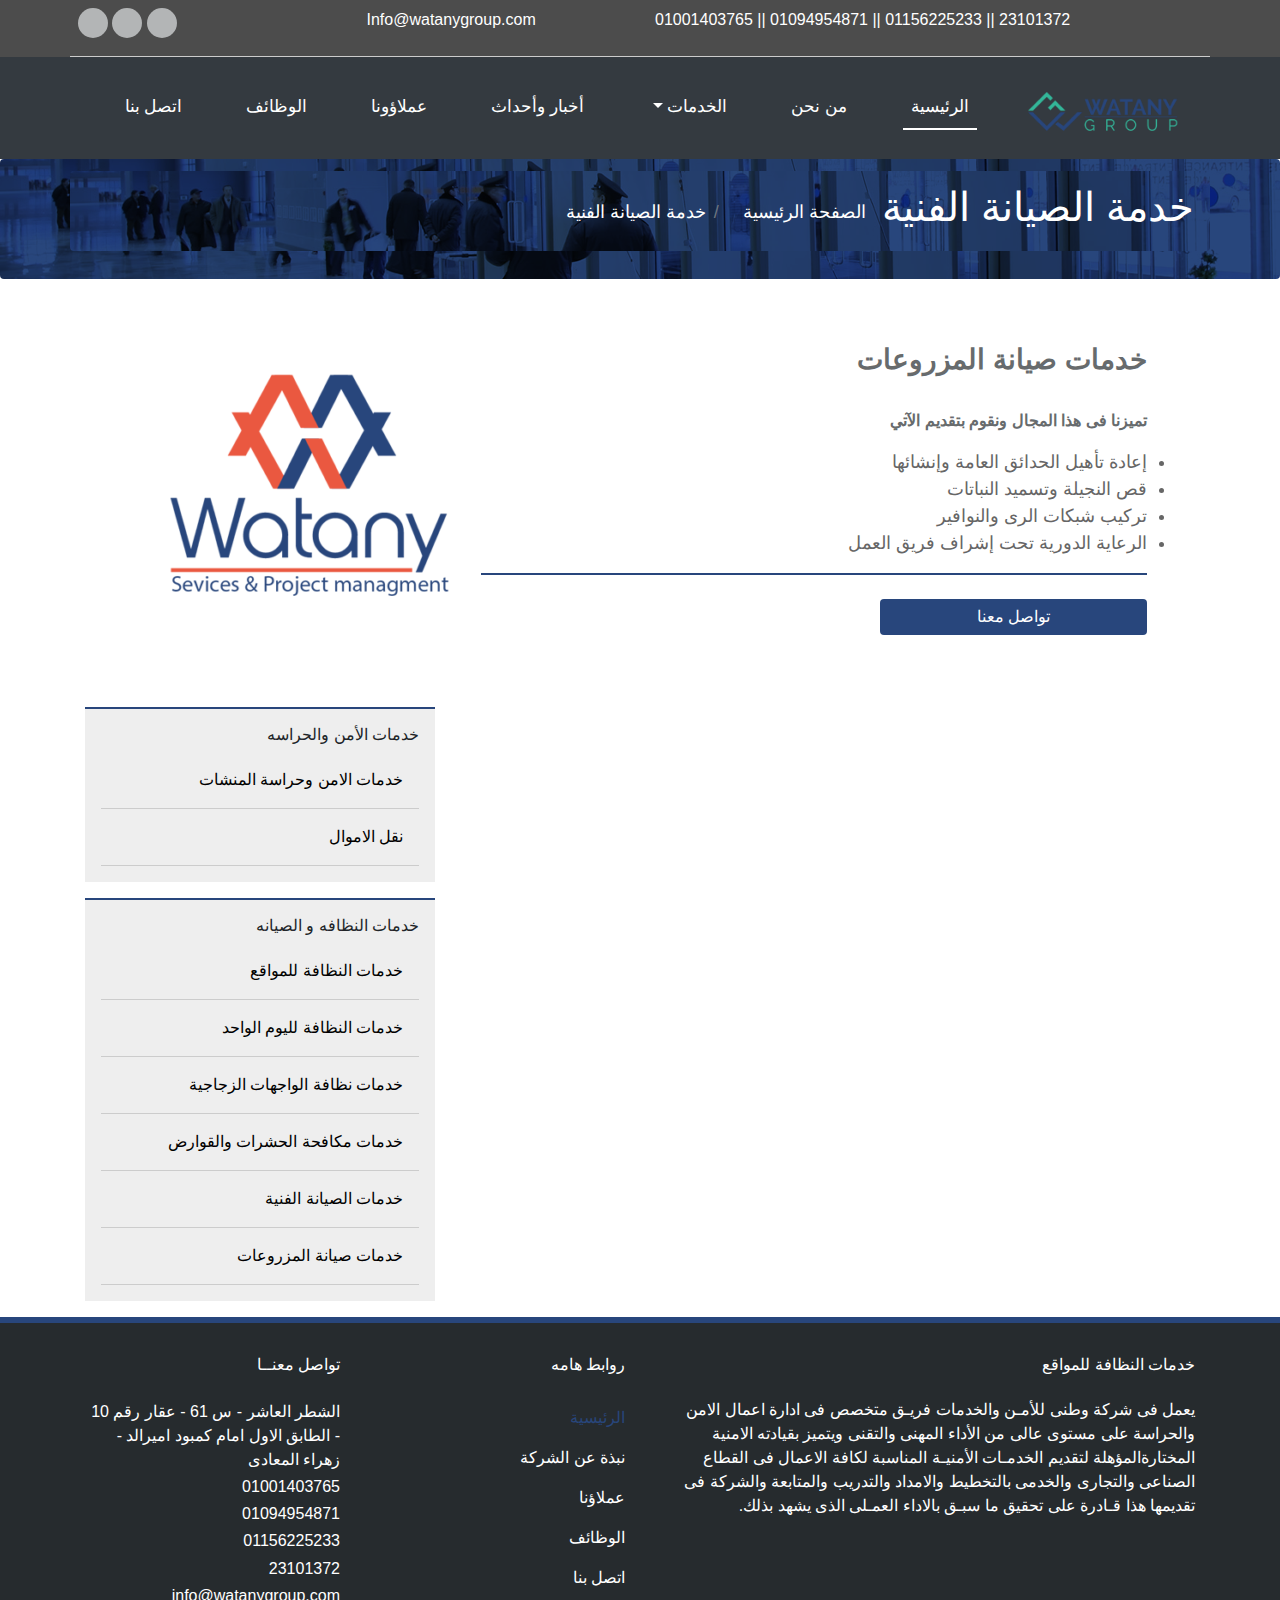
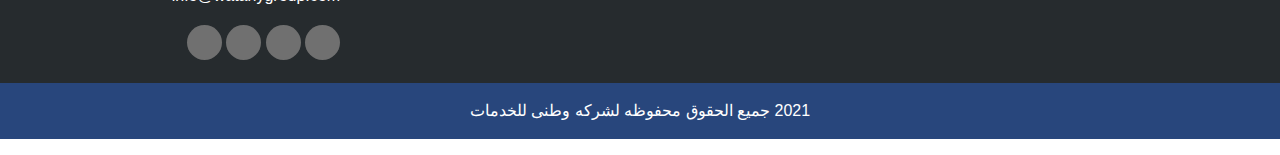
<file: servcie8.html>
<!DOCTYPE html>
<html lang="en">
<head>
    <!-- http://watanygroup.com/ -->
    <meta charset="UTF-8">
    <meta name="viewport" content="width=device-width, initial-scale=1.0">
    <meta http-equiv="X-UA-Compatible" content="ie=edge">
    <!-- line-awesome -->
    <link rel="stylesheet" href="https://maxst.icons8.com/vue-static/landings/line-awesome/line-awesome/1.3.0/css/line-awesome.min.css">
    <!-- Bootstrap Css -->
    <link rel="stylesheet" href="css/vendors/bootstrap.min.css">
    <!-- custome css -->
    <link rel="stylesheet" href="css/style.css">
    <title>Templete</title>
</head>
<body>
    <header>
        <div class="header-contact-me">
            <div class="container hc-container">
                <div class="row">
                    <div class="col-md-3 col-12">
                        <div class="socile-media">
                                <span class="lab la-facebook-f"></span>
                                <span class="lab la-twitter"></span>
                                <span class="lab la-google-plus-g"></span>
                        </div><!-- ./contact-me -->
                    </div>
                    <div class="col-md-3 col-12">
                        <div class="email">
                            <p>Info@watanygroup.com <i class="las la-envelope"></i></p>
                        </div>
                    </div>
                    <div class="col-md-6 col-12">
                        <div class="phone">
                                <p>01001403765 || 01094954871 || 01156225233 || 23101372<i class="las la-phone"></i></p>
                        </div>
                    </div>
                </div><!-- ./row -->
            </div><!-- ./container -->
        </div> <!-- ./footer-top -->
        <nav class="navbar navbar-expand-lg navbar-light bg-dark text-white">
            <div class="container">
                    <a class="navbar-brand" href="#"><img src="images/logo-Company.png" alt="">
                    </a>
                    <button class="navbar-toggler" type="button" data-toggle="collapse" data-target="#navbarNav" aria-controls="navbarNav" aria-expanded="false" aria-label="Toggle navigation">
                      <span class="navbar-toggler-icon"></span>
                    </button>
                    <div class="collapse navbar-collapse" id="navbarNav">
                      <ul class="navbar-nav">
                        <li class="nav-item active">
                          <a class="nav-link" href="index.html">الرئيسية <span class="sr-only">(current)</span></a>
                        </li>
                        <li class="nav-item">
                          <a class="nav-link" href="aboutme.html">من نحن</a>
                        </li>
                        <li class="nav-item dropdown">
                                <a class="nav-link dropdown-toggle" href="#" id="navbarDropdownMenuLink" data-toggle="dropdown" aria-haspopup="true" aria-expanded="false">
                                  الخدمات
                                </a>
                                <div class="dropdown-menu" aria-labelledby="navbarDropdownMenuLink">
                                    <a class="dropdown-item" href="servcie1.html">خدمات الامن وحراسة المنشآت</a>
                                    <a class="dropdown-item" href="servcie2.html">نقل الاموال</a>
                                    <a class="dropdown-item" href="servcie3.html">خدمات النظافة للمواقع</a>
                                    <a class="dropdown-item" href="servcie4.html">خدمات النظافة لليوم الواحد</a>
                                    <a class="dropdown-item" href="servcie5.html">خدمات النظافة الواجهات الزجاجية</a>
                                    <a class="dropdown-item" href="servcie6.html">خدمات مكافحة الحشرات القواراض   </a>
                                    <a class="dropdown-item" href="servcie7.html">خدمات الصيانة الفنية  </a>
                                    <a class="dropdown-item" href="servcie8.html">خدمات صيانة المزروعات   </a>
                                </div>
                        </li>
                        <li class="nav-item">
                          <a class="nav-link" href="#">أخبار وأحداث</a>
                        </li>
                        <li class="nav-item">
                                <a class="nav-link" href="clinet.html">عملاؤونا </a>
                        </li>
                        <li class="nav-item">
                                <a class="nav-link" href="jobs.html">الوظائف  </a>
                        </li>
                        <li class="nav-item">
                                <a class="nav-link" href="contactMe.html">اتصل بنا  </a>
                        </li>
                      </ul>
                    </div>
            </div>
        </nav> 
    </header>
    <nav aria-label="breadcrumb">
            <ol class="breadcrumb">
                    <div class="container breadcrumb">
                          <h1 class="text-white">خدمة الصيانة الفنية
                            </h1>
                          <li class="breadcrumb-item"><a href="index.html">الصفحة الرئيسية</a></li>
                          <li class="breadcrumb-item active" aria-current="page">خدمة الصيانة الفنية
    

                          </li>
                    </div>
           </ol>
    </nav>
    <main>
            <section class="About-Me">
                <div class="container">
                    <div class="row p-5">
                        <div class="col-md-8 col-12">
                            <div class="about-me-text">
                                <h3 class="about-me-haeaing pb-4"> خدمات صيانة المزروعات
                                    </h3>
                                <ul>
                                    <p class="about-me-haeaing">تميزنا فى هذا المجال ونقوم بتقديم الآتي</p>
                                    <li>إعادة تأهيل الحدائق العامة وإنشائها</li>
                                    <li>قص النجيلة وتسميد النباتات</li>
                                    <li>تركيب شبكات الرى والنوافير</li>
                                    <li>الرعاية الدورية تحت إشراف فريق العمل</li>
                                </ul>
                            
                              
                            </div>
                            <a href="contactMe.html"> <button class="btn btn-send my-4">تواصل معنا</button></a>
                        </div>
                        <div class="col-md-4 col-12">
                            <div class="image-about-me">
                                <img src="images/ser_com-283x300.png" alt="">
                            </div>
                        </div>
                    </div>
                </div>
            </section>
            <section class="services-list">
                    <div class="container">
                            <div class="row">
                                    <div class="col-md-8 col-12"></div>
                                    <div class="col-md-4 col-12">
                                        <div class="serv-lists mb-3">
                                            <h6>خدمات الأمن والحراسه</h6>
                                            <a href="servcie1.html">خدمات الامن وحراسة المنشات</a>
                                            <a href="servcie2.html">نقل الاموال</a>
                                        </div>
                                        <div class="serv-lists mb-3">
                                                <h6>خدمات النظافه و الصيانه</h6>
                                                <a href="servcie3.html">خدمات النظافة للمواقع</a>
                                                <a href="servcie4.html">خدمات النظافة لليوم الواحد</a>
                                                <a href="servcie5.html">خدمات نظافة الواجهات الزجاجية</a>
                                                <a href="servcie6.html">خدمات مكافحة الحشرات والقوارض</a>
                                                <a href="servcie7.html">خدمات الصيانة الفنية</a>
                                                <a href="servcie8.html">خدمات صيانة المزروعات</a>
                                            </div>
                                    </div>
                                </div>
                    </div>
            </section>
     </main>
    <footer>
      <div class="container">
        <div class="row">
          <div class="col-md-6 col-12">
              <div class="footer-about-me">
                <h6>خدمات النظافة للمواقع </h6>
                <p class="footer-parg-about">يعمل فى شركة وطنى للأمـن والخدمات فريـق متخصص فى ادارة اعمال الامن والحراسة على مستوى عالى من الأداء المهنى والتقنى ويتميز بقيادته الامنية المختارةالمؤهلة لتقديم الخدمـات الأمنيـة المناسبة لكافة الاعمال فى القطاع الصناعى والتجارى والخدمى بالتخطيط والامداد والتدريب والمتابعة والشركة فى تقديمها هذا قـادرة على تحقيق ما سبـق بالاداء العمـلى الذى يشهد بذلك.</p>
              </div>
          </div>
          <div class="col-md-3 col-12">
              <div class="footer-links">
                <h6>روابط هامه</h6>
                <ul>
                    <li><a href="index.html" class="active">الرئيسية</a></li>
                   <li><a href="aboutme.html">نبذة عن الشركة</a></li>
                   <li><a href="clinet.html">عملاؤنا</a></li>
                   <li><a href="jobs.html">الوظائف</a></li>
                  <li><a href="contactMe.html">اتصل بنا</a></li>
                </ul>
              </div>
          </div>
          <div class="col-md-3 col-12">
              <div class="footer-contact-me">
                <h6>تواصل معنــا</h6>
                <ul>
                  <li><i class="las la-map-marker"></i> الشطر العاشر - س 61 - عقار رقم 10 - الطابق الاول امام كمبود اميرالد - زهراء المعادى</li>
                  <li><i class="las la-phone"></i>01001403765</li>
                  <li><i class="las la-hotel"></i>01094954871</li>
                  <li><i class="las la-hotel"></i>01156225233</li>
                  <li><i class="las la-hotel"></i>23101372</li>
                  <li><i class="las la-envelope"></i>info@watanygroup.com</li>
                </ul>
                <div class="footer-social-media">
                  <span class="lab la-youtube"></span>
                  <span class="lab la-google-plus"></span>
                  <span class="lab la-twitter"></span>
                  <span  class="lab la-facebook"></span>
                </div>
              </div>
          </div>
        </div><!-- ./row -->
      </div>
         <p class="text-center footer-copy-right">2021 جميع الحقوق محفوظه لشركه وطنى للخدمات</p>
    </footer>
    <script src="js/vendors/jquery-3.6.0.min.js"></script>
    <script src="js/vendors/bootstrap.bundle.min.js"></script>
</body>
</html>
</file>
<file: css/style.css>
*{
    margin: 0;
    padding: 0;
    box-sizing: border-box;
    text-decoration: none;
}
body{
    direction: rtl;
    text-align: right;
}
/* ============ Header ============ */
header{
    background: rgba(0, 0, 0, .7);
}
header .header-contact-me .hc-container{
    padding: .5rem;
    border-bottom: 1px solid #ccc;
    direction: ltr;
    text-align: left;
    color: #fff;
}
.socile-media span{
    display: inline-block;
    width: 30px;
    height: 30px;
    background: #b3b5b6;
    color: #fff;
    font-size: 20px;
    line-height: 30px;
    text-align: center;
    border-radius: 50%;
    -webkit-border-radius: 50%;
    -moz-border-radius: 50%;
    -ms-border-radius: 50%;
    -o-border-radius: 50%;
}
.navbar{
 
}
 .navbar li{
    padding: 0 1.5rem;
} 
.navbar-light .navbar-nav .active > .nav-link, .navbar-light .navbar-nav .nav-link.active, .navbar-light .navbar-nav .nav-link.show, .navbar-light .navbar-nav .show > .nav-link{
    color: #fff;
    border-bottom: 2px solid #fff;
}
.navbar-light .navbar-nav .nav-link {
    color: #fff;
    transition: all .5s;
    -webkit-transition: all .5s;
    -moz-transition: all .5s;
    -ms-transition: all .5s;
    -o-transition: all .5s;
    font-size: 17px;
}
.navbar-light .navbar-nav .nav-link:hover{
    border-bottom: 2px solid #fff;
    color: #fff;
}

.navbar .navbar-brand img{
    width: 85%;
}
.btn-ctonact-me{
    background: rgba(40, 70, 124, 0.75);
    color: #fff;
    margin-top: 1rem;
}
.btn-ctonact-me:hover{
    background: #eee;
    color: #000;
}
.navbar-light .navbar-toggler-icon{
    border: 2px solid #fff;
    padding: 1rem;
}
/* ========== main =========== */
/* ========== section client ============ */
section.cleint{
    background: #eee;
}
.sections{
    padding: 1rem 0;
}
.section-heading{
    text-align: center;
}
.section-heading .section-h2{
    width: 35%;
    margin: auto;
    border-bottom: 2px dashed #28467c;
    padding: 1rem 0;
    
}
.client-imge img{
    width: 80%;
    border: 2px solid #ccc;
    margin-bottom: 1rem;
}
@media (min-width: 576px) {
   
}
/* ============ section servcies ============= */
.felx-div{
    display: flex;
}
.felx-div .icon-check{
    border: 2px solid #28467c;
    width: 50px;
    height: 50px;
    display: block;
    font-size: 40px;
    border-radius: 5px;
    -webkit-border-radius: 5px;
    -moz-border-radius: 5px;
    -ms-border-radius: 5px;
    -o-border-radius: 5px;
    font-weight: bold;
    padding: .3rem;
}
.services-text{
    margin-bottom: 3rem;
}
/* ============ footer ============= */
footer{
    background: #262b2e;
    color: #fff;
    padding-top: 1rem;
    border-top: 6px solid #28467c;
}
footer h6{
    padding: 1rem 0;
}
footer ul li{
    list-style: none;
    
}
.footer-links ul li a{
    color: #fff;
    display: block;
    padding: .5rem 0;
}
.footer-links ul li a.active,.footer-links ul li a:hover{
    color: #28467c;
    text-decoration: none;
}
.footer-contact-me ul li{
    padding: .1rem 0;
}
.footer-social-media span{
    display: inline-block;
    width: 35px;
    height: 35px;
    border-radius: 50%;
    -webkit-border-radius: 50%;
    -moz-border-radius: 50%;
    -ms-border-radius: 50%;
    -o-border-radius: 50%;
    background: #707070;
    text-align: center;
    line-height: 35px;
    font-size: 20px;
    margin-bottom: 1rem;
}
.footer-copy-right{
    background: #28467c;
    padding: 1rem;
}
/* About Me Page */
.about-me-haeaing,.about-me-parg{
    color: #676b6d;
    font-weight: bold;
}
.about-me-text{
    border-bottom: 2px solid #28467c;
}
.about-me-parg{
    font-size: 18px;
    line-height: 1.5;
}
.breadcrumb{
    background-image: url(../images/banner.png);
}
.breadcrumb h2{
    display: block;
    text-align: center;
    color: #fff;
}
.breadcrumb li a,li.breadcrumb-item.active{
   color: #fff;
   font-size: 18px;
   display: block;
  margin-top: 1rem;
  margin-right: 1rem;
}
.input-jobs input[ type="text"]{
    display: block;
    width: 80%;
    margin: 1.5rem 0;
    background-color: #fafafa;
    border: 1px solid #ccc;
    padding: .5rem .1rem;
}
.forms{
    margin: 2rem 0;
}
.forms p{
    padding: .3rem 0;
}
.input-jobs input.file{
    background-color: none;
    border:none;
}
.form-twobtn{
    display: flex;
}
.btn-send{
    background: #28467c;
    color: #fff;
    padding: .3rem 6rem;
}
/* ================ contact me page ============== */
.contact-div{
    display: flex;
    margin: 1rem 0;
}
.contact-div span{
    display: block;
    width: 40px;
    height: 40px;
    background: #28467c;
    border-radius: 50%;
    -webkit-border-radius: 50%;
    -moz-border-radius: 50%;
    -ms-border-radius: 50%;
    -o-border-radius: 50%;
    color: #fff;
    text-align: center;
    line-height: 40px;
    margin: 0 2rem;
    font-size: 20px;
    font-weight: bold;
}
.contact-div p{
    font-weight: bold;
    color: #676b6d;
}
.send-offer p{
    font-weight: bold;
    color: #666666;
}
/* ============= sercvices lists ============= */
.serv-lists{
    background: #eee;
    padding: 1rem;
    border-top: 2px solid #28467c;
}
.serv-lists a{
    display: block;
    color: #000;
    border-bottom: 1px solid #ccc;
    padding: 1rem;
}
.about-me-text ul li{
    color: #666666;
    font-size: 18px;
}
.image-map img{
    display: block;
    width: 90%;
    margin: auto;
}
</file>
